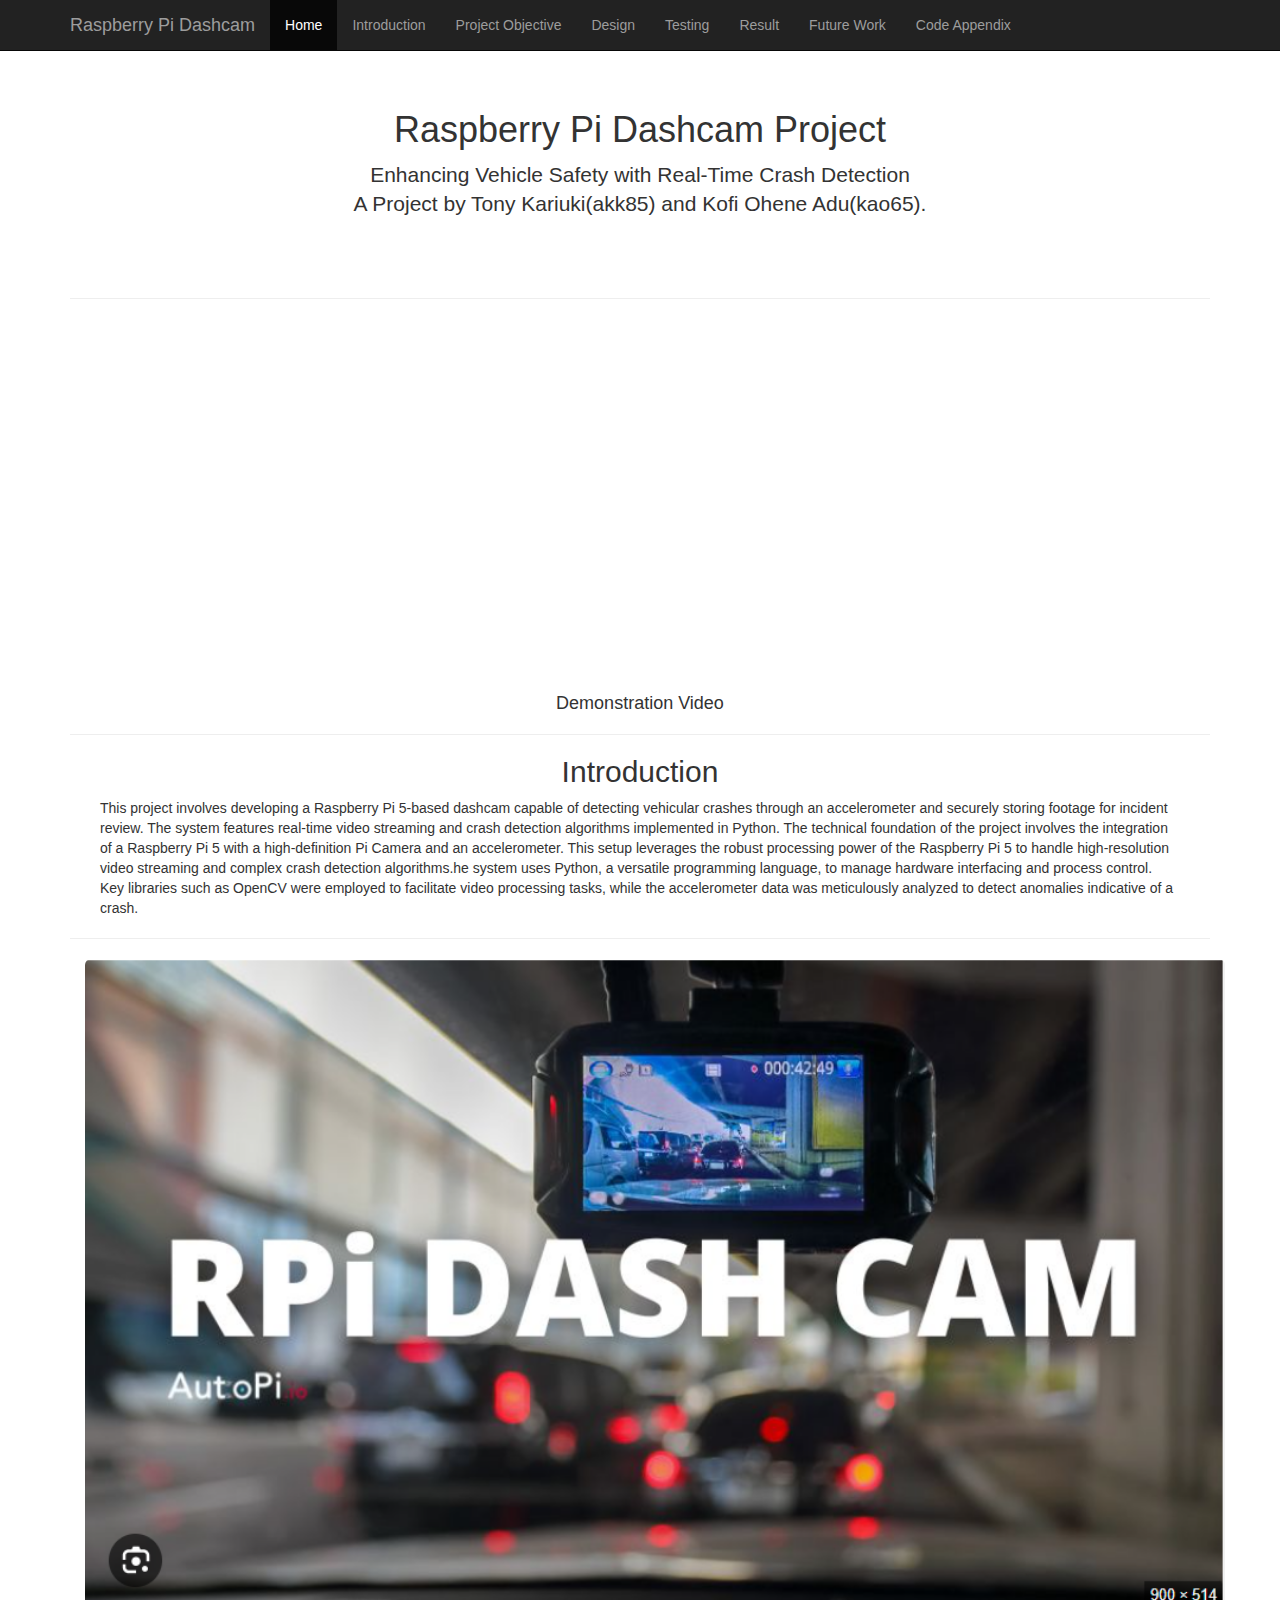
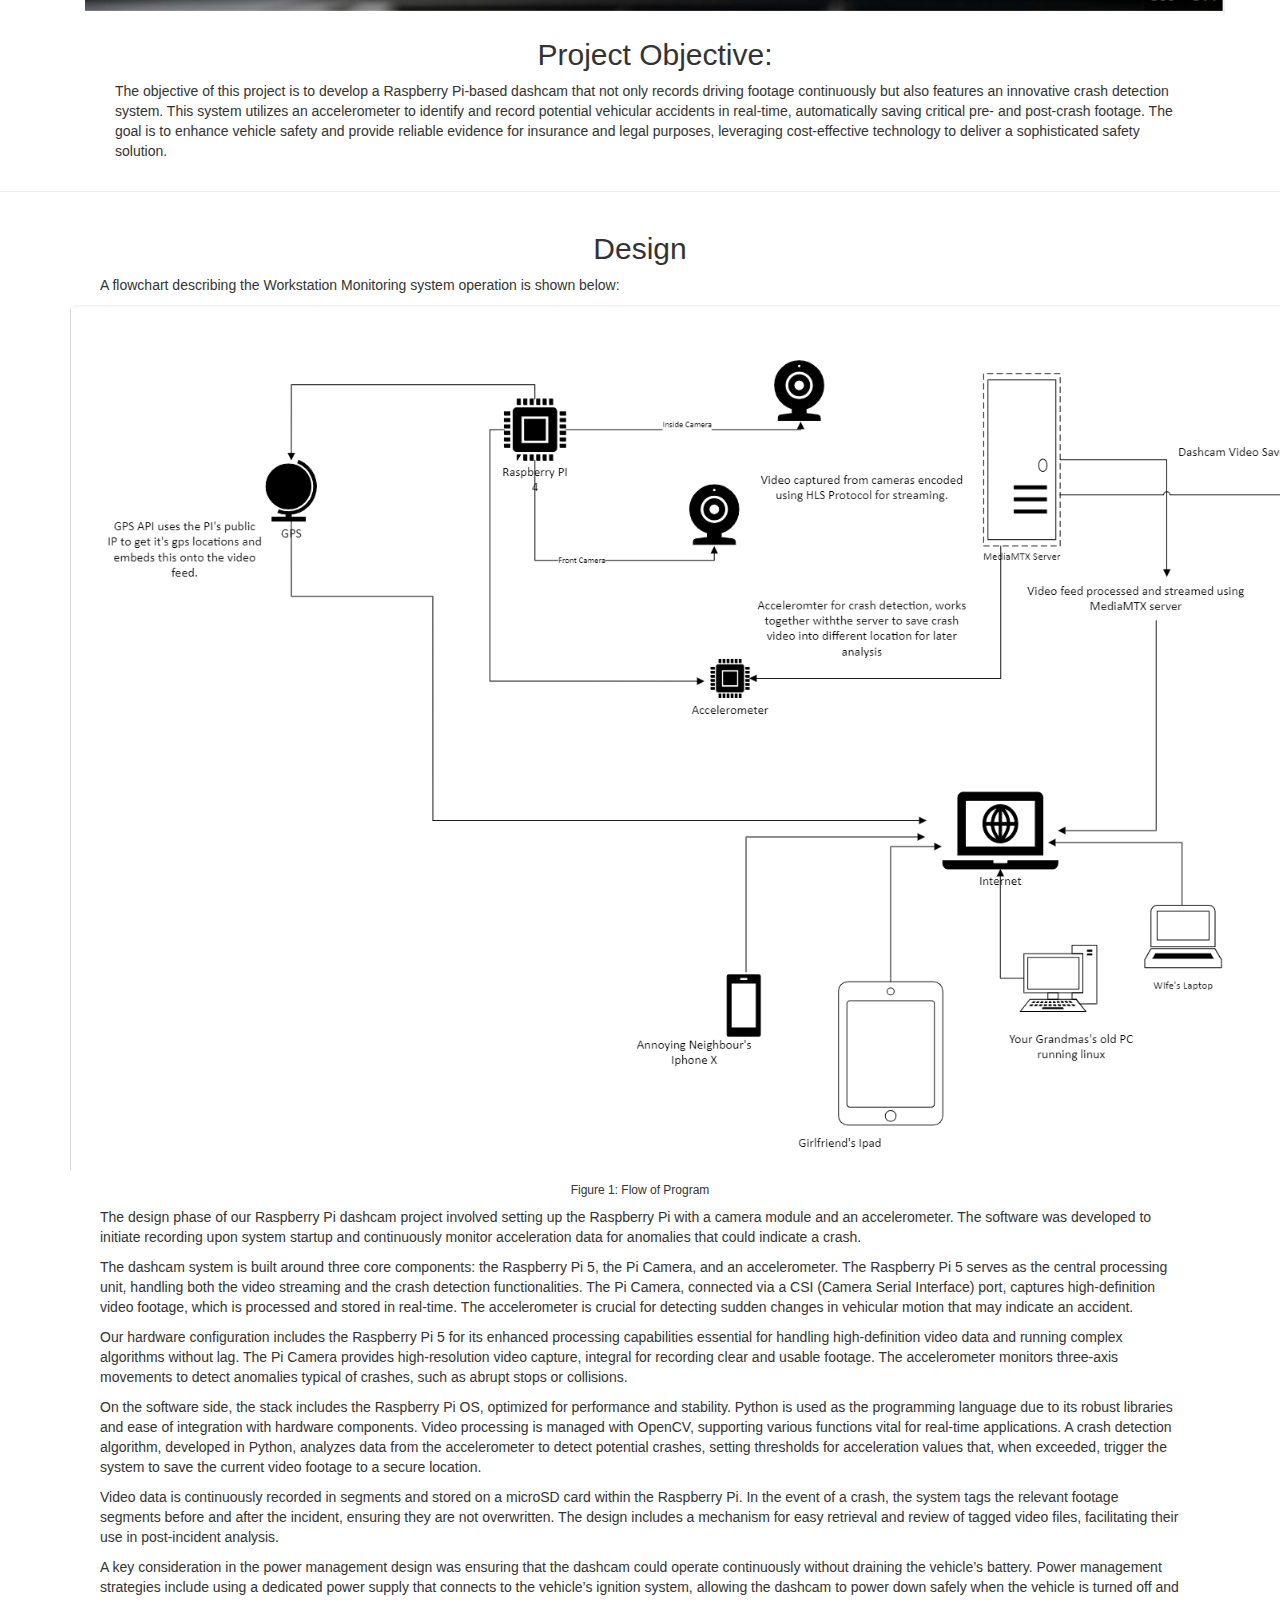
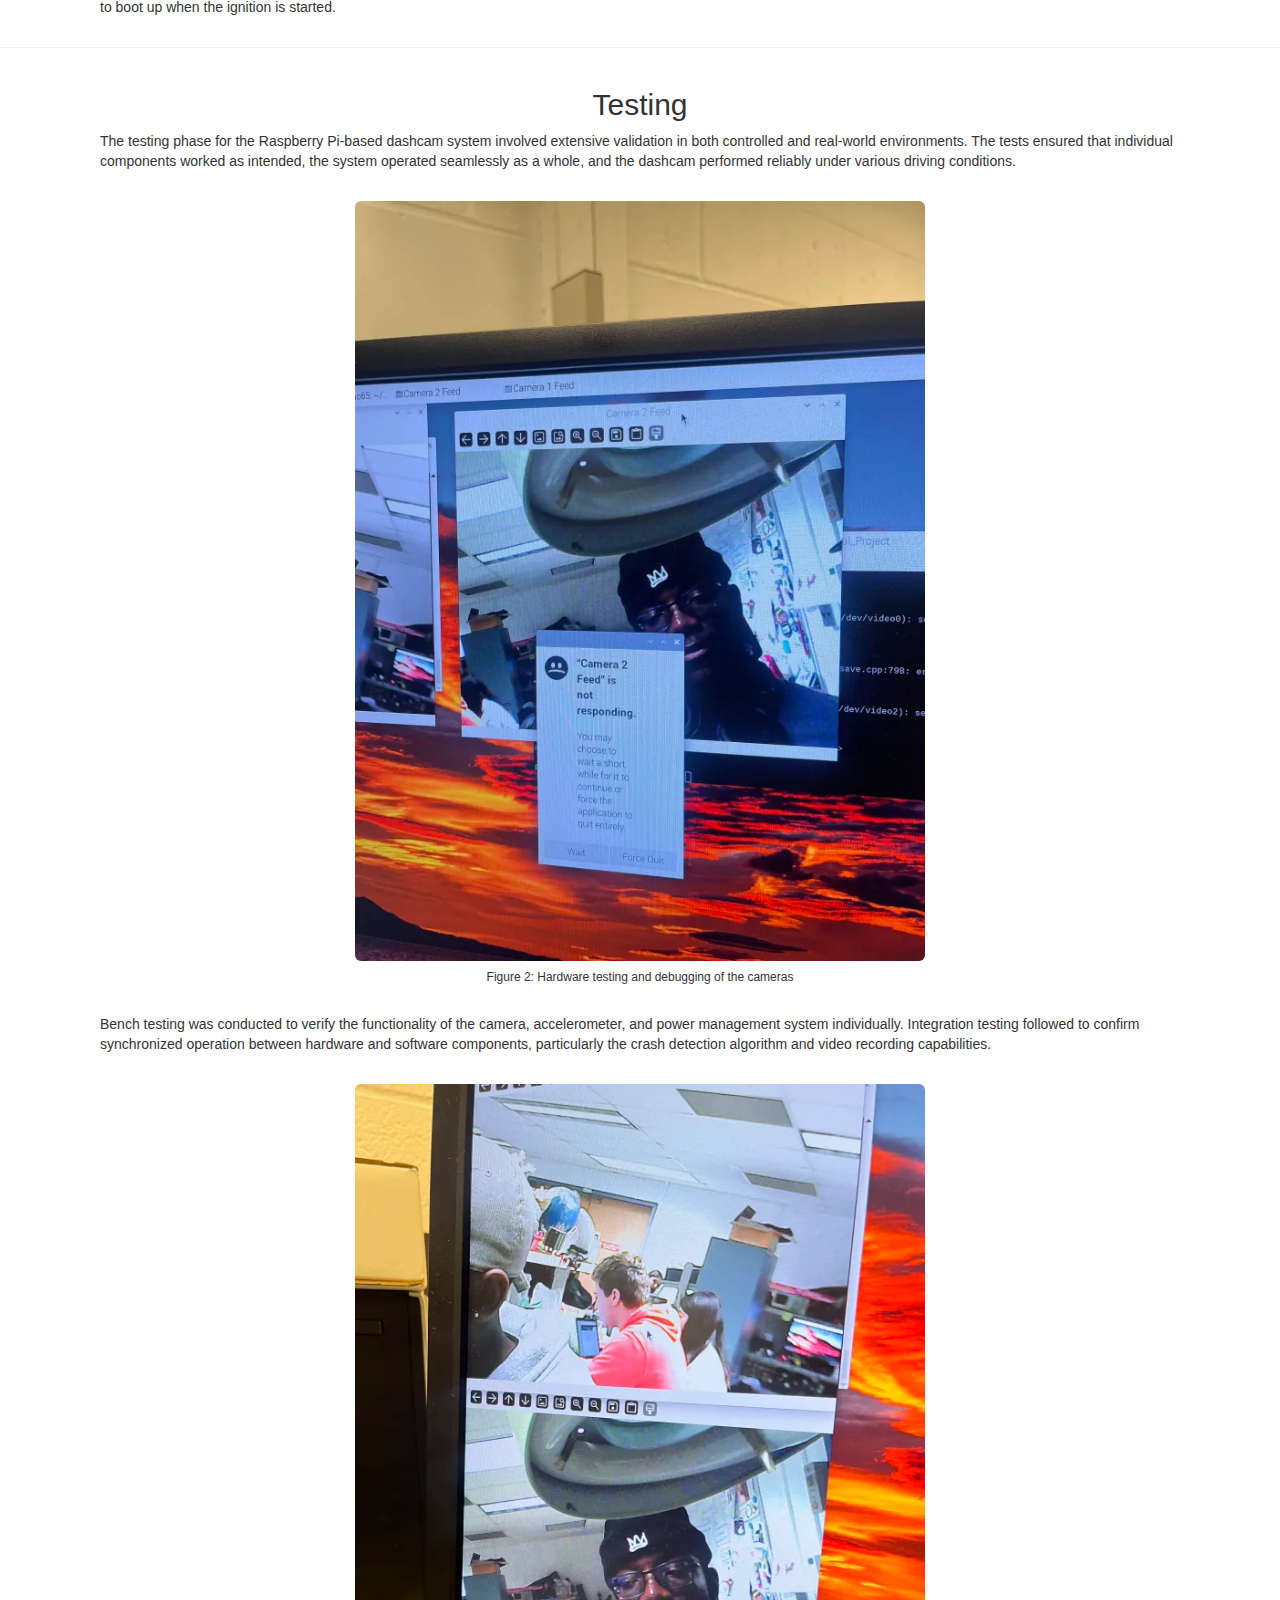
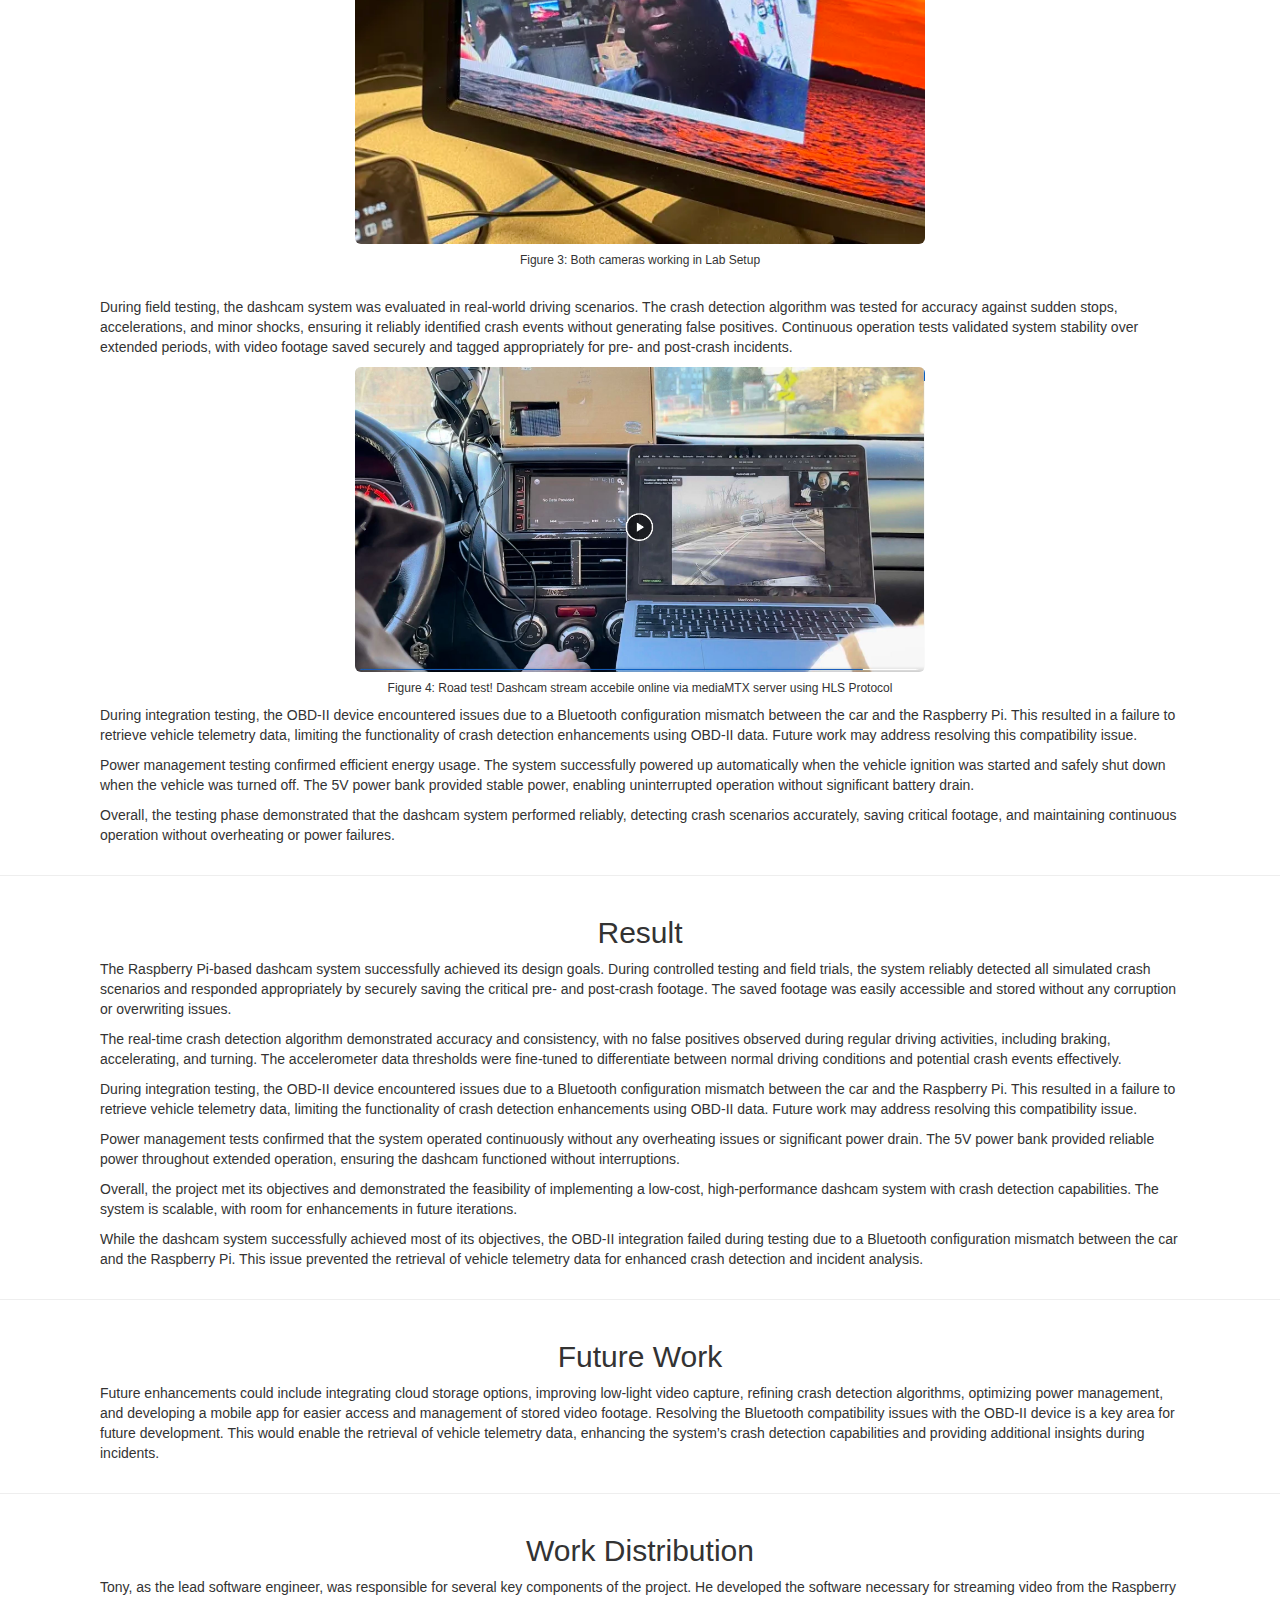
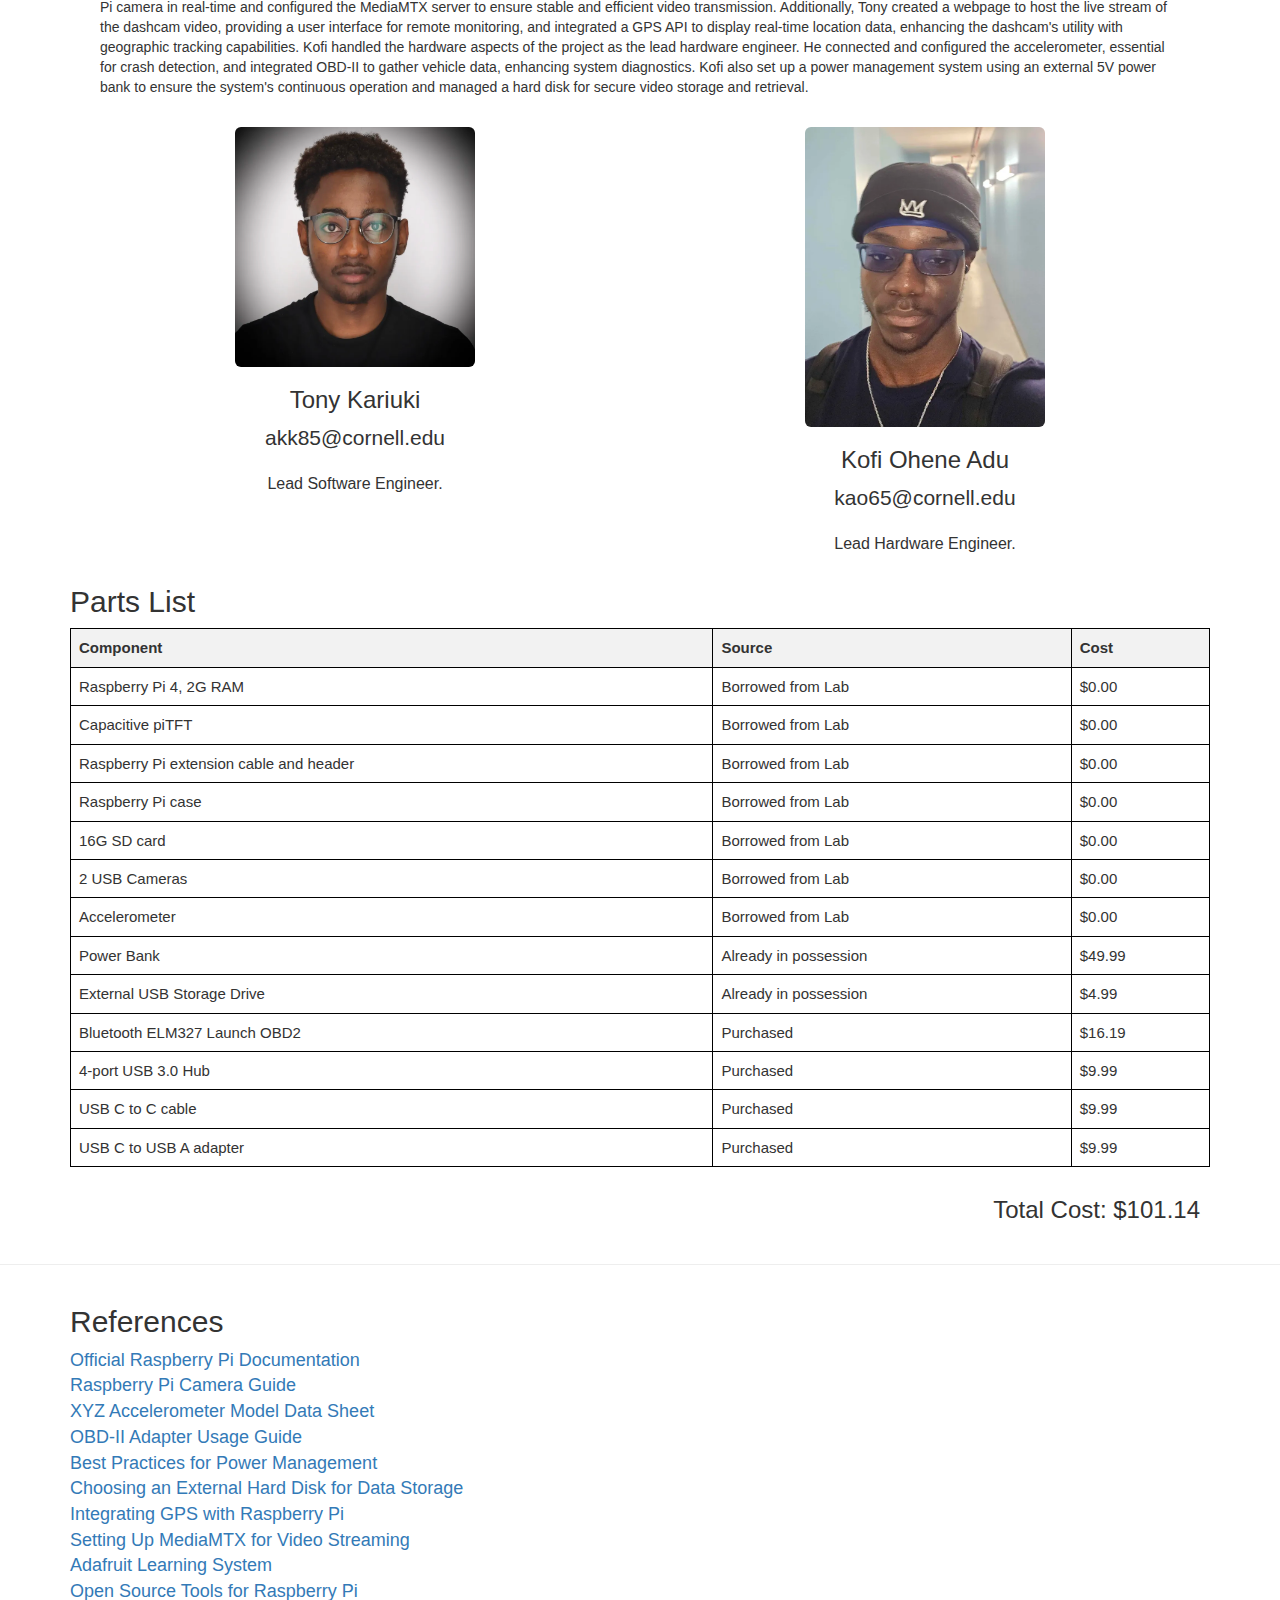
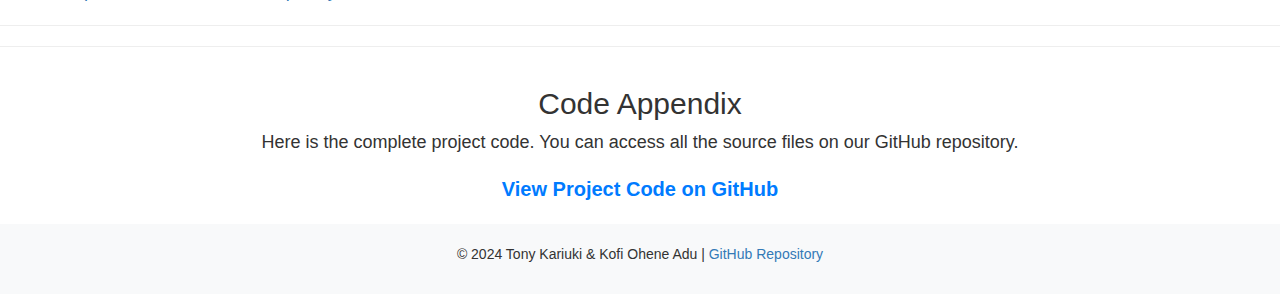
<file: dashcam/index.html>
<!DOCTYPE html>
<html lang="en">
  <head>
    <meta charset="utf-8">
    <meta http-equiv="X-UA-Compatible" content="IE=edge">
    <meta name="viewport" content="width=device-width, initial-scale=1">
    <!-- The above 3 meta tags *must* come first in the head; any other head content must come *after* these tags -->
    <meta name="description" content="A Raspberry Pi-based dashcam project with real-time crash detection and video streaming capabilities.">
    <meta name="author" content="Tony Kariuki and Kofi Ohene Adu">


    <title>Raspberry Pi Dashcam Project</title>

    <!-- Bootstrap core CSS -->
    <link href="dist/css/bootstrap.min.css" rel="stylesheet">

    <!-- IE10 viewport hack for Surface/desktop Windows 8 bug -->
    <!-- <link href="../../assets/css/ie10-viewport-bug-workaround.css" rel="stylesheet"> -->

    <!-- Custom styles for this template -->
    <link href="starter-template.css" rel="stylesheet">

    <!-- Just for debugging purposes. Don't actually copy these 2 lines! -->
    <!--[if lt IE 9]><script src="../../assets/js/ie8-responsive-file-warning.js"></script><![endif]-->
    <!-- <script src="../../assets/js/ie-emulation-modes-warning.js"></script> -->

    <!-- HTML5 shim and Respond.js for IE8 support of HTML5 elements and media queries -->
    <!--[if lt IE 9]>
      <script src="https://oss.maxcdn.com/html5shiv/3.7.3/html5shiv.min.js"></script>
      <script src="https://oss.maxcdn.com/respond/1.4.2/respond.min.js"></script>
    <![endif]-->
  </head>

  <body>

    <nav class="navbar navbar-inverse navbar-fixed-top">
      <div class="container">
        <div class="navbar-header">
          <button type="button" class="navbar-toggle collapsed" data-toggle="collapse" data-target="#navbar" aria-expanded="false" aria-controls="navbar">
            <span class="sr-only">Toggle navigation</span>
            <span class="icon-bar"></span>
            <span class="icon-bar"></span>
            <span class="icon-bar"></span>
          </button>
          <a class="navbar-brand" href="#">Raspberry Pi Dashcam</a>
        </div>
        <div id="navbar" class="collapse navbar-collapse">
          <ul class="nav navbar-nav">
            <li class="active"><a href="#">Home</a></li>
            <li><a href="#intro">Introduction</a></li>
            <li><a href="#obj">Project Objective</a></li>
            <li><a href="#design">Design</a></li>
            <li><a href="#testing">Testing</a></li>
            <li><a href="#result">Result</a></li>
            <li><a href="#futurework">Future Work</a></li>
            <li><a href="#Codeappendix">Code Appendix</a></li>
          </ul>
        </div><!--/.nav-collapse -->
      </div>
    </nav>

    <div class="container">

      <div class="starter-template">
        <h1>Raspberry Pi Dashcam Project</h1>
        <p class="lead">Enhancing Vehicle Safety with Real-Time Crash Detection
          <br>A Project by Tony Kariuki(akk85) and Kofi Ohene Adu(kao65).</p>
      </div>
      
      <hr>
      <div class="center-block">
          <iframe width="640" height="360" src="https://www.youtube.com/embed?v=et91Gea6CPk" frameborder="0" allowfullscreen></iframe>
          <h4 style="text-align:center;">Demonstration Video</h4>
          <!-- <video controls width="540" height="360" poster="pics/car-video-recorder_382352-23836.jpg">
            <source src="videos/PIDash.mp4" type="video/mp4">
            <source src="videos/PIDash.mp4" type="video/webm"> -->
            <!-- Display this text if the video tag isn't supported -->
        </video>
      </div>
      <hr id="intro">

      <div style="text-align:center;">
              <h2>Introduction</h2>
              <p style="text-align: left;padding: 0px 30px;"> This project involves developing a Raspberry Pi 5-based dashcam capable of detecting vehicular crashes 
                through an accelerometer and securely storing footage for incident review. The system features 
                real-time video streaming and crash detection algorithms implemented in Python. The technical foundation of the project involves the integration of a Raspberry Pi 5 
                with a high-definition Pi Camera and an accelerometer. This setup leverages the robust 
                processing power of the Raspberry Pi 5 to handle high-resolution video streaming and 
                complex crash detection algorithms.he system uses Python, a versatile programming language, to manage hardware interfacing 
                and process control. Key libraries such as OpenCV were employed to facilitate video 
                processing tasks, while the accelerometer data was meticulously analyzed to detect 
                anomalies indicative of a crash.</p>
                
      </div>

      <hr id='obj'>

      <div class="container" style="text-align:center;">
          <img class="img-rounded" src="pics/RPI.PNG" alt="Raspberry Pi Dashcam" width="100%">
          <h2>Project Objective:</h2>
          <p style="text-align: left;padding: 0px 30px;"> The objective of this project is to develop a Raspberry Pi-based dashcam that not only records driving footage continuously 
            but also features an innovative crash detection system. This system utilizes an accelerometer 
            to identify and record potential vehicular accidents in real-time, automatically saving critical 
            pre- and post-crash footage. The goal is to enhance vehicle safety and provide reliable evidence
            for insurance and legal purposes, leveraging cost-effective technology to deliver a 
            sophisticated safety solution.</p>
      </div>
      </div>
      <hr id='design'>

      <div class="container"  style="text-align:center;">
        <h2>Design</h2>
        <p style="text-align: left;padding: 0px 30px;">A flowchart describing the Workstation Monitoring system operation is shown below:</p>
              
        <div style="text-align:center;">
          <img class="img-rounded" src="pics/flowchart.jpg" alt="Generic placeholder image" style = "width:150%;">
          <h6>Figure 1: Flow of Program</h6>
      </div>
        <p style="text-align: left;padding: 0px 30px;">The design phase of our Raspberry Pi dashcam project involved setting up the Raspberry Pi with a camera module and an accelerometer. The software was developed to initiate recording upon system startup and continuously monitor acceleration data for anomalies that could indicate a crash.</p>
      
        <p style="text-align: left;padding: 0px 30px;">The dashcam system is built around three core components: the Raspberry Pi 5, the Pi Camera, and an accelerometer. The Raspberry Pi 5 serves as the central processing unit, handling both the video streaming and the crash detection functionalities. The Pi Camera, connected via a CSI (Camera Serial Interface) port, captures high-definition video footage, which is processed and stored in real-time. The accelerometer is crucial for detecting sudden changes in vehicular motion that may indicate an accident.</p>
      
        <p style="text-align: left;padding: 0px 30px;">Our hardware configuration includes the Raspberry Pi 5 for its enhanced processing capabilities essential for handling high-definition video data and running complex algorithms without lag. The Pi Camera provides high-resolution video capture, integral for recording clear and usable footage. The accelerometer monitors three-axis movements to detect anomalies typical of crashes, such as abrupt stops or collisions.</p>
      
        <p style="text-align: left;padding: 0px 30px;">On the software side, the stack includes the Raspberry Pi OS, optimized for performance and stability. Python is used as the programming language due to its robust libraries and ease of integration with hardware components. Video processing is managed with OpenCV, supporting various functions vital for real-time applications. A crash detection algorithm, developed in Python, analyzes data from the accelerometer to detect potential crashes, setting thresholds for acceleration values that, when exceeded, trigger the system to save the current video footage to a secure location.</p>
      
        <p style="text-align: left;padding: 0px 30px;">Video data is continuously recorded in segments and stored on a microSD card within the Raspberry Pi. In the event of a crash, the system tags the relevant footage segments before and after the incident, ensuring they are not overwritten. The design includes a mechanism for easy retrieval and review of tagged video files, facilitating their use in post-incident analysis.</p>
      
        <p style="text-align: left;padding: 0px 30px;">A key consideration in the power management design was ensuring that the dashcam could operate continuously without draining the vehicle’s battery. Power management strategies include using a dedicated power supply that connects to the vehicle’s ignition system, allowing the dashcam to power down safely when the vehicle is turned off and to boot up when the ignition is started.</p>
      </div>
      
    
      <hr id="testing">
      <div class="container"  style="text-align:center;">
          <h2>Testing</h2>
          <p style="text-align: left; padding: 0px 30px;">
              The testing phase for the Raspberry Pi-based dashcam system involved extensive validation in both controlled and real-world environments. The tests ensured that individual components worked as intended, the system operated seamlessly as a whole, and the dashcam performed reliably under various driving conditions.
          </p>
          <br>

          <div style="text-align:center;">
            <img class="img-rounded" src="pics/figure1.jpg" alt="Generic placeholder image" style="width:50%;">
            <h6>Figure 2: Hardware testing and debugging of the cameras</h6>
        </div>
        <br>
          <p style="text-align: left; padding: 0px 30px;">
              Bench testing was conducted to verify the functionality of the camera, accelerometer, and power management system individually. Integration testing followed to confirm synchronized operation between hardware and software components, particularly the crash detection algorithm and video recording capabilities.
          </p>
          <br>

          <div style="text-align:center;">
            <img class="img-rounded" src="pics/Figure2.jpg" alt="Generic placeholder image" style="width:50%;">
            <h6>Figure 3: Both cameras working in Lab Setup</h6>
        </div>
        <br>
          <p style="text-align: left; padding: 0px 30px;">
              During field testing, the dashcam system was evaluated in real-world driving scenarios. The crash detection algorithm was tested for accuracy against
              sudden stops, accelerations, and minor shocks, ensuring it reliably identified crash events without generating false positives. 
              Continuous operation tests validated system stability over extended periods, with video footage saved securely and tagged 
              appropriately for pre- and post-crash incidents.
          </p>
          <div style="text-align:center;">
            <img class="img-rounded" src="pics/drivetest2.JPG" alt="Generic placeholder image" style="width:50%;">
            <h6>Figure 4: Road test! Dashcam stream accebile online via mediaMTX server using HLS Protocol</h6>
        </div>
          <p style="text-align: left; padding: 0px 30px;">
            During integration testing, the OBD-II device encountered issues due to a Bluetooth configuration mismatch between the car and the Raspberry Pi. This resulted in a failure to retrieve vehicle telemetry data, limiting the functionality of crash detection enhancements using OBD-II data. Future work may address resolving this compatibility issue.
        </p>
        
          <p style="text-align: left; padding: 0px 30px;">
              Power management testing confirmed efficient energy usage. The system successfully powered up automatically when the vehicle ignition was started and safely shut down when the vehicle was turned off. The 5V power bank provided stable power, enabling uninterrupted operation without significant battery drain.
          </p>
          <p style="text-align: left; padding: 0px 30px;">
              Overall, the testing phase demonstrated that the dashcam system performed reliably, detecting crash scenarios accurately, saving critical footage, and maintaining continuous operation without overheating or power failures.
          </p>
      </div>


      <hr id="result">
      <div class="container"  style="text-align:center;">
          <h2>Result</h2>
          <p style="text-align: left; padding: 0px 30px;">
              The Raspberry Pi-based dashcam system successfully achieved its design goals. During controlled testing and field trials, the system reliably detected all simulated crash scenarios and responded appropriately by securely saving the critical pre- and post-crash footage. The saved footage was easily accessible and stored without any corruption or overwriting issues.
          </p>
          <p style="text-align: left; padding: 0px 30px;">
              The real-time crash detection algorithm demonstrated accuracy and consistency, with no false positives observed during regular driving activities, including braking, accelerating, and turning. The accelerometer data thresholds were fine-tuned to differentiate between normal driving conditions and potential crash events effectively.
          </p>

          <p style="text-align: left; padding: 0px 30px;">
            During integration testing, the OBD-II device encountered issues due to a Bluetooth configuration mismatch between the car and the Raspberry Pi. This resulted in a failure to retrieve vehicle telemetry data, limiting the functionality of crash detection enhancements using OBD-II data. Future work may address resolving this compatibility issue.
        </p>        
          <p style="text-align: left; padding: 0px 30px;">
              Power management tests confirmed that the system operated continuously without any overheating issues or significant power drain. The 5V power bank provided reliable power throughout extended operation, ensuring the dashcam functioned without interruptions.
          </p>
          <p style="text-align: left; padding: 0px 30px;">
              Overall, the project met its objectives and demonstrated the feasibility of implementing a low-cost, high-performance dashcam system with crash detection capabilities. The system is scalable, with room for enhancements in future iterations.
          </p>
          <p style="text-align: left; padding: 0px 30px;">
            While the dashcam system successfully achieved most of its objectives, the OBD-II integration failed during testing due to a Bluetooth configuration mismatch between the car and the Raspberry Pi. This issue prevented the retrieval of vehicle telemetry data for enhanced crash detection and incident analysis.
        </p>
        
      </div>
      
  
      <hr id="futurework">
      <div class="container"  style="text-align:center;">
          <h2>Future Work</h2>
            <p style="text-align: left; padding: 0px 30px;">
              Future enhancements could include integrating cloud storage options, improving low-light video capture, refining crash detection algorithms, optimizing power management, and developing a mobile app for easier access and management of stored video footage.
              Resolving the Bluetooth compatibility issues with the OBD-II device is a key area for future development. This would enable the retrieval of vehicle telemetry data, enhancing the system’s crash detection capabilities and providing additional insights during incidents.
          </p>
      </div>
      
    <hr>

    <div class="container"  style="text-align:center;">
          <h2>Work Distribution</h2>
          <p style="text-align: left; padding: 0px 30px;"> 
            Tony, as the lead software engineer, was responsible for several key components of the project. He developed 
            the software necessary for streaming video from the Raspberry Pi camera in real-time and configured the MediaMTX 
            server to ensure stable and efficient video transmission. Additionally, Tony created a webpage to host the live stream 
            of the dashcam video, providing a user interface for remote monitoring, and integrated a GPS API to display 
            real-time location data, enhancing the dashcam's utility with geographic tracking capabilities. Kofi handled the hardware aspects of the project as the lead hardware engineer. He connected and configured 
            the accelerometer, essential for crash detection, and integrated OBD-II to gather vehicle data, enhancing 
            system diagnostics. Kofi also set up a power management system using an external 5V power bank to ensure 
            the system's continuous operation and managed a hard disk for secure video storage and retrieval.
          </p>
          <br>
  
          <div class="col-md-6" style="font-size:16px; margin-bottom:20px;">
            <img class="img-rounded" src="pics/tony.jpg" alt="Tony's image" width="240" height="240">
            <h3>Tony Kariuki</h3>
            <p class="lead">akk85@cornell.edu</p>
            <p>Lead Software Engineer.
        </div>
        
          <div class="col-md-6" style="font-size:16px">
              <img class="img-rounded" src="pics/kofi.webp" alt="Generic placeholder image" width="240" height="300">
              <h3>Kofi Ohene Adu</h3>
              <p class="lead">kao65@cornell.edu</p>
              <p>Lead Hardware Engineer.

          </div>
      </div>
      <div class="container"  style="font-size:15px;">
        <h2>Parts List</h2>
        <table style="width:100%; border-collapse: collapse; border: 1px solid black; text-align: left;">
          <thead>
            <tr style="border: 1px solid black; background-color: #f2f2f2;">
              <th style="padding: 8px; border: 1px solid black;">Component</th>
              <th style="padding: 8px; border: 1px solid black;">Source</th>
              <th style="padding: 8px; border: 1px solid black;">Cost</th>
            </tr>
          </thead>
          <tbody>
            <!-- Borrowed Components -->
            <tr style="border: 1px solid black;">
              <td style="padding: 8px; border: 1px solid black;">Raspberry Pi 4, 2G RAM</td>
              <td style="padding: 8px; border: 1px solid black;">Borrowed from Lab</td>
              <td style="padding: 8px; border: 1px solid black;">$0.00</td>
            </tr>
            <tr style="border: 1px solid black;">
              <td style="padding: 8px; border: 1px solid black;">Capacitive piTFT</td>
              <td style="padding: 8px; border: 1px solid black;">Borrowed from Lab</td>
              <td style="padding: 8px; border: 1px solid black;">$0.00</td>
            </tr>
            <tr style="border: 1px solid black;">
              <td style="padding: 8px; border: 1px solid black;">Raspberry Pi extension cable and header</td>
              <td style="padding: 8px; border: 1px solid black;">Borrowed from Lab</td>
              <td style="padding: 8px; border: 1px solid black;">$0.00</td>
            </tr>
            <tr style="border: 1px solid black;">
              <td style="padding: 8px; border: 1px solid black;">Raspberry Pi case</td>
              <td style="padding: 8px; border: 1px solid black;">Borrowed from Lab</td>
              <td style="padding: 8px; border: 1px solid black;">$0.00</td>
            </tr>
            <tr style="border: 1px solid black;">
              <td style="padding: 8px; border: 1px solid black;">16G SD card</td>
              <td style="padding: 8px; border: 1px solid black;">Borrowed from Lab</td>
              <td style="padding: 8px; border: 1px solid black;">$0.00</td>
            </tr>
            <tr style="border: 1px solid black;">
              <td style="padding: 8px; border: 1px solid black;">2 USB Cameras</td>
              <td style="padding: 8px; border: 1px solid black;">Borrowed from Lab</td>
              <td style="padding: 8px; border: 1px solid black;">$0.00</td>
            </tr>
            <tr style="border: 1px solid black;">
              <td style="padding: 8px; border: 1px solid black;">Accelerometer</td>
              <td style="padding: 8px; border: 1px solid black;">Borrowed from Lab</td>
              <td style="padding: 8px; border: 1px solid black;">$0.00</td>
            </tr>
            <!-- Purchased Components -->
            <tr style="border: 1px solid black;">
              <td style="padding: 8px; border: 1px solid black;">Power Bank</td>
              <td style="padding: 8px; border: 1px solid black;">Already in possession</td>
              <td style="padding: 8px; border: 1px solid black;">$49.99</td>
            </tr>
            <tr style="border: 1px solid black;">
              <td style="padding: 8px; border: 1px solid black;">External USB Storage Drive</td>
              <td style="padding: 8px; border: 1px solid black;">Already in possession</td>
              <td style="padding: 8px; border: 1px solid black;">$4.99</td>
            </tr>
            <tr style="border: 1px solid black;">
              <td style="padding: 8px; border: 1px solid black;">Bluetooth ELM327 Launch OBD2</td>
              <td style="padding: 8px; border: 1px solid black;">Purchased</td>
              <td style="padding: 8px; border: 1px solid black;">$16.19</td>
            </tr>
            <tr style="border: 1px solid black;">
              <td style="padding: 8px; border: 1px solid black;">4-port USB 3.0 Hub</td>
              <td style="padding: 8px; border: 1px solid black;">Purchased</td>
              <td style="padding: 8px; border: 1px solid black;">$9.99</td>
            </tr>
            <tr style="border: 1px solid black;">
              <td style="padding: 8px; border: 1px solid black;">USB C to C cable</td>
              <td style="padding: 8px; border: 1px solid black;">Purchased</td>
              <td style="padding: 8px; border: 1px solid black;">$9.99</td>
            </tr>
            <tr style="border: 1px solid black;">
              <td style="padding: 8px; border: 1px solid black;">USB C to USB A adapter</td>
              <td style="padding: 8px; border: 1px solid black;">Purchased</td>
              <td style="padding: 8px; border: 1px solid black;">$9.99</td>
            </tr>
          </tbody>
        </table>
        <h3 style="text-align:right; padding: 10px;">Total Cost: $101.14</h3>
      </div>
      
      <hr>
      <div class="container"  style="font-size:18px">
        <h2>References</h2>
        <a href="https://www.raspberrypi.org/documentation/">Official Raspberry Pi Documentation</a><br>
        <a href="https://www.raspberrypi.org/documentation/accessories/camera.html">Raspberry Pi Camera Guide</a><br>
        <a href="https://www.example.com/accelerometer-datasheet">XYZ Accelerometer Model Data Sheet</a><br>
        <a href="https://www.example.com/obd-ii-guide">OBD-II Adapter Usage Guide</a><br>
        <a href="https://www.example.com/power-management">Best Practices for Power Management</a><br>
        <a href="https://www.example.com/hard-disk-info">Choosing an External Hard Disk for Data Storage</a><br>
        <a href="https://www.example.com/gps-module">Integrating GPS with Raspberry Pi</a><br>
        <a href="https://www.example.com/mediamtx-setup">Setting Up MediaMTX for Video Streaming</a><br>
        <a href="https://learn.adafruit.com/">Adafruit Learning System</a><br>
        <a href="https://www.opensource.org/rpi-tools">Open Source Tools for Raspberry Pi</a><br>
      </div>
      
    <hr>

    <hr id="Codeappendix">
    <div class="container"  style="text-align:center;">
        <h2>Code Appendix</h2>
        <p style="font-size: 18px; margin-bottom: 20px;">
            Here is the complete project code. You can access all the source files on our GitHub repository.
        </p>
        <!-- Embedded GitHub Repository Link -->
        <a href="https://github.com/Kaylam60/PIDash" target="_blank" 
           style="text-decoration: none; font-size: 20px; color: #007bff; font-weight: bold;">
            View Project Code on GitHub
        </a>
    </div>
    
    <footer style="background-color: #f8f9fa; padding: 20px; text-align: center; margin-top: 20px;">
      <p>© 2024 Tony Kariuki & Kofi Ohene Adu | <a href="https://github.com/Kaylam60/PIDash" target="_blank">GitHub Repository</a></p>
  </footer>
  
    </div><!-- /.container -->




    <!-- Bootstrap core JavaScript
    ================================================== -->
    <!-- Placed at the end of the document so the pages load faster -->
    <script src="https://ajax.googleapis.com/ajax/libs/jquery/1.12.4/jquery.min.js"></script>
    <script>window.jQuery || document.write('<script src="../../assets/js/vendor/jquery.min.js"><\/script>')</script>
    <script src="dist/js/bootstrap.min.js"></script>
    <!-- IE10 viewport hack for Surface/desktop Windows 8 bug -->
    <!-- <script src="../../assets/js/ie10-viewport-bug-workaround.js"></script> -->
     <script>
    // Smooth Scrolling
    document.querySelectorAll('a[href^="#"]').forEach(anchor => {
        anchor.addEventListener('click', function (e) {
            e.preventDefault();
            const target = document.querySelector(this.getAttribute('href'));
            target.scrollIntoView({
                behavior: 'smooth',
                block: 'start'
            });
        });
    });

    // Navbar Active Link Highlight
    const navbarLinks = document.querySelectorAll('.navbar-nav li a');
    const sections = document.querySelectorAll('section, div[id]');

    window.addEventListener('scroll', () => {
        let currentSection = '';
        sections.forEach(section => {
          const sectionTop = section.getBoundingClientRect().top + window.scrollY - document.querySelector('.navbar').offsetHeight;
            if (window.scrollY >= sectionTop) {
                currentSection = section.getAttribute('id');
            }
        });

        navbarLinks.forEach(link => {
            link.parentElement.classList.remove('active');
            if (link.getAttribute('href').substring(1) === currentSection) {
                link.parentElement.classList.add('active');
            }
        });
    });
</script>

  </body>
</html>
</file>
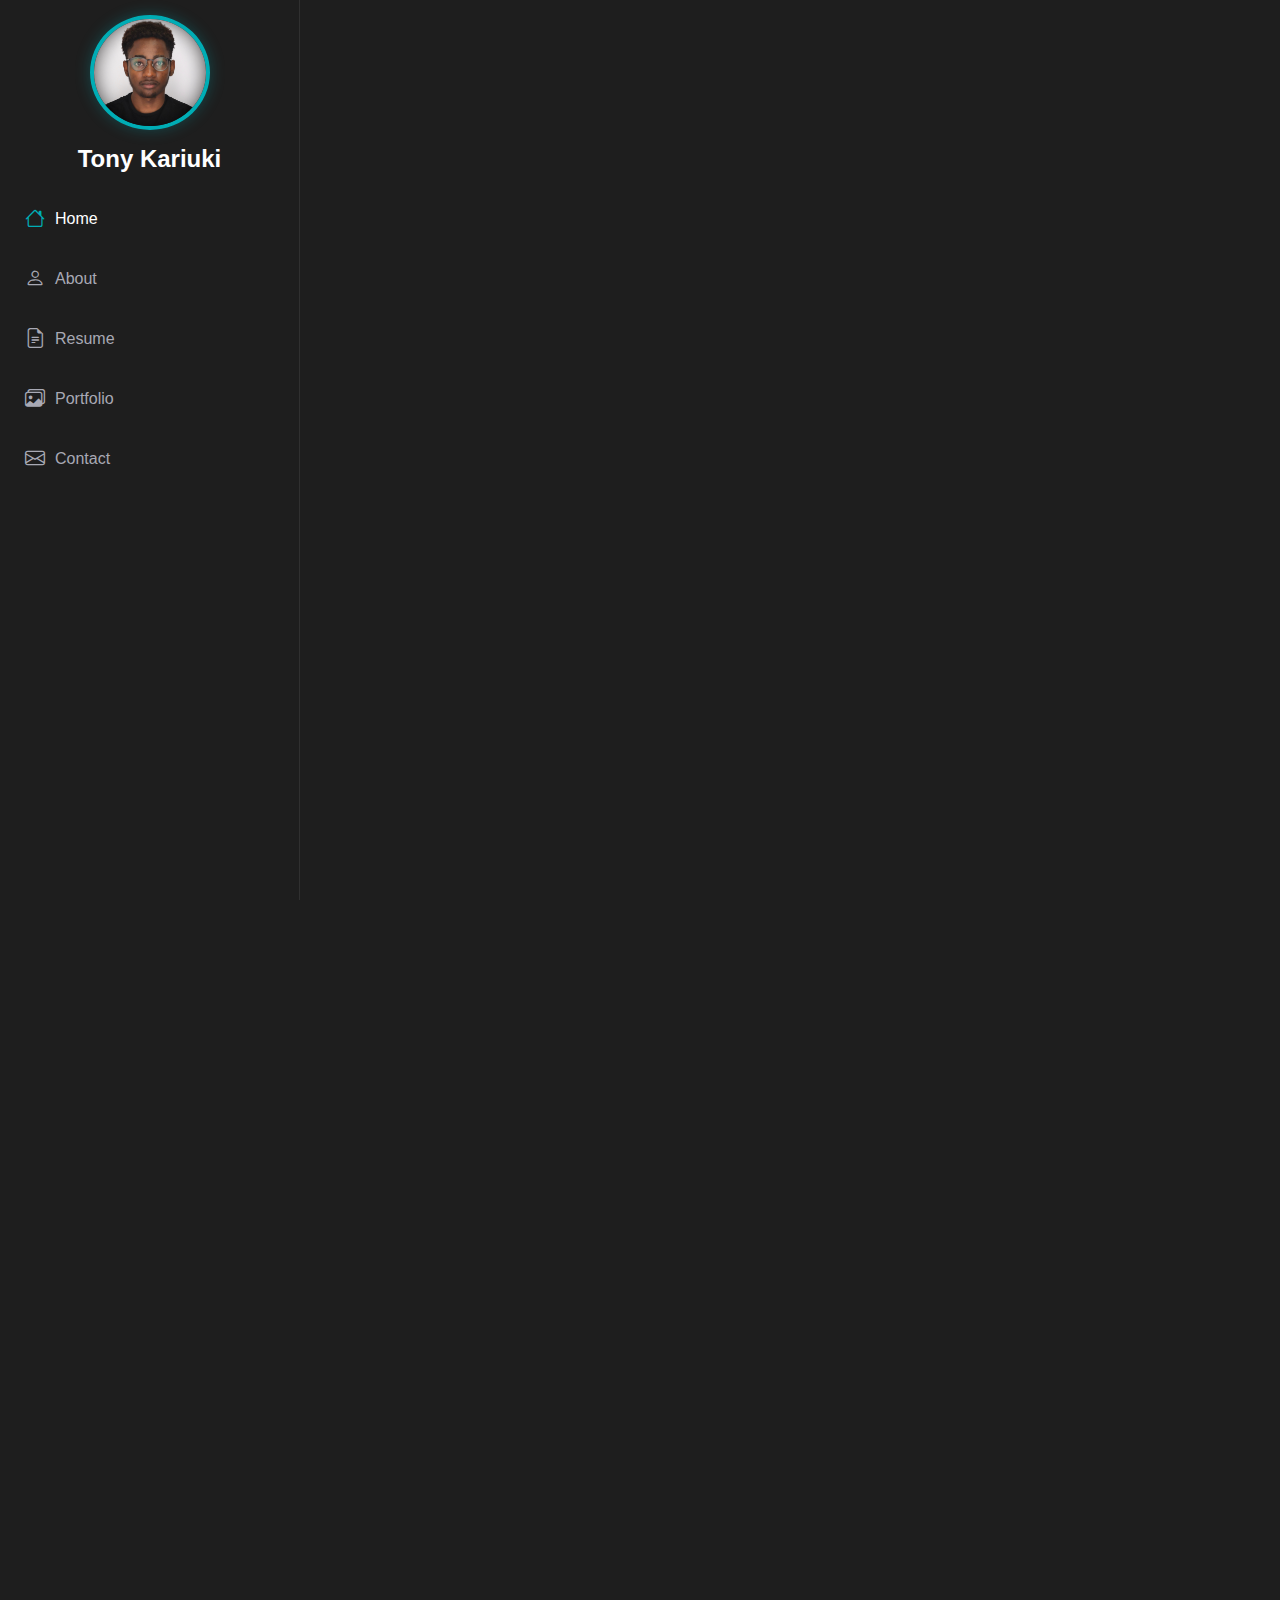
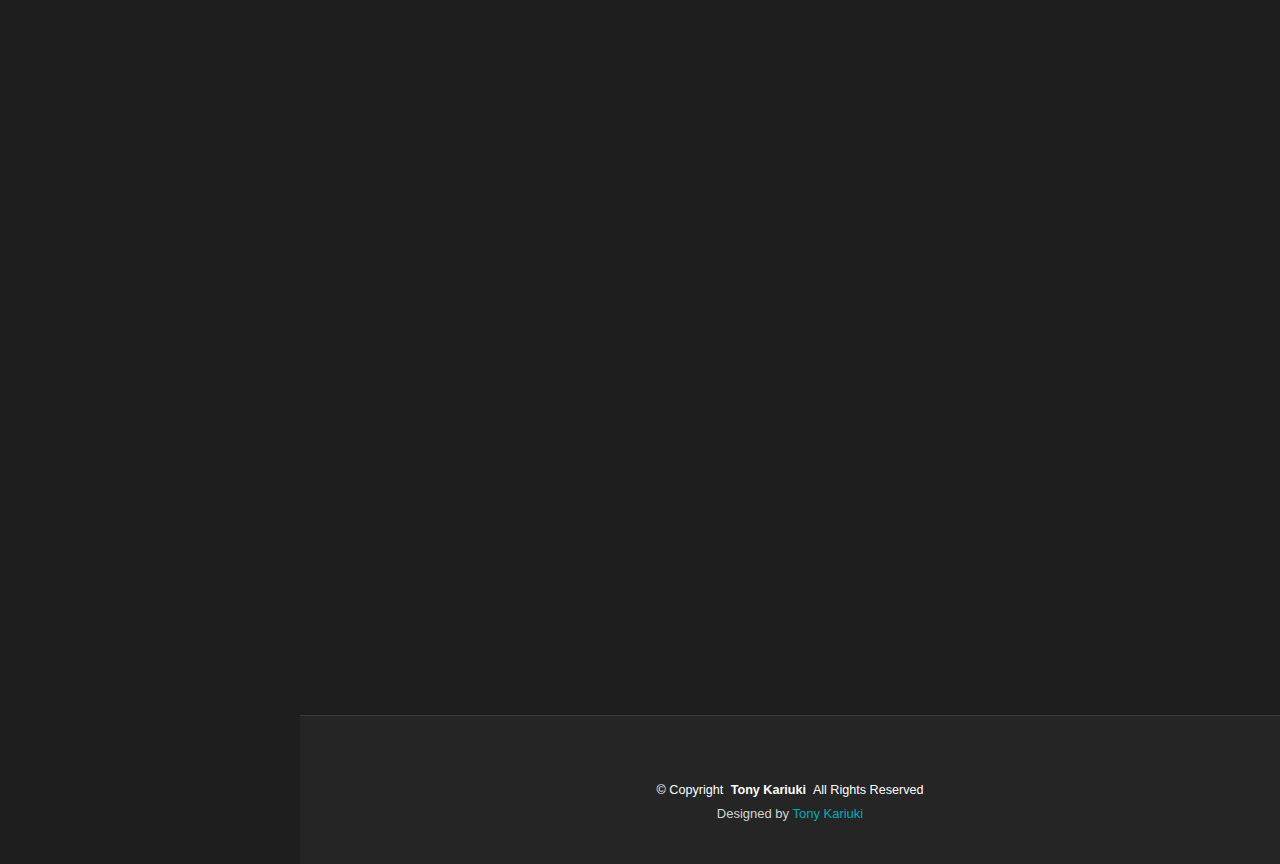
<file: multicore-processor.html>
<!DOCTYPE html>
<html lang="en">
<head>
    <meta charset="utf-8">
    <meta content="width=device-width, initial-scale=1.0" name="viewport">
    <title>MultiCore Processor Project</title>
    <meta content="Exploring multicore processor design and analysis through practical labs." name="description">
    <meta content="multicore processor, computer architecture, Verilog, FPGA" name="keywords">

    <!-- Favicons -->
    <link href="assets/img/favicon.png" rel="icon">
    <link href="assets/img/apple-touch-icon.png" rel="apple-touch-icon">

    <!-- Fonts -->
    <link href="https://fonts.googleapis.com" rel="preconnect">
    <link href="https://fonts.gstatic.com" rel="preconnect" crossorigin>
    <link href="https://fonts.googleapis.com/css2?family=Roboto:ital,wght@0,100;0,300;0,400;0,500;0,700;0,900&display=swap" rel="stylesheet">

    <!-- Vendor CSS Files -->
    <link href="assets/vendor/bootstrap/css/bootstrap.min.css" rel="stylesheet">
    <link href="assets/vendor/bootstrap-icons/bootstrap-icons.css" rel="stylesheet">
    <link href="assets/vendor/aos/aos.css" rel="stylesheet">
    <link href="assets/vendor/glightbox/css/glightbox.min.css" rel="stylesheet">
    <link href="assets/vendor/swiper/swiper-bundle.min.css" rel="stylesheet">

    <!-- Main CSS File -->
    <link href="assets/css/main.css" rel="stylesheet">
</head>

<body>
    <header id="header" class="header dark-background d-flex flex-column">
        <i class="header-toggle d-xl-none bi bi-list"></i>
        <div class="profile-img">
            <img src="assets/img/hero-bg.jpg" alt="" class="img-fluid rounded-circle">
        </div>
        <a href="index.html" class="logo d-flex align-items-center justify-content-center">
            <h1 class="sitename">Tony Kariuki</h1>
        </a>
        <nav id="navmenu" class="navmenu">
            <ul>
                <li><a href="index.html" class="active"><i class="bi bi-house navicon"></i>Home</a></li>
                <li><a href="index.html#about"><i class="bi bi-person navicon"></i> About</a></li>
                <li><a href="index.html#resume"><i class="bi bi-file-earmark-text navicon"></i> Resume</a></li>
                <li><a href="index.html#portfolio"><i class="bi bi-images navicon"></i> Portfolio</a></li>
                <li><a href="index.html#contact"><i class="bi bi-envelope navicon"></i> Contact</a></li>
            </ul>
        </nav>
    </header>

    <main class="main">
        <section id="project-details" class="project-details section">
            <div class="container">
                <div class="section-title" data-aos="fade-up">
                    <h2>MultiCore Processor</h2>
                    <p>An in-depth look at the design and analysis of multicore processors in our semester-long project.</p>
                </div>
                <div class="row" data-aos="fade-up" data-aos-delay="100">
                    <div class="col-lg-12">
                        <img src="assets/img/portfolio/multicore-processor.png" class="img-fluid" alt="MultiCore Processor">
                    </div>
                </div>
                <div class="row" data-aos="fade-up" data-aos-delay="300">
                    <div class="col-lg-12">
                        <p>
                            This semester long project is broken up into four lab assignments. For each lab we built a baseline design and an alternative design. We implemented our own testing strategies. We then evaluated the impacts of the baseline and alternative designs based on cycle time, area, and energy. </p>
                            <ul style="list-style-type:circle;">
                                <li>We exercised RTL design skills using Verilog as our hardware description language</li>
                                <li>We developed skills including version control using Git, Linux/Unix development, and working as a team of design and verification engineers</li>
                                <li>We learned functional level and register transfer level modeling</li>
                                <li>We designed a control unit and datapath with a split design pattern, requiring us to learn how to build a datapath and an FSM control unit as well as how the control unit and datapath communicate.</li>
                                <li>We learned about the encapsulation design principle and message interface design pattern through the ready/valid signal protocol</li>
                                <li>We practiced hierarchy design principles by defining and instantiating modules. </li>
                                <li>We used an incremental development design methodology by beginning with a baseline design before moving on to an alternate design.</li>
                            </ul>
                            <p>All the computer architecture themes practiced in the labs are relevant to how computer architecture, design, and verification are implemented in industry.
                           </p>
                           <!-- Insert the Lab Diagrams Section Here -->
                           <div class="col-lg-12">
                            <h3>Lab Diagrams</h3>
                            <div class="row">
                                <div class="col-md-6">
                                    <figure>
                                        <img src="assets/img/portfolio/Lab1.png" alt="Lab 1 - Fixed-Latency Iterative Integer Multiplier" class="img-fluid">
                                        <figcaption>Figure 1: Datapath for Fixed-Latency Iterative Integer Multiplier</figcaption>
                                    </figure>
                                </div>
                                <div class="col-md-6">
                                    <figure>
                                        <img src="assets/img/portfolio/Lab2.png" alt="Lab 2 - Datapath for Pipelined Processor" class="img-fluid">
                                        <figcaption>Figure 2: Datapath for Pipelined Processor</figcaption>
                                    </figure>
                                    
                                </div>
                                <div class="col-md-6">
                                    <figure>
                                        <img src="assets/img/portfolio/Lab3.png" alt="Lab 3 - Datapath for Blocking Cache" class="img-fluid">
                                        <figcaption>Figure 3: Datapath for Blocking Cache</figcaption>
                                    </figure>
                                </div>
                                <div class="col-md-6">
                                    <figure>
                                        <img src="assets/img/portfolio/Lab4.png" alt="Lab 4 - Single-Core and Multi-Core System Processor System" class="img-fluid">
                                        <figcaption>Figure 4: Single-Core and Multi-Core System Processor System</figcaption>
                                    </figure>
                                </div>
                            </div>
                        </div> 
                            <div>
                                <a href="assets/files/ece4750-lab1.pdf" target="_blank">
                                    <p>View Lab 1 : Iterative Integer Multiplier</p></a>
                                    <a href="assets/files/ece4750-lab2.pdf" target="_blank">
                                    <p>View Lab 2: Pipelined Processor</p></a>
                                    <a href="assets/files/ece4750-lab3.pdf" target="_blank">
                                    <p>View Lab 3: Blocking Cache</p></a>
                                    <a href="assets/files/ece4750-lab4.pdf" target="_blank">
                                    <p>View Lab 4: Single-Core and Multi-Core Processor System</p></a>
                                    <p></p>
                            <button onclick= "window.open('https://www.csl.cornell.edu/courses/ece4750/index.shtml',' _blank') ;" > Click here to see the class's website </p>
                            <p class = "mb-0"><small><i>Note: this website changes every fall semester</i></small></p></button>

                          </div>
                </div>
            </div>
        </section>
    </main>

    <footer id="footer" class="footer position-relative light-background">
        <div class="container">
            <div class="copyright text-center ">
                <p>© <span>Copyright</span> <strong class="px-1 sitename">Tony Kariuki</strong> <span>All Rights Reserved</span></p>
            </div>
            <div class="credits">
                Designed by <a href="https://www.linkedin.com/in/antony-kariuki/">Tony Kariuki</a>
            </div>
        </div>
    </footer>

    <a href="#" id="scroll-top" class="scroll-top d-flex align-items-center justify-content-center"><i class="bi bi-arrow-up-short"></i></a>

    <script src="assets/vendor/bootstrap/js/bootstrap.bundle.min.js"></script>
    <script src="assets/vendor/php-email-form/validate.js"></script>
    <script src="assets/vendor/aos/aos.js"></script>
    <script src="assets/vendor/glightbox/js/glightbox.min.js"></script>
    <script src="assets/vendor/swiper/swiper-bundle.min.js"></script>
    <script src="assets/js/main.js"></script>
</body>
</html>
</file>
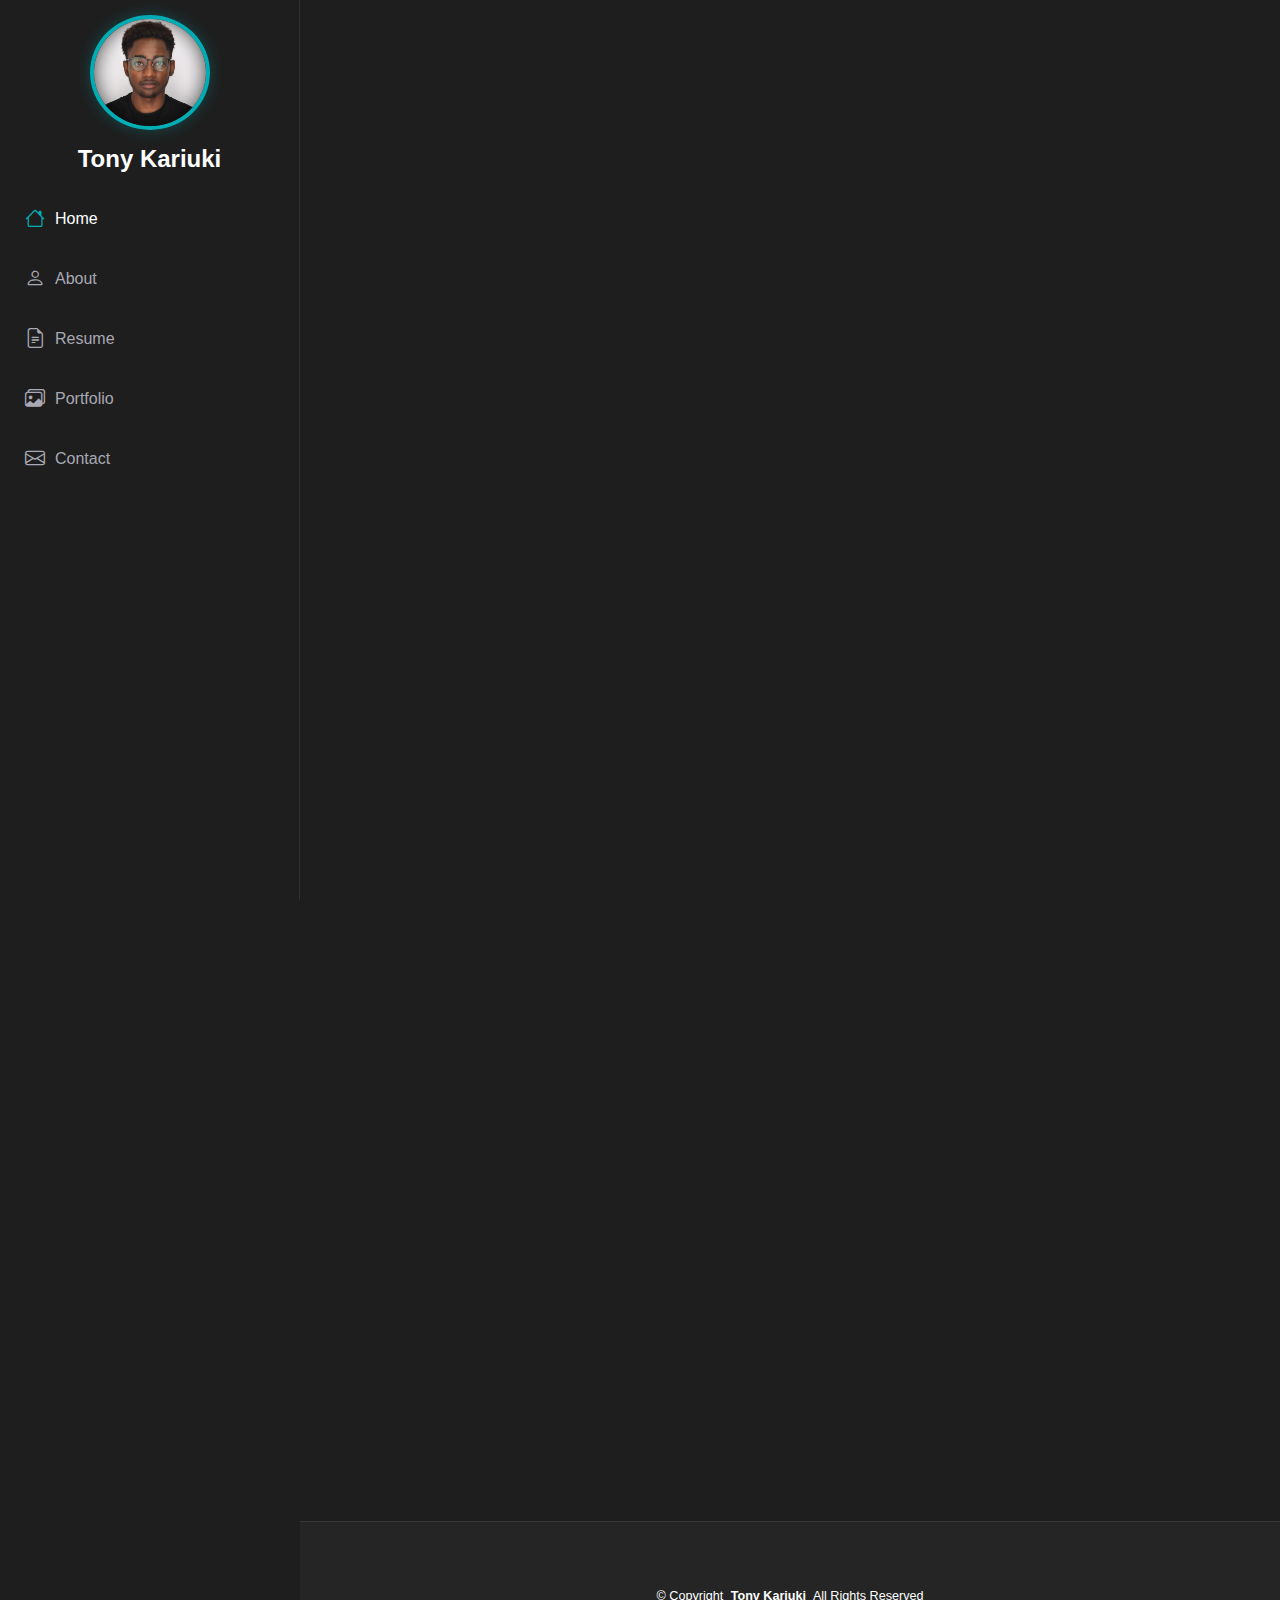
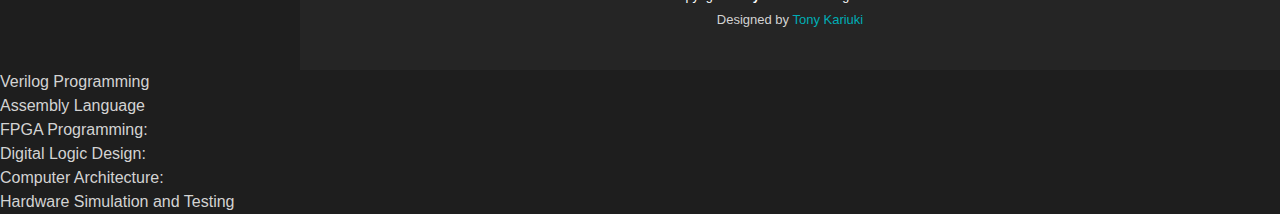
<file: piezo-sensing-mat.html>
<!DOCTYPE html>
<html lang="en">

<head>
  <meta charset="utf-8">
  <meta content="width=device-width, initial-scale=1.0" name="viewport">
  <title>Piezoelectric Smart Doormat</title>
  <meta content="" name="description">
  <meta content="" name="keywords">

  <!-- Favicons -->
  <link href="assets/img/favicon.png" rel="icon">
  <link href="assets/img/apple-touch-icon.png" rel="apple-touch-icon">

  <!-- Fonts -->
  <link href="https://fonts.googleapis.com" rel="preconnect">
  <link href="https://fonts.gstatic.com" rel="preconnect" crossorigin>
  <link href="https://fonts.googleapis.com/css2?family=Roboto:ital,wght@0,100;0,300;0,400;0,500;0,700;0,900&family=Poppins:ital,wght@0,100;0,200;0,300;0,400;0,500;0,600;0,700;0,800;0,900&display=swap" rel="stylesheet">

  <!-- Vendor CSS Files -->
  <link href="assets/vendor/bootstrap/css/bootstrap.min.css" rel="stylesheet">
  <link href="assets/vendor/bootstrap-icons/bootstrap-icons.css" rel="stylesheet">
  <link href="assets/vendor/aos/aos.css" rel="stylesheet">
  <link href="assets/vendor/glightbox/css/glightbox.min.css" rel="stylesheet">
  <link href="assets/vendor/swiper/swiper-bundle.min.css" rel="stylesheet">

  <!-- Main CSS File -->
  <link href="assets/css/main.css" rel="stylesheet">

</head>

<body>

  <!-- Header -->
  <header id="header" class="header dark-background d-flex flex-column">
    <i class="header-toggle d-xl-none bi bi-list"></i>
    <div class="profile-img">
      <img src="assets/img/hero-bg.jpg" alt="" class="img-fluid rounded-circle">
    </div>
    <a href="index.html" class="logo d-flex align-items-center justify-content-center">
      <h1 class="sitename">Tony Kariuki</h1>
    </a>
    <nav id="navmenu" class="navmenu">
      <ul>
        <li><a href="index.html" class="active"><i class="bi bi-house navicon"></i>Home</a></li>
        <li><a href="index.html#about"><i class="bi bi-person navicon"></i> About</a></li>
        <li><a href="index.html#resume"><i class="bi bi-file-earmark-text navicon"></i> Resume</a></li>
        <li><a href="index.html#portfolio"><i class="bi bi-images navicon"></i> Portfolio</a></li>
        <li><a href="index.html#contact"><i class="bi bi-envelope navicon"></i> Contact</a></li>
      </ul>
    </nav>

  </header><!-- End Header -->

  <!-- Main Content -->
  <main class="main">

    <!-- Project Details Section -->
    <section id="project-details" class="project-details section">
      <div class="container">
        <div class="section-title" data-aos="fade-up">
          <h2>Piezo Based Visitor Sensing Welcome Mat</h2>
          <p>A detailed overview of the Piezo Based Visitor Sensing Welcome Mat Project.</p>
        </div>
          <div class="row" data-aos="fade-up" data-aos-delay="100">
          <div class="col-lg-12">
            <img src="assets/img/portfolio/piezo.png" class="img-fluid" alt="Single Cycle MIPS Processor">
          </div>
          </div>
        <div class="row" data-aos="fade-up" data-aos-delay="200">
          <div class="col-lg-12">
            <h3>Project Overview</h3>
            <p>Utilizing resources from <a href="https://makerclub.ece.cornell.edu/" target="_blank">Cornell Maker Club</a>, I designed a smart doormat that would notify me when any guest / visitor steps on the doormat.
                This innovative doormat operates using a 555 timer IC and a piezoelectric sensor, working in tandem with basic electronic components such as resistors, capacitors, diodes, and transistors. 
                These components collectively relay a signal whenever someone steps on the mat. 
                The piezoelectric sensors leverage the piezoelectric effect to measure force and acceleration, converting this into electrical signals. 
                These signals activate a buzzer, alerting the user when someone steps on the mat. Ideally, the buzzer is placed close to the owner for immediate notification.</p>
            <div class="row" data-aos="fade-up" data-aos-delay="300">
              <div class="col-lg-12">
                <img src="assets/img/portfolio/piezoschematics.png" class="img-fluid" alt="Single Cycle MIPS Processor Circuitry">
              </div>
            </div>
            <div class="row" data-aos="fade-up" data-aos-delay="400">
                <div class="col-lg-12">
            <p>Equipped with a built-in piezoelectric sensor, the mat can continuously monitor pressure changes, detecting when someone or something is standing or sitting on it. 
                I plan to test the mat's responsiveness to various subjects, such as cats, dogs, Roombas, and packages left outside, to see if they trigger the alarm. 
                If you trust me with your cat for testing, please reach out.</p>
            <p><strong>Note:</strong> This project was primarily tested in a 12 x 20 sq ft dorm room. I have yet to explore potential limitations when scaling for larger rooms or spaces. 
                If time permits, I intend to revisit and enhance this project in the near future.</p>
          </div>
          <h3>Skills</h3>
          <ul>
            <li>Electronic Circuit Design</li>
            <li>Sensor Integration</li>
            <li>Signal Processing</li>
            <li>Embedded Systems</li>
            <li>Project Testing and Refinement</li>
            </ul>
          </div>
        </div>
      </div>
    </section><!-- End Project Details Section -->

  </main><!-- End Main Content -->

  <!-- Footer -->
  <footer id="footer" class="footer position-relative light-background">
    <div class="container">
      <div class="copyright text-center ">
        <p>© <span>Copyright</span> <strong class="px-1 sitename">Tony Kariuki</strong> <span>All Rights Reserved</span></p>
      </div>
      <div class="credits">
        Designed by <a href="https://www.linkedin.com/in/antony-kariuki/">Tony Kariuki</a>
      </div>
    </div>
  </footer><!-- End Footer -->

  <!-- Scroll Top -->
  <a href="#" id="scroll-top" class="scroll-top d-flex align-items-center justify-content-center"><i class="bi bi-arrow-up-short"></i></a>

  <!-- Vendor JS Files -->
  <script src="assets/vendor/bootstrap/js/bootstrap.bundle.min.js"></script>
  <script src="assets/vendor/php-email-form/validate.js"></script>
  <script src="assets/vendor/aos/aos.js"></script>
  <script src="assets/vendor/glightbox/js/glightbox.min.js"></script>
  <script src="assets/vendor/swiper/swiper-bundle.min.js"></script>
  <script src="assets/js/main.js"></script>

</body>

</html>



<li>Verilog Programming</li>
<li>Assembly Language</li>
<li>FPGA Programming:</li>
<li>Digital Logic Design:</li>
<li>Computer Architecture:</li>
<li>Hardware Simulation and Testing</li>
</file>
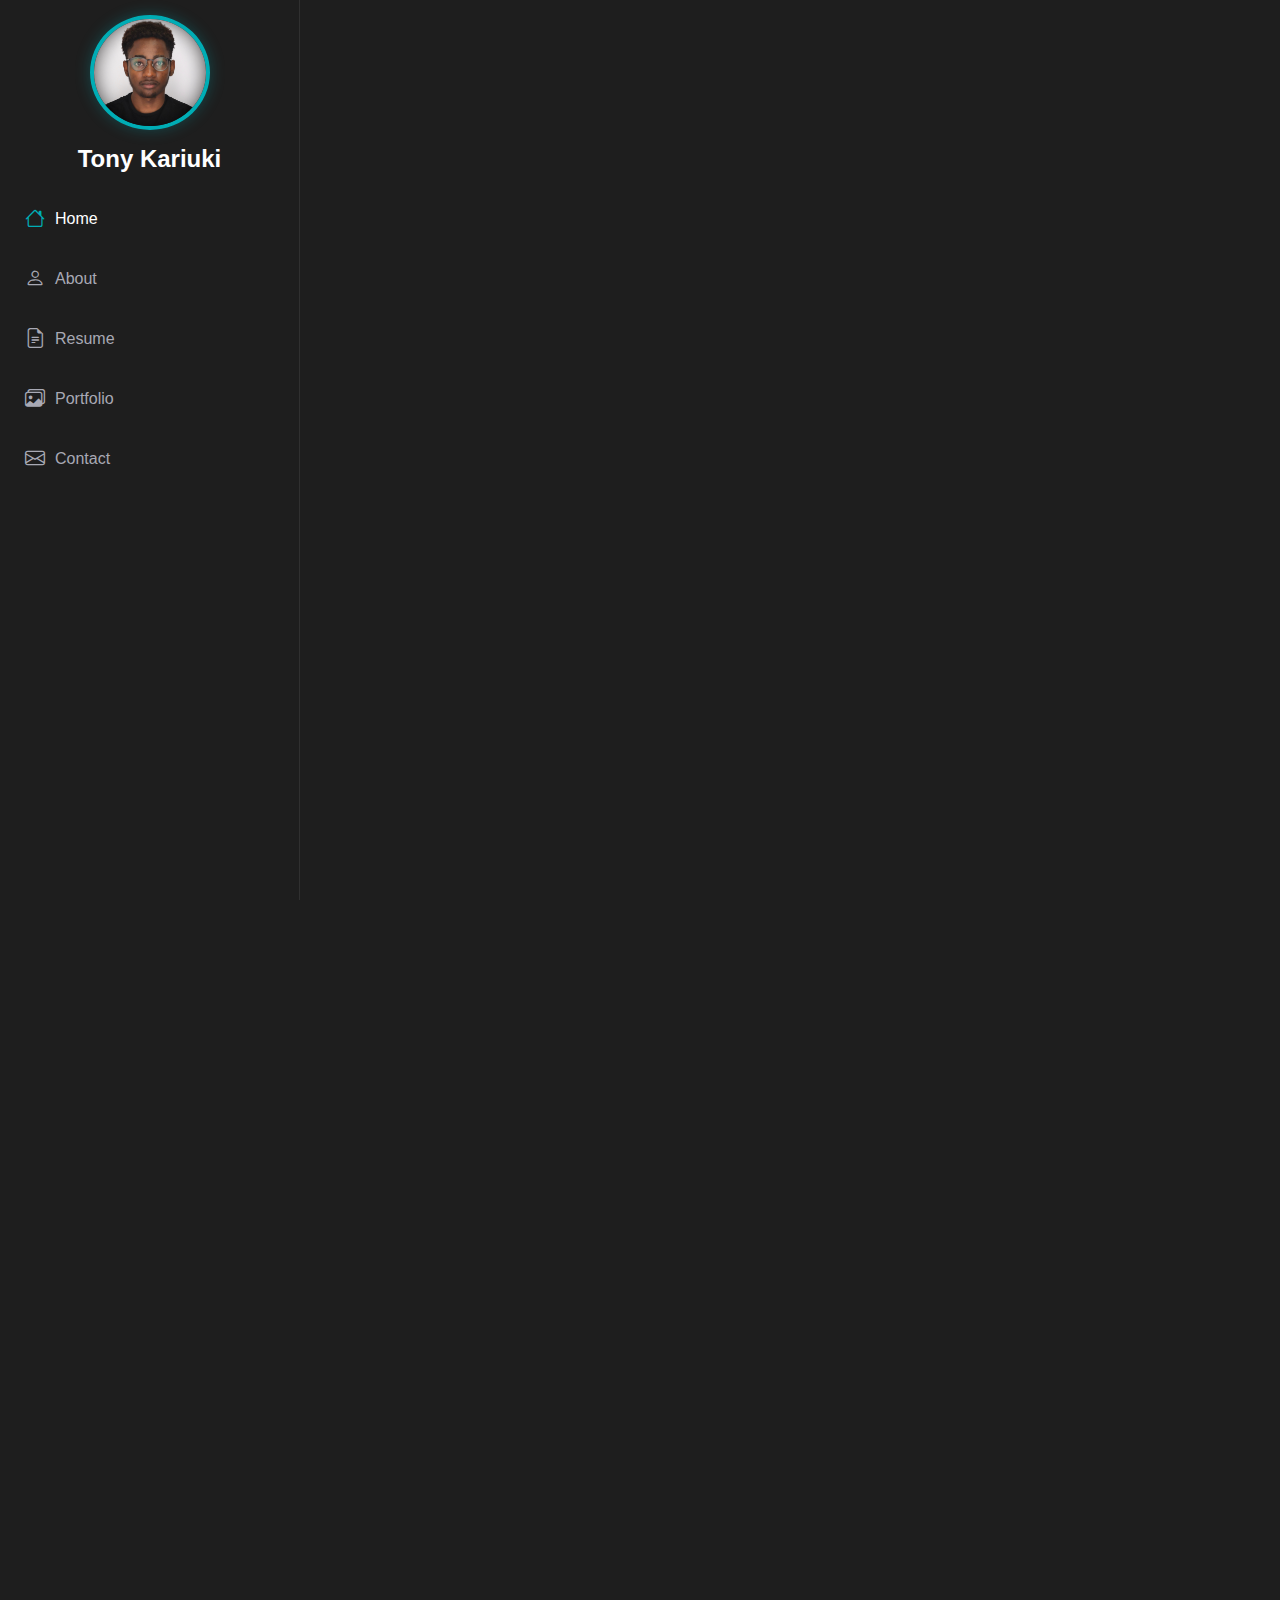
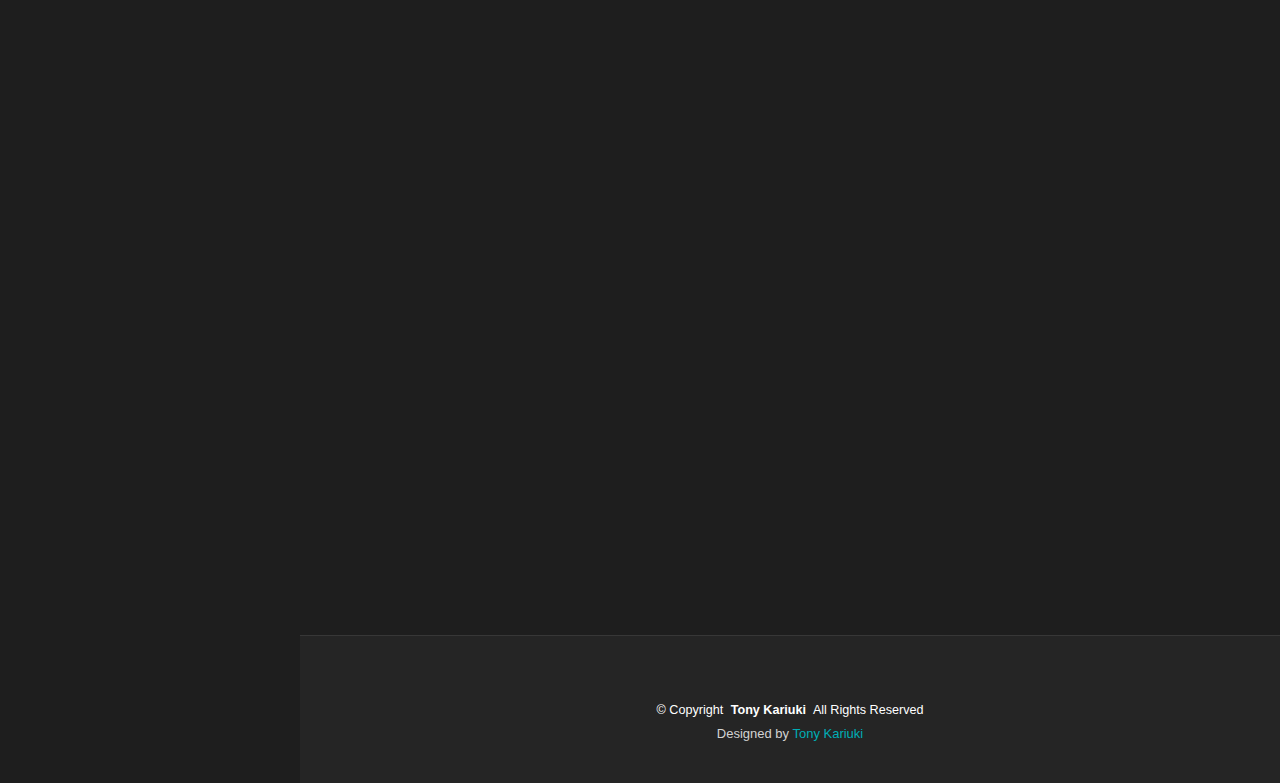
<file: rfid.html>
<!DOCTYPE html>
<html lang="en">

<head>
  <meta charset="utf-8">
  <meta content="width=device-width, initial-scale=1.0" name="viewport">
  <title>RFID Door Lock Project</title>
  <meta content="" name="description">
  <meta content="" name="keywords">

  <!-- Favicons -->
  <link href="assets/img/favicon.png" rel="icon">
  <link href="assets/img/apple-touch-icon.png" rel="apple-touch-icon">

  <!-- Fonts -->
  <link href="https://fonts.googleapis.com" rel="preconnect">
  <link href="https://fonts.gstatic.com" rel="preconnect" crossorigin>
  <link href="https://fonts.googleapis.com/css2?family=Roboto:ital,wght@0,100;0,300;0,400;0,500;0,700;0,900&family=Poppins:ital,wght@0,100;0,200;0,300;0,400;0,500;0,600;0,700;0,800;0,900&display=swap" rel="stylesheet">

  <!-- Vendor CSS Files -->
  <link href="assets/vendor/bootstrap/css/bootstrap.min.css" rel="stylesheet">
  <link href="assets/vendor/bootstrap-icons/bootstrap-icons.css" rel="stylesheet">
  <link href="assets/vendor/aos/aos.css" rel="stylesheet">
  <link href="assets/vendor/glightbox/css/glightbox.min.css" rel="stylesheet">
  <link href="assets/vendor/swiper/swiper-bundle.min.css" rel="stylesheet">

  <!-- Main CSS File -->
  <link href="assets/css/main.css" rel="stylesheet">

  <style>
    .project-details img {
      margin-bottom: 20px;
    }
    .project-details p {
      margin-bottom: 20px;
    }
  </style>
</head>

<body>

  <!-- Header -->
  <header id="header" class="header dark-background d-flex flex-column">
    <i class="header-toggle d-xl-none bi bi-list"></i>
    <div class="profile-img">
      <img src="assets/img/hero-bg.jpg" alt="" class="img-fluid rounded-circle">
    </div>
    <a href="index.html" class="logo d-flex align-items-center justify-content-center">
      <h1 class="sitename">Tony Kariuki</h1>
    </a>
    <nav id="navmenu" class="navmenu">
      <ul>
        <li><a href="index.html" class="active"><i class="bi bi-house navicon"></i>Home</a></li>
        <li><a href="index.html#about"><i class="bi bi-person navicon"></i> About</a></li>
        <li><a href="index.html#resume"><i class="bi bi-file-earmark-text navicon"></i> Resume</a></li>
        <li><a href="index.html#portfolio"><i class="bi bi-images navicon"></i> Portfolio</a></li>
        <li><a href="index.html#contact"><i class="bi bi-envelope navicon"></i> Contact</a></li>
      </ul>
    </nav>
    
  </header><!-- End Header -->

  <!-- Main Content -->
  <main class="main">

    <!-- Project Details Section -->
    <section id="project-details" class="project-details section">
      <div class="container">
        <div class="section-title" data-aos="fade-up">
        <h2>RFID Door Lock Project</h2>
        <p>A detailed overview of the RFID Door Lock Project.</p>
          <div class="project-overview" data-aos="fade-up" data-aos-delay="100">
        <div class="row" data-aos="fade-up" data-aos-delay="200">
          <div class="col-lg-12">
            <h3>Project Overview</h3>
            <p>The RFID Door Lock Project is an innovative venture aimed at transforming traditional door locks with advanced Radio Frequency Identification (RFID) technology. 
                This open source project exemplifies the integration of engineering expertise and creative design, highlighting how we can enhance our interaction with everyday surroundings.</p>
          </div>
        </div>
        <div class="row" data-aos="fade-up" data-aos-delay="300">
          <div class="col-lg-12">
            <img src="assets/img/portfolio/RFIDDoorLock.jpg" class="img-fluid" alt="RFID Door Lock Project">
          </div>
        </div>
        <div class="row" data-aos="fade-up" data-aos-delay="300">
          <div class="col-lg-12">
            <p>Embarking on this project, I sought to redefine door security by leveraging RFID technology. 
            The journey began with a thorough exploration of RFID systems, establishing a strong technical foundation. 
            The MFRC522 RFID Module, the heart of the system, enabled accurate reading of RFID cards, opening up numerous possibilities for secure access.</p>
            <p>The hardware assembly phase was pivotal. The key components included:</p>
            <ul>
              <li><strong>MFRC522 RFID Module:</strong> Central to reading RFID cards accurately.</li>
              <li><strong>Servo Motor:</strong> Provided a smooth and efficient mechanism for controlling the door lock.</li>
              <li><strong>LCD Display:</strong> Enhanced user interaction by displaying relevant information and feedback.</li>
              <li><strong>Arduino Board:</strong> Acted as the system's brain, ensuring seamless communication between components.</li>
            </ul>
          </div>
        </div>
        <div class="row" data-aos="fade-up" data-aos-delay="300">
          <div class="col-lg-12">
            <img src="assets/img/portfolio/rfid-circuitry.png" class="img-fluid" alt="RFID Door Lock Circuit">
          </div>
        </div>
        <div class="row" data-aos="fade-up" data-aos-delay="400">
          <div class="col-lg-12">
            <p>The project's software aspect brought the hardware to life. Custom code was developed to enable the microcontroller to communicate with RFID cards, 
            manage access, and maintain a detailed access log. Key features of the software included:</p>
            <ul>
              <li><strong>RFID Card Communication:</strong> Ensured accurate reading and verification of RFID cards.</li>
              <li><strong>Access Management:</strong> Allowed for easy registration and monitoring of RFID cards.</li>
              <li><strong>User Interface:</strong> Designed to be intuitive, making the system user-friendly.</li>
            </ul>
          </div>
        </div>
        <div class="row" data-aos="fade-up" data-aos-delay="400">
          <div class="col-lg-12">
            <p>Rigorous testing and refinement were integral to the project, embodying the essence of trial and error. The goal was not just functionality but an exceptional user experience. Processes for RFID card registration and access monitoring were simplified, and comprehensive user manuals and technical guides were created to facilitate ease of use.</p>
            <p>The RFID Door Lock Project showcases the potential of technological innovation to simplify and enhance daily life. By seamlessly integrating advanced RFID technology with intuitive design, this project stands as a testament to the power of engineering to create practical and user-friendly solutions.</p>

            <h3>Skills</h3>
            <ul>
              <li>RFID Technology:</strong> </li>
              <li>Microcontroller Programming:</strong> n</li>
              <li>Circuit Design:</li>
              <li>Embedded Systems:</li>
              <li>Servo Motor Control:</li>
              <li>User Interface Design:</li>
              <li>Software Development:</li>
              <li>Testing and Debugging:</li>
              <li>Technical Documentation:</li>
              <li>Security Systems:</li>
            </ul>

          </div>
        </div>
      </div>
    </section><!-- End Project Details Section -->

  </main><!-- End Main Content -->


  <!-- Footer -->
  <footer id="footer" class="footer position-relative light-background">
    <div class="container">
      <div class="copyright text-center ">
        <p>© <span>Copyright</span> <strong class="px-1 sitename">Tony Kariuki</strong> <span>All Rights Reserved</span></p>
      </div>
      <div class="credits">
        Designed by <a href="https://www.linkedin.com/in/antony-kariuki/">Tony Kariuki</a>
      </div>
    </div>
  </footer><!-- End Footer -->

  <!-- Scroll Top -->
  <a href="#" id="scroll-top" class="scroll-top d-flex align-items-center justify-content-center"><i class="bi bi-arrow-up-short"></i></a>

  <!-- Vendor JS Files -->
  <script src="assets/vendor/bootstrap/js/bootstrap.bundle.min.js"></script>
  <script src="assets/vendor/php-email-form/validate.js"></script>
  <script src="assets/vendor/aos/aos.js"></script>
  <script src="assets/vendor/glightbox/js/glightbox.min.js"></script>
  <script src="assets/vendor/swiper/swiper-bundle.min.js"></script>
  <script src="assets/js/main.js"></script>

</body>

</html>
</file>
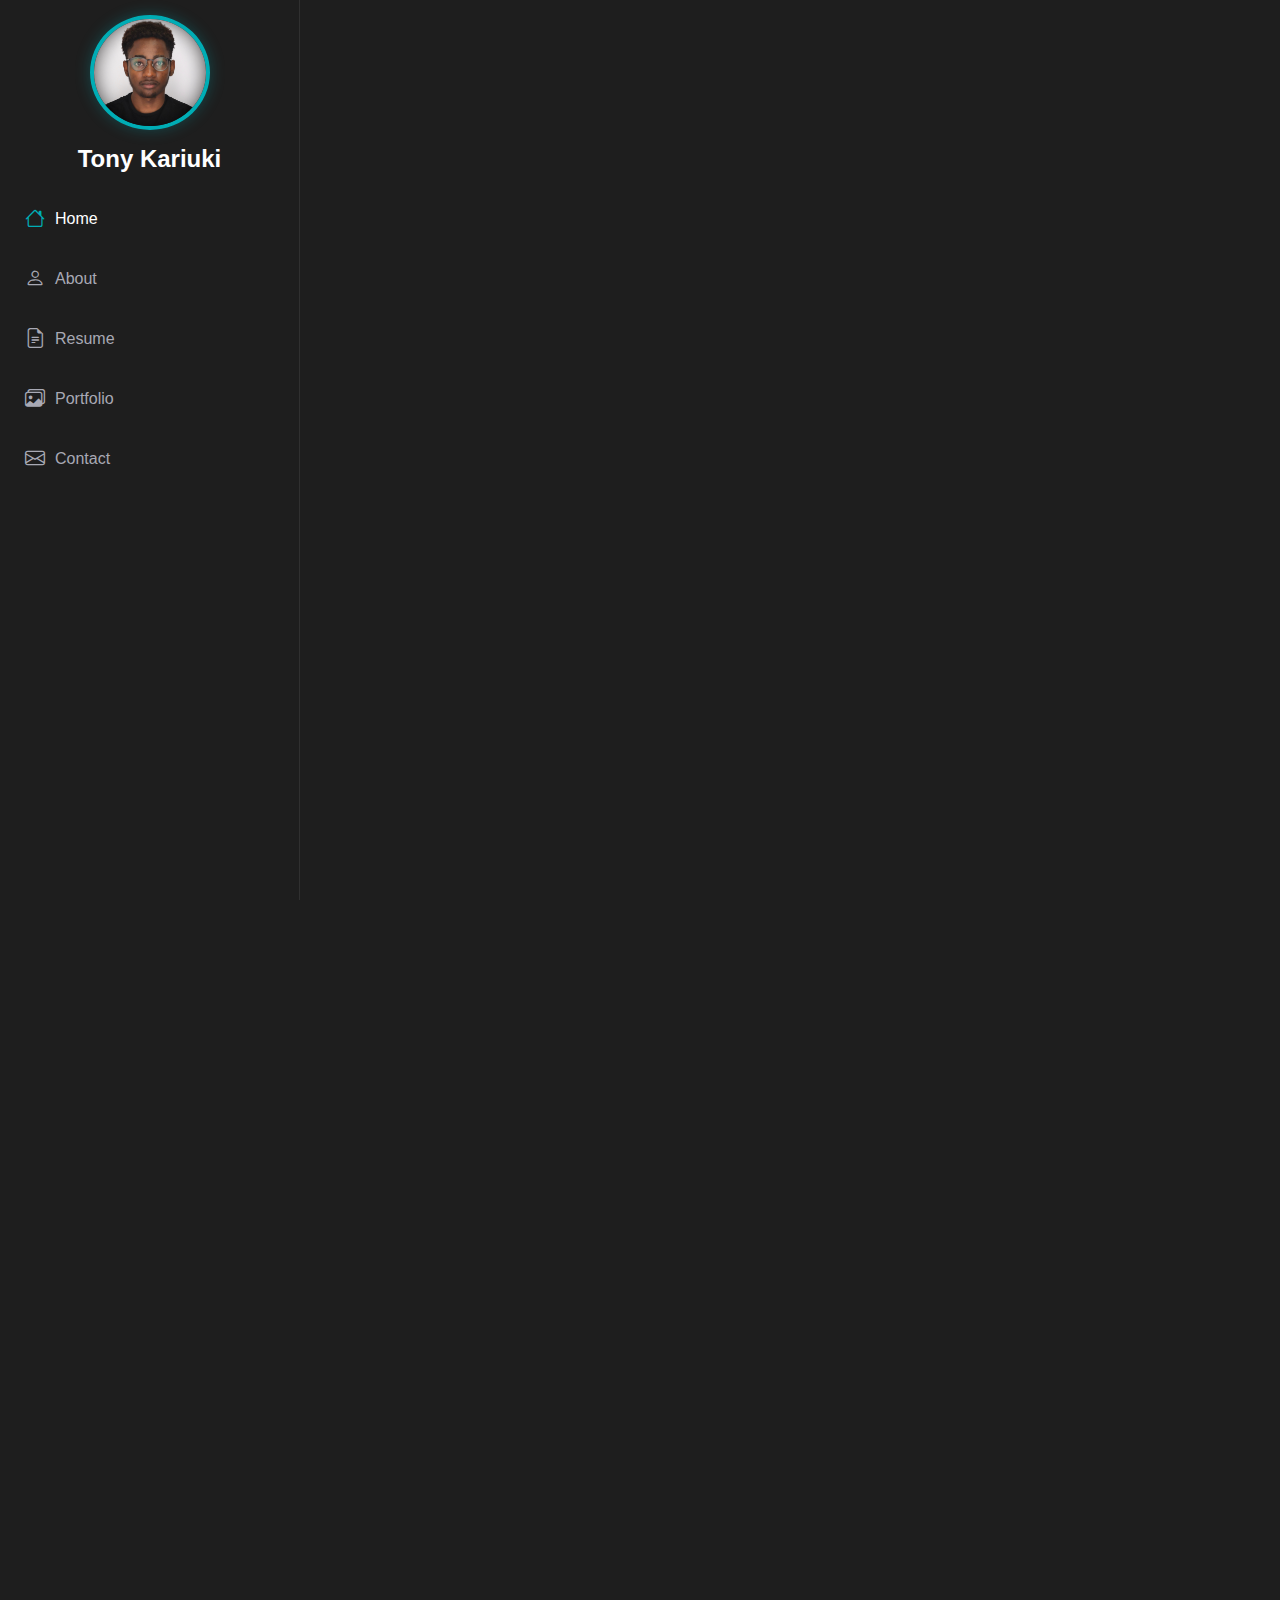
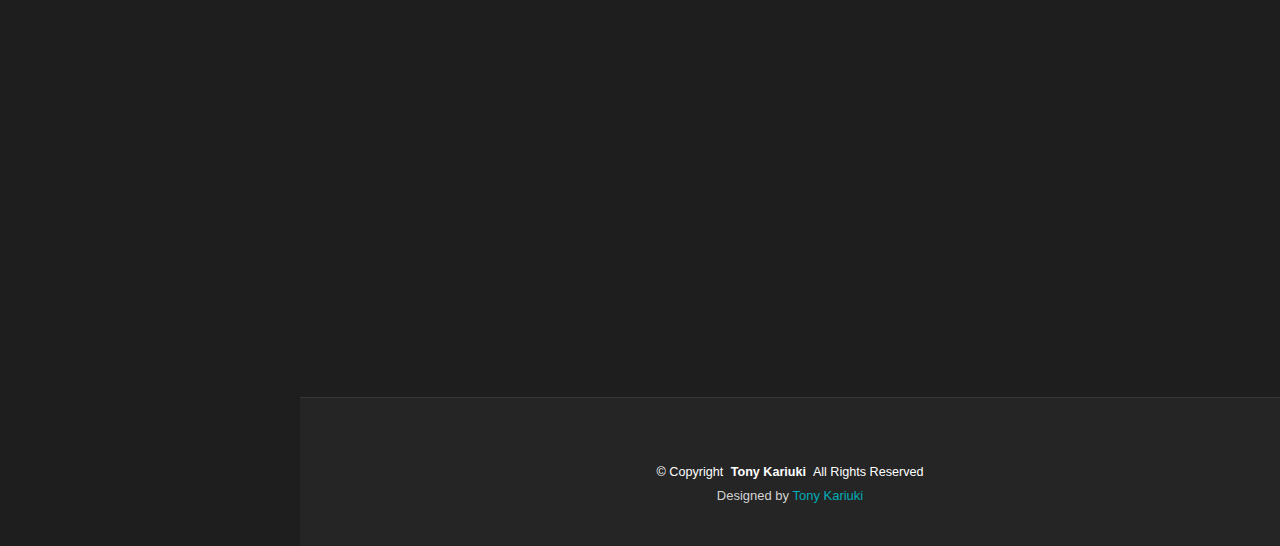
<file: robotics-arm.html>
<!DOCTYPE html>
<html lang="en">

<head>
  <meta charset="utf-8">
  <meta content="width=device-width, initial-scale=1.0" name="viewport">
  <title>Robotics Arm and AGV Project</title>
  <meta content="" name="description">
  <meta content="" name="keywords">

  <!-- Favicons -->
  <link href="assets/img/favicon.png" rel="icon">
  <link href="assets/img/apple-touch-icon.png" rel="apple-touch-icon">

  <!-- Fonts -->
  <link href="https://fonts.googleapis.com" rel="preconnect">
  <link href="https://fonts.gstatic.com" rel="preconnect" crossorigin>
  <link href="https://fonts.googleapis.com/css2?family=Roboto:ital,wght@0,100;0,300;0,400;0,500;0,700;0,900&family=Poppins:ital,wght@0,100;0,200;0,300;0,400;0,500;0,600;0,700;0,800;0,900&display=swap" rel="stylesheet">

  <!-- Vendor CSS Files -->
  <link href="assets/vendor/bootstrap/css/bootstrap.min.css" rel="stylesheet">
  <link href="assets/vendor/bootstrap-icons/bootstrap-icons.css" rel="stylesheet">
  <link href="assets/vendor/aos/aos.css" rel="stylesheet">
  <link href="assets/vendor/glightbox/css/glightbox.min.css" rel="stylesheet">
  <link href="assets/vendor/swiper/swiper-bundle.min.css" rel="stylesheet">

  <!-- Main CSS File -->
  <link href="assets/css/main.css" rel="stylesheet">

  <style>
    .project-overview img {
      margin-bottom: 20px; /* Adjust the value as needed */
    }
    .project-overview p {
      margin-top: 20px; /* Adjust the value as needed */
      margin-bottom: 20px; /* Adjust the value as needed */
    }
    .project-overview li {
      margin-bottom: 10px; /* Adjust the value as needed */
    }
  </style>
</head>

<body>

  <!-- Header -->
  <header id="header" class="header dark-background d-flex flex-column">
    <i class="header-toggle d-xl-none bi bi-list"></i>
    <div class="profile-img">
      <img src="assets/img/hero-bg.jpg" alt="" class="img-fluid rounded-circle">
    </div>
    <a href="index.html" class="logo d-flex align-items-center justify-content-center">
      <h1 class="sitename">Tony Kariuki</h1>
    </a>
    <nav id="navmenu" class="navmenu">
      <ul>
        <li><a href="index.html" class="active"><i class="bi bi-house navicon"></i>Home</a></li>
        <li><a href="index.html#about"><i class="bi bi-person navicon"></i> About</a></li>
        <li><a href="index.html#resume"><i class="bi bi-file-earmark-text navicon"></i> Resume</a></li>
        <li><a href="index.html#portfolio"><i class="bi bi-images navicon"></i> Portfolio</a></li>
        <li><a href="index.html#contact"><i class="bi bi-envelope navicon"></i> Contact</a></li>
      </ul>
    </nav>
    
  </header><!-- End Header -->

  <!-- Main Content -->
  <main class="main">

    <!-- Project Details Section -->
    <section id="project-details" class="project-details section">
      <div class="container">
        <div class="section-title" data-aos="fade-up">
          <h2>Robotics Arm and AGV(Autonomous Ground Vehicle) Project </h2>
          <p>A detailed overview of the Robotics Arm and Autonomous Ground Vehicle (AGV) project.</p>
          <div class="row" data-aos="fade-up" data-aos-delay="200">
          <div class="project-overview" data-aos="fade-up" data-aos-delay="100">
            <h3>Project Overview</h3>
          <p>Year 2050, robots are widely deployed in dangerous scenarios to replace human workers. The purpose of this project was to integrate state estimation, planning, and control components 
              in both a robotic arm and an Autonomous Ground Vehicle (AGV). The project demonstrated how these components work together to perform tasks such as 
              picking up objects and navigating through environments without need of humans.</p>
          <p>In the robotic arm scenario, the goal was to replace human workers in dangerous scenarios. 
            The robotics arm was programmed to pick up items like a tray, a can, and a wallet from a conveyor belt and place them in designated locations. 
            This involved using a particle filter for object detection and inverse kinematics for path planning.</p>
          <img src="assets/img/portfolio/robot.png" class="img-fluid" alt="Robotics Arm and AGV">
          <p>In the Car Project: Rescue Cathy, the scenario is set in a hospital where an AGV is used for a critical rescue mission. 
            The AGV navigates through rooms to collect medicines and triggers a call for a doctor. The AGV uses a particle filter for localization and a planner to determine the optimal path through the rooms. The sequence of room visits must be planned carefully to maximize the patient's survival time.</p>
          <img src="assets/img/portfolio/robot-arm.png" class="img-fluid" alt="Robotics Arm and AGV Circuitry">
          <h3>Skills</h3>
          <ul>
            <li>ROS (Robot Operating System)</li>
            <li>Path Planning Algorithms</li>
            <li>Particle Filtering Techniques</li>
            <li>Inverse Kinematics</li>
            <li>Python Programming</li>
            <li>Robot Control Systems</li>
            <li>Autonomous Navigation</li>
            <li>Problem-Solving</li>
            <li>Project Management</li>
            <li>Technical Documentation</li>
          </ul>
        </div>
      </div>
    </section><!-- End Project Details Section -->

  </main><!-- End Main Content -->

  <!-- Footer -->
  <footer id="footer" class="footer position-relative light-background">
    <div class="container">
      <div class="copyright text-center ">
        <p>© <span>Copyright</span> <strong class="px-1 sitename">Tony Kariuki</strong> <span>All Rights Reserved</span></p>
      </div>
      <div class="credits">
        Designed by <a href="https://www.linkedin.com/in/antony-kariuki/">Tony Kariuki</a>
      </div>
    </div>
  </footer><!-- End Footer -->

  <!-- Scroll Top -->
  <a href="#" id="scroll-top" class="scroll-top d-flex align-items-center justify-content-center"><i class="bi bi-arrow-up-short"></i></a>

  <!-- Vendor JS Files -->
  <script src="assets/vendor/bootstrap/js/bootstrap.bundle.min.js"></script>
  <script src="assets/vendor/php-email-form/validate.js"></script>
  <script src="assets/vendor/aos/aos.js"></script>
  <script src="assets/vendor/glightbox/js/glightbox.min.js"></script>
  <script src="assets/vendor/swiper/swiper-bundle.min.js"></script>
  <script src="assets/js/main.js"></script>

</body>

</html>
</file>
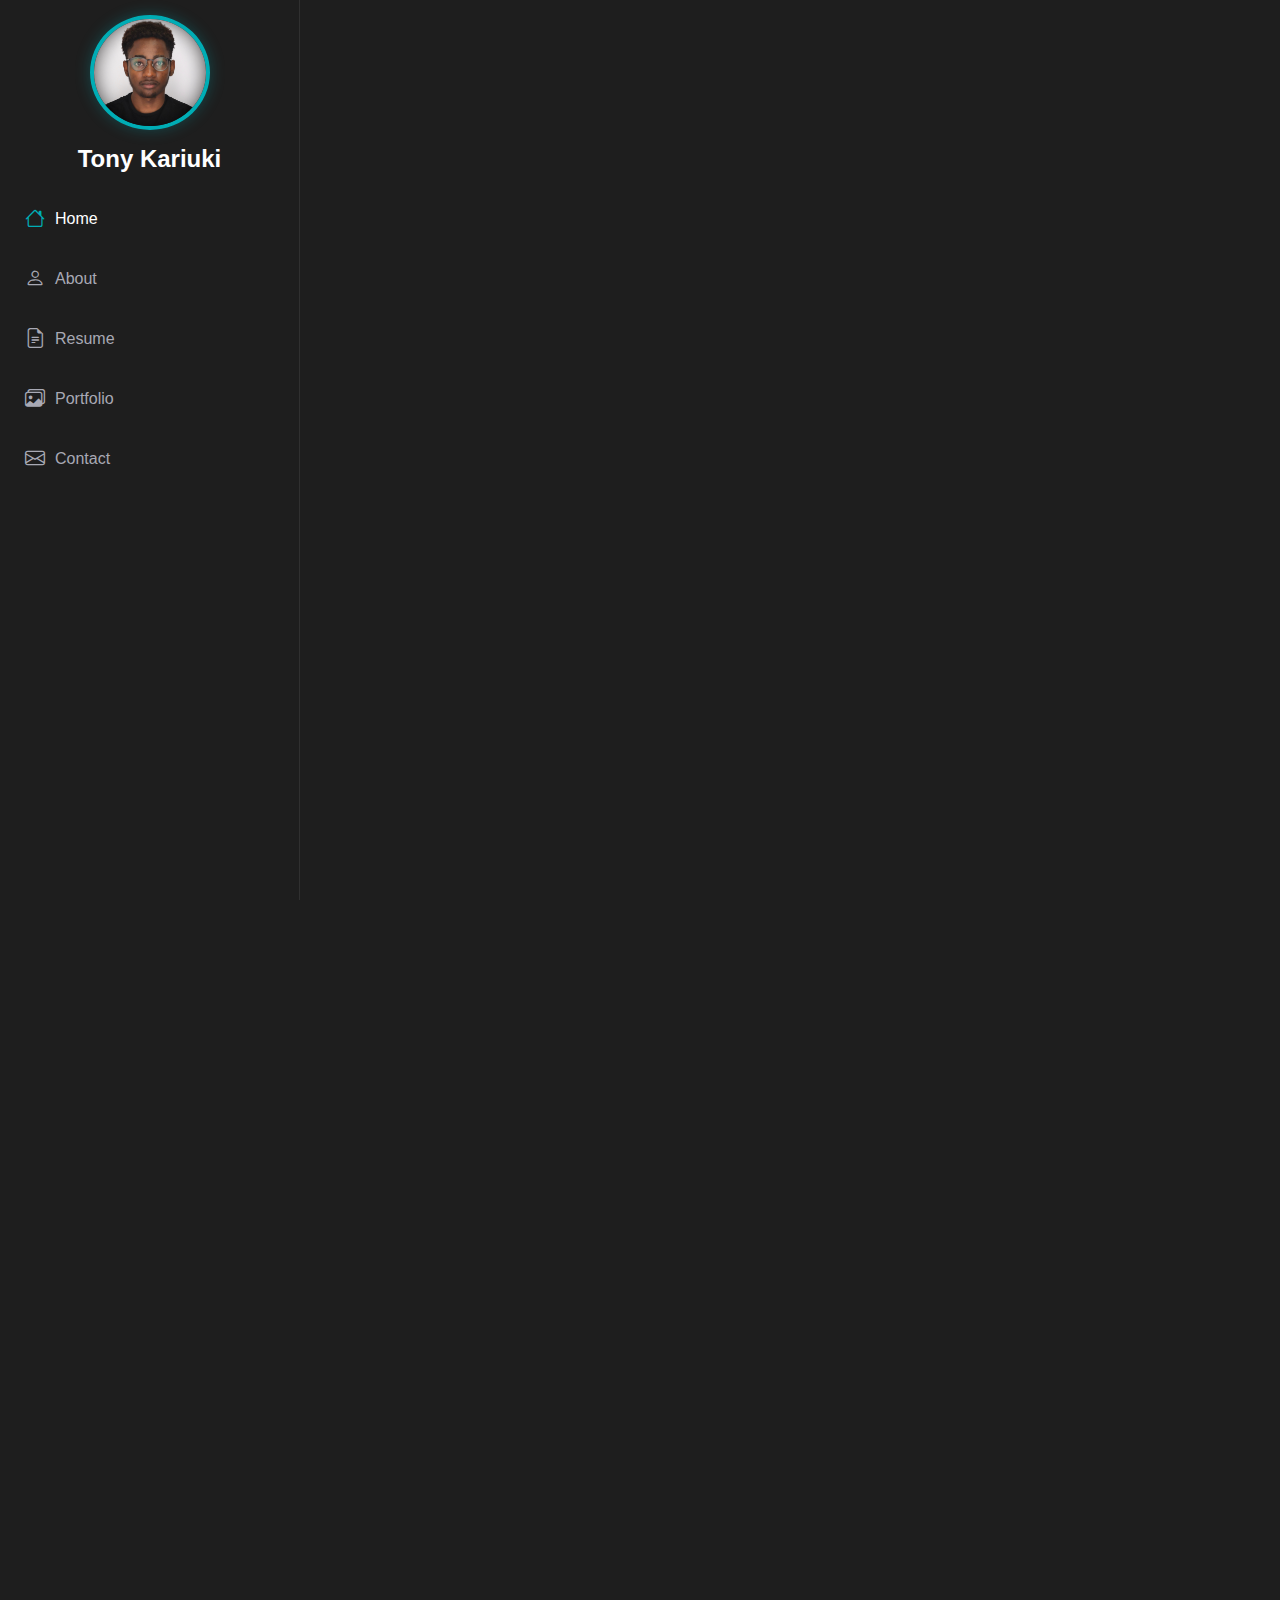
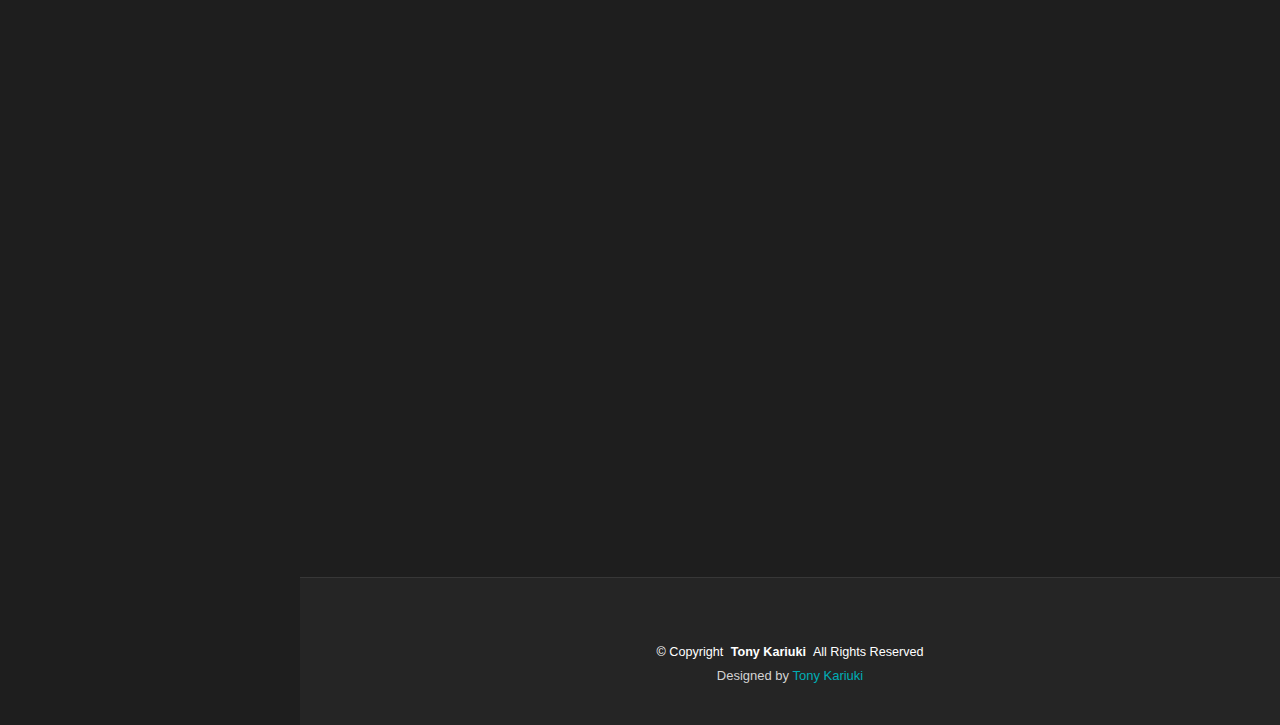
<file: sewer-navigation.html>
<!DOCTYPE html>
<html lang="en">

<head>
  <meta charset="utf-8">
  <meta content="width=device-width, initial-scale=1.0" name="viewport">
  <title>Sewer Navigation Game</title>
  <meta content="" name="description">
  <meta content="" name="keywords">

  <!-- Favicons -->
  <link href="assets/img/favicon.png" rel="icon">
  <link href="assets/img/apple-touch-icon.png" rel="apple-touch-icon">

  <!-- Fonts -->
  <link href="https://fonts.googleapis.com" rel="preconnect">
  <link href="https://fonts.gstatic.com" rel="preconnect" crossorigin>
  <link href="https://fonts.googleapis.com/css2?family=Roboto:ital,wght@0,100;0,300;0,400;0,500;0,700;0,900&family=Poppins:ital,wght@0,100;0,200;0,300;0,400;0,500;0,600;0,700;0,800;0,900&display=swap" rel="stylesheet">

  <!-- Vendor CSS Files -->
  <link href="assets/vendor/bootstrap/css/bootstrap.min.css" rel="stylesheet">
  <link href="assets/vendor/bootstrap-icons/bootstrap-icons.css" rel="stylesheet">
  <link href="assets/vendor/aos/aos.css" rel="stylesheet">
  <link href="assets/vendor/glightbox/css/glightbox.min.css" rel="stylesheet">
  <link href="assets/vendor/swiper/swiper-bundle.min.css" rel="stylesheet">

  <!-- Main CSS File -->
  <link href="assets/css/main.css" rel="stylesheet">

  <style>
    .project-details img {
      margin-bottom: 20px;
    }
    .project-details p {
      margin-bottom: 20px;
    }
  </style>
</head>

<body>

  <!-- Header -->
  <header id="header" class="header dark-background d-flex flex-column">
    <i class="header-toggle d-xl-none bi bi-list"></i>
    <div class="profile-img">
      <img src="assets/img/hero-bg.jpg" alt="" class="img-fluid rounded-circle">
    </div>
    <a href="index.html" class="logo d-flex align-items-center justify-content-center">
      <h1 class="sitename">Tony Kariuki</h1>
    </a>
    <nav id="navmenu" class="navmenu">
      <ul>
        <li><a href="index.html" class="active"><i class="bi bi-house navicon"></i>Home</a></li>
        <li><a href="index.html#about"><i class="bi bi-person navicon"></i> About</a></li>
        <li><a href="index.html#resume"><i class="bi bi-file-earmark-text navicon"></i> Resume</a></li>
        <li><a href="index.html#portfolio"><i class="bi bi-images navicon"></i> Portfolio</a></li>
        <li><a href="index.html#contact"><i class="bi bi-envelope navicon"></i> Contact</a></li>
      </ul>
    </nav>
    
  </header><!-- End Header -->

  <!-- Main Content -->
  <main class="main">

    <!-- Project Details Section -->
    <section id="project-details" class="project-details section">
      <div class="container">
        <div class="section-title" data-aos="fade-up">
          <h2>Sewer Navigation Game</h2>
          <p>A detailed overview of the Sewer Navigation Game.</p>
          <div class="project-overview" data-aos="fade-up" data-aos-delay="100">
        <div class="row" data-aos="fade-up" data-aos-delay="200">
          <div class="col-lg-12">
            <h3>Game Overview</h3>
            <p>The "Sewer Navigation Game" is an exciting and strategic adventure that takes you into the depths of the London sewer system. 
                In this game, you play as McDiver, an intrepid explorer tasked with navigating the labyrinthine tunnels to achieve two main goals: 
                finding a powerful hidden ring and escaping with as much treasure as possible.</p>
          </div>
        </div>
        <div class="row" data-aos="fade-up" data-aos-delay="300">
          <div class="col-lg-12">
            <p><b>Seek Phase:</b> Your first task is to find a hidden ring within the maze-like sewer system. 
                You start at the entrance of the sewers with only a limited view of the maze. Use a distance detector to measure how close you are to the ring, 
                guiding you through the tunnels. Explore the maze, uncovering new paths and deciding the best routes to reach the ring. The fewer steps you take to find the ring, 
                the higher your score multiplier will be in the next phase.</p>
          </div>
        </div>
        <div class="row" data-aos="fade-up" data-aos-delay="300">
          <div class="col-lg-12">
            <img src="assets/img/portfolio/sewer-seek.jpg" class="img-fluid" alt="Seek Phase">
          </div>
        </div>
        <div class="row" data-aos="fade-up" data-aos-delay="400">
          <div class="col-lg-12">
            <p><b>Scram Phase:</b> After finding the ring, you are transported to a lower level filled with toxic fumes. 
                Your goal is to escape the sewers within a set number of steps while collecting as much treasure as possible. 
                You now have a complete map of the lower level, showing all paths and treasure locations. 
                Plan your route carefully to maximize treasure collection while ensuring you reach the exit in time. 
                Toxic fumes are a constant threat, so you must balance the need for treasure with the urgency to escape. 
                The game ends if you fail to reach the exit in the allotted steps or if you collect all possible treasure and successfully escape.
                <p>                
                  <a href="https://github.com/akk85/Sewer-Navigation-Game.git" target="_blank" title="More Details" class="details-link"><i class="bi bi-link-45deg"></i>GitHub</a>
                </p>
                </a>
              </p>
          </div>
        </div>
        <div class="row" data-aos="fade-up" data-aos-delay="400">
          <div class="col-lg-12">
            <img src="assets/img/portfolio/sewer-scram.jpg" class="img-fluid" alt="Scram Phase">
          </div>
        </div>
        <div class="row" data-aos="fade-up" data-aos-delay="500">
          <div class="col-lg-12">
            <h3>Skills</h3>
            <ul>
              <li>Java Programming</li>
              <li>Graph Algorithms</li>
              <li>Dijkstra's shortest path algorithm</li>
              <li>Dynamic Programming</li>
              <li>A* search algorithm</li>
              <li>Concurrency</li>
              <li>Data Structures</li>
              <li>Problem-Solving</li>
              <li>Algorithm Development</li>
              <li>User Interface Design</li>
              <li>Optimization Techniques</li>
              <li>Debugging and Testing</li>
            </ul>
          </div>
        </div>
      </div>
    </section><!-- End Project Details Section -->

  </main><!-- End Main Content -->

  <!-- Footer -->
  <footer id="footer" class="footer position-relative light-background">
    <div class="container">
      <div class="copyright text-center ">
        <p>© <span>Copyright</span> <strong class="px-1 sitename">Tony Kariuki</strong> <span>All Rights Reserved</span></p>
      </div>
      <div class="credits">
        Designed by <a href="https://www.linkedin.com/in/antony-kariuki/">Tony Kariuki</a>
      </div>
    </div>
  </footer><!-- End Footer -->

  <!-- Scroll Top -->
  <a href="#" id="scroll-top" class="scroll-top d-flex align-items-center justify-content-center"><i class="bi bi-arrow-up-short"></i></a>

  <!-- Vendor JS Files -->
  <script src="assets/vendor/bootstrap/js/bootstrap.bundle.min.js"></script>
  <script src="assets/vendor/php-email-form/validate.js"></script>
  <script src="assets/vendor/aos/aos.js"></script>
  <script src="assets/vendor/glightbox/js/glightbox.min.js"></script>
  <script src="assets/vendor/swiper/swiper-bundle.min.js"></script>
  <script src="assets/js/main.js"></script>

</body>

</html>
</file>
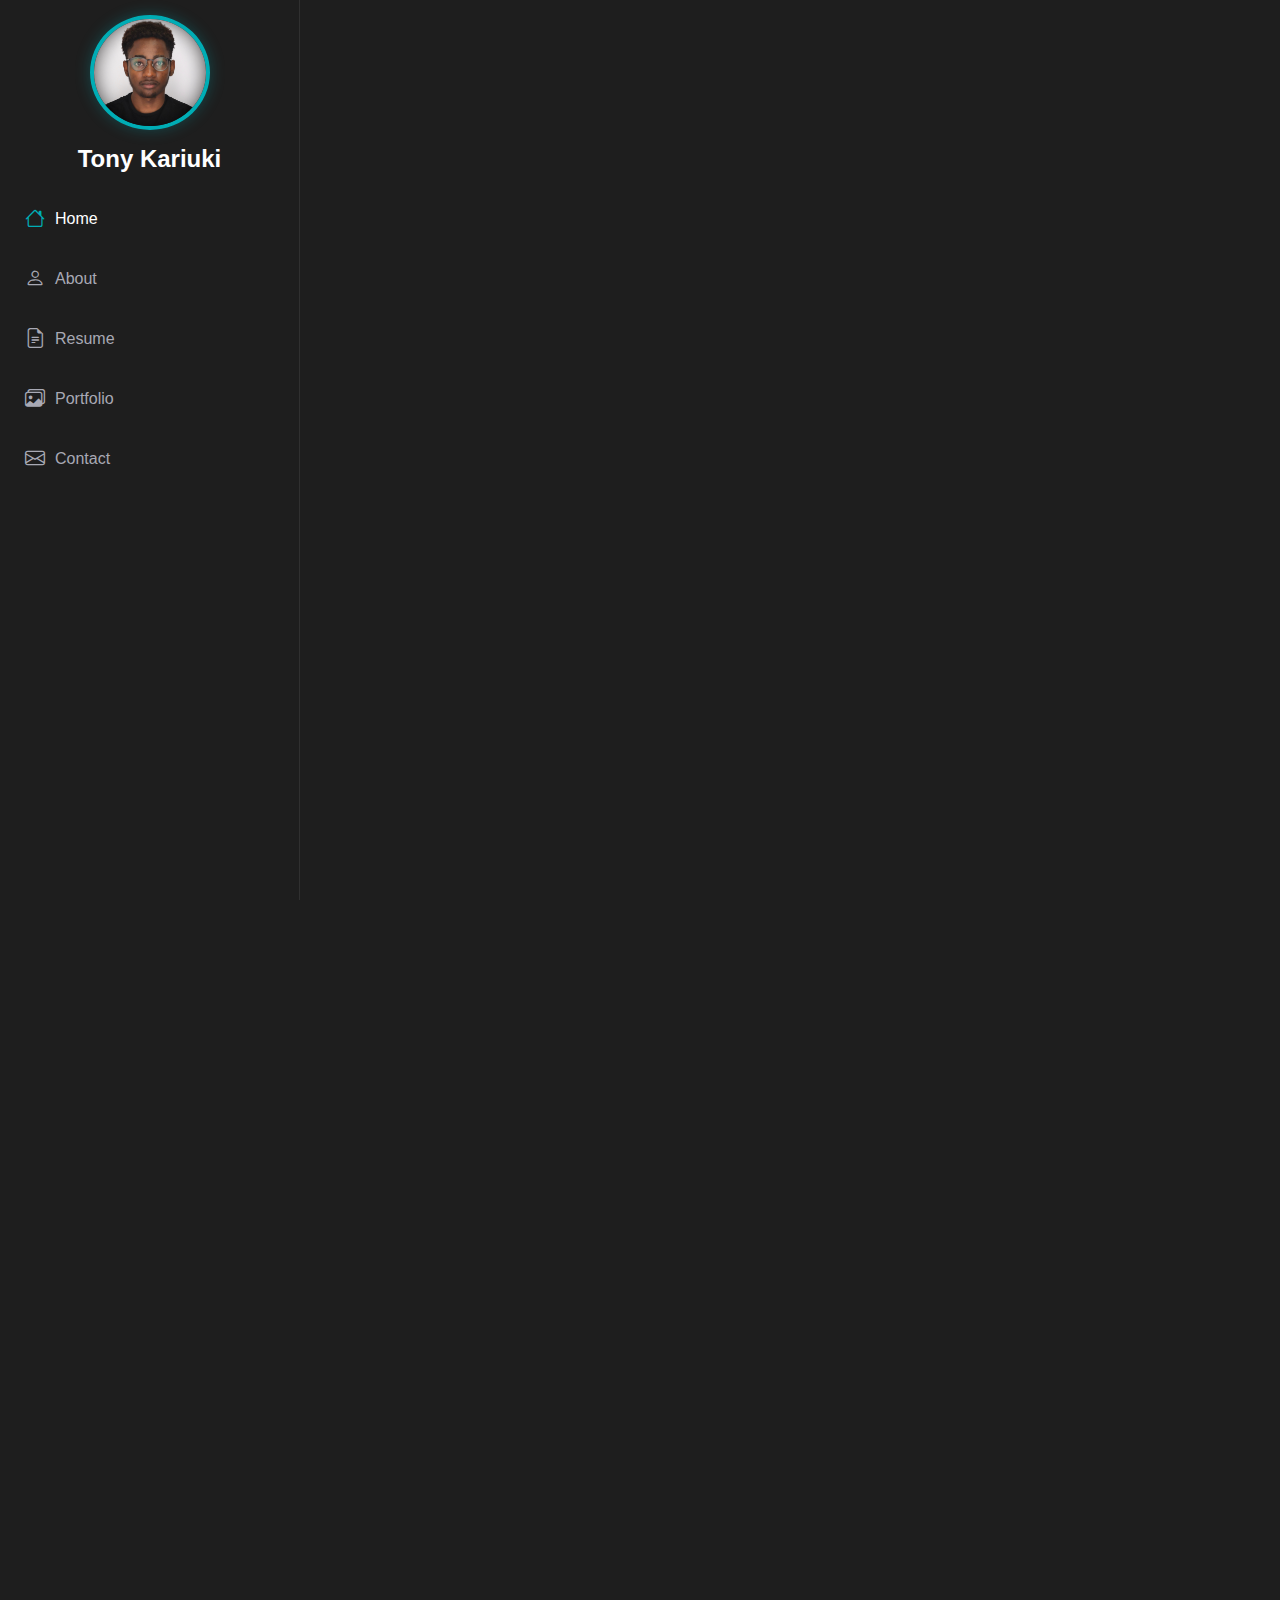
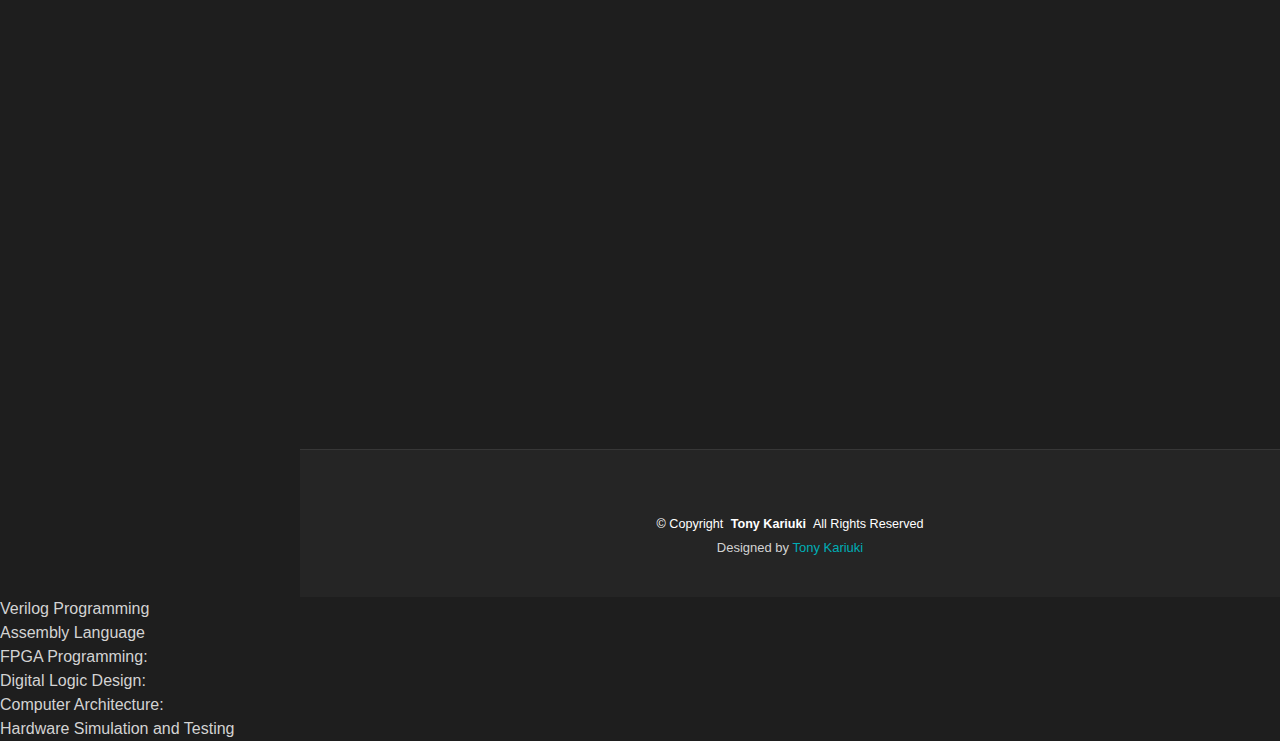
<file: single-cycle-mips.html>
<!DOCTYPE html>
<html lang="en">

<head>
  <meta charset="utf-8">
  <meta content="width=device-width, initial-scale=1.0" name="viewport">
  <title>Single Cycle MIPS Processor</title>
  <meta content="" name="description">
  <meta content="" name="keywords">

  <!-- Favicons -->
  <link href="assets/img/favicon.png" rel="icon">
  <link href="assets/img/apple-touch-icon.png" rel="apple-touch-icon">

  <!-- Fonts -->
  <link href="https://fonts.googleapis.com" rel="preconnect">
  <link href="https://fonts.gstatic.com" rel="preconnect" crossorigin>
  <link href="https://fonts.googleapis.com/css2?family=Roboto:ital,wght@0,100;0,300;0,400;0,500;0,700;0,900&family=Poppins:ital,wght@0,100;0,200;0,300;0,400;0,500;0,600;0,700;0,800;0,900&display=swap" rel="stylesheet">

  <!-- Vendor CSS Files -->
  <link href="assets/vendor/bootstrap/css/bootstrap.min.css" rel="stylesheet">
  <link href="assets/vendor/bootstrap-icons/bootstrap-icons.css" rel="stylesheet">
  <link href="assets/vendor/aos/aos.css" rel="stylesheet">
  <link href="assets/vendor/glightbox/css/glightbox.min.css" rel="stylesheet">
  <link href="assets/vendor/swiper/swiper-bundle.min.css" rel="stylesheet">

  <!-- Main CSS File -->
  <link href="assets/css/main.css" rel="stylesheet">

</head>

<body>

  <!-- Header -->
  <header id="header" class="header dark-background d-flex flex-column">
    <i class="header-toggle d-xl-none bi bi-list"></i>
    <div class="profile-img">
      <img src="assets/img/hero-bg.jpg" alt="" class="img-fluid rounded-circle">
    </div>
    <a href="index.html" class="logo d-flex align-items-center justify-content-center">
      <h1 class="sitename">Tony Kariuki</h1>
    </a>
    <nav id="navmenu" class="navmenu">
      <ul>
        <li><a href="index.html" class="active"><i class="bi bi-house navicon"></i>Home</a></li>
        <li><a href="index.html#about"><i class="bi bi-person navicon"></i> About</a></li>
        <li><a href="index.html#resume"><i class="bi bi-file-earmark-text navicon"></i> Resume</a></li>
        <li><a href="index.html#portfolio"><i class="bi bi-images navicon"></i> Portfolio</a></li>
        <li><a href="index.html#contact"><i class="bi bi-envelope navicon"></i> Contact</a></li>
      </ul>
    </nav>

  </header><!-- End Header -->

  <!-- Main Content -->
  <main class="main">

    <!-- Project Details Section -->
    <section id="project-details" class="project-details section">
      <div class="container">
        <div class="section-title" data-aos="fade-up">
          <h2>Single Cycle MIPS Processor</h2>
          <p>A detailed overview of the Single Cycle MIPS Processor project.</p>
        </div>
          <div class="row" data-aos="fade-up" data-aos-delay="100">
          <div class="col-lg-12">
            <img src="assets/img/portfolio/single-cycle-processor.png" class="img-fluid" alt="Single Cycle MIPS Processor">
          </div>
          </div>
        <div class="row" data-aos="fade-up" data-aos-delay="200">
          <div class="col-lg-12">
            <h3>Project Overview</h3>
            <p>This project involved the hardware implementation of a single cycle MIPS processor. 
              The processor was designed to execute a subset of the MIPS instruction set and was tested for functionality using a variety of test programs.
              This Project was to design, develop and complete a single cycle microprocessor in Verilog. 
              The microprocessor was to be programmed on an FPGA board so that I could write assembly code that would run on the processor and perform single cycle operations.</p>
            <div class="row" data-aos="fade-up" data-aos-delay="300">
              <div class="col-lg-12">
                <img src="assets/img/portfolio/SingleCycle2.png" class="img-fluid" alt="Single Cycle MIPS Processor Circuitry">
              </div>
            </div>
            <p>I took on the challenge of building a single-cycle processor for a digital design project. This processor operates by following five steps: fetching, decoding, 
              executing, handling memory, and writing back. My specific task was to make it work as a level monitor. I tackled this project during a digital logic and computer organization course. 
              The processor consisted of six crucial components, each written in Verilog: a Program Counter (PC) counter, Instruction RAM, Decoder, Register File, 
              and a versatile Arithmetic Logic Unit (ALU) that could perform various operations. To control these operations, I designed a control unit that selected 
              the necessary signals using multiplexers. In the end, I created an assembly program based on the class's instruction set, similar to MIPS. 
              This program turned the processor into a practical level monitor. When implemented on an FPGA board, it made LEDs light up according to specific conditions. 
              This project provided valuable insights into the real-world applications of computer architecture components. 
              It emphasized the importance of careful project planning and step-by-step development to manage complexity effectively. 
              Unfortunately, I can't share the project's code and designs, but I'm here to answer any questions about this fascinating journey into digital design.</p>
            <h3>Skills</h3>
            <ul>
              <li>Verilog Programming</li>
              <li>Assembly Language</li>
              <li>FPGA Programming:</li>
              <li>Digital Logic Design:</li>
              <li>Computer Architecture:</li>
              <li>Hardware Simulation and Testing</li>


            </ul>
          </div>
        </div>
      </div>
    </section><!-- End Project Details Section -->

  </main><!-- End Main Content -->

  <!-- Footer -->
  <footer id="footer" class="footer position-relative light-background">
    <div class="container">
      <div class="copyright text-center ">
        <p>© <span>Copyright</span> <strong class="px-1 sitename">Tony Kariuki</strong> <span>All Rights Reserved</span></p>
      </div>
      <div class="credits">
        Designed by <a href="https://www.linkedin.com/in/antony-kariuki/">Tony Kariuki</a>
      </div>
    </div>
  </footer><!-- End Footer -->

  <!-- Scroll Top -->
  <a href="#" id="scroll-top" class="scroll-top d-flex align-items-center justify-content-center"><i class="bi bi-arrow-up-short"></i></a>

  <!-- Vendor JS Files -->
  <script src="assets/vendor/bootstrap/js/bootstrap.bundle.min.js"></script>
  <script src="assets/vendor/php-email-form/validate.js"></script>
  <script src="assets/vendor/aos/aos.js"></script>
  <script src="assets/vendor/glightbox/js/glightbox.min.js"></script>
  <script src="assets/vendor/swiper/swiper-bundle.min.js"></script>
  <script src="assets/js/main.js"></script>

</body>

</html>



<li>Verilog Programming</li>
<li>Assembly Language</li>
<li>FPGA Programming:</li>
<li>Digital Logic Design:</li>
<li>Computer Architecture:</li>
<li>Hardware Simulation and Testing</li>
</file>
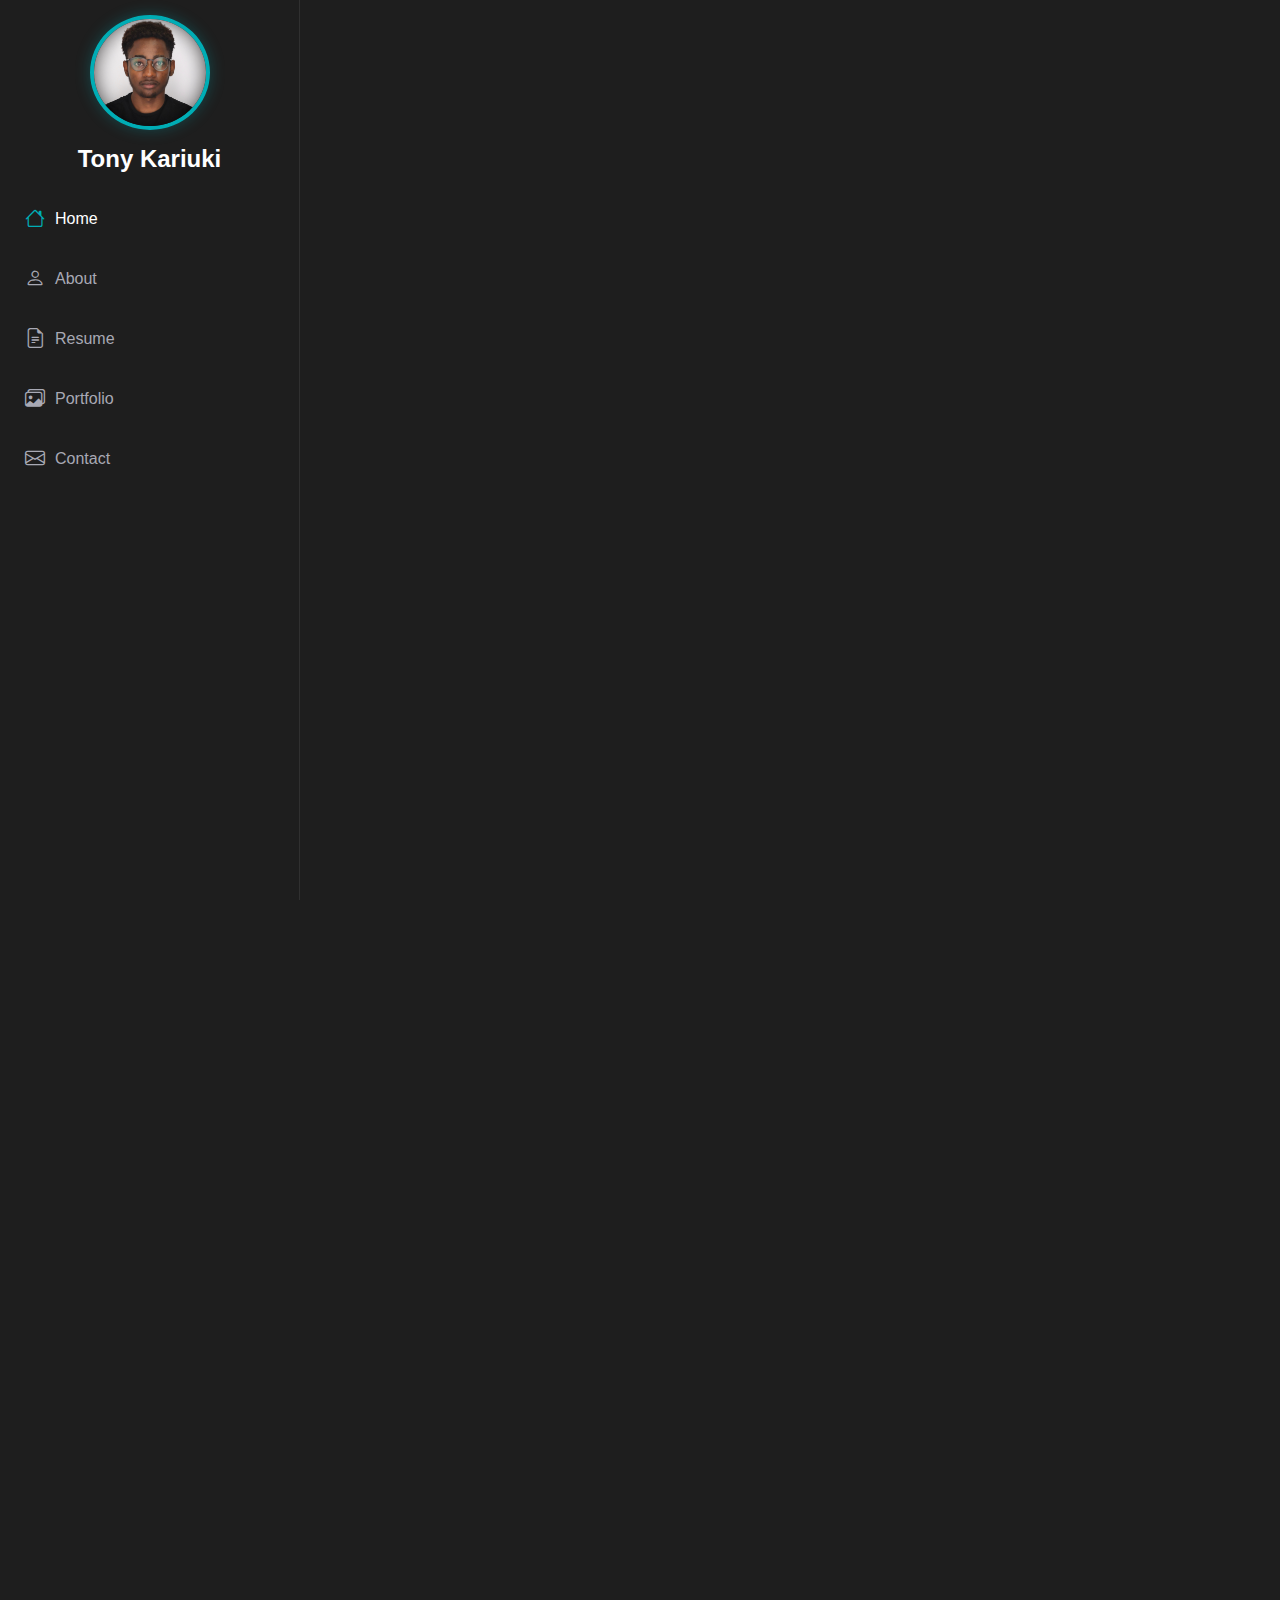
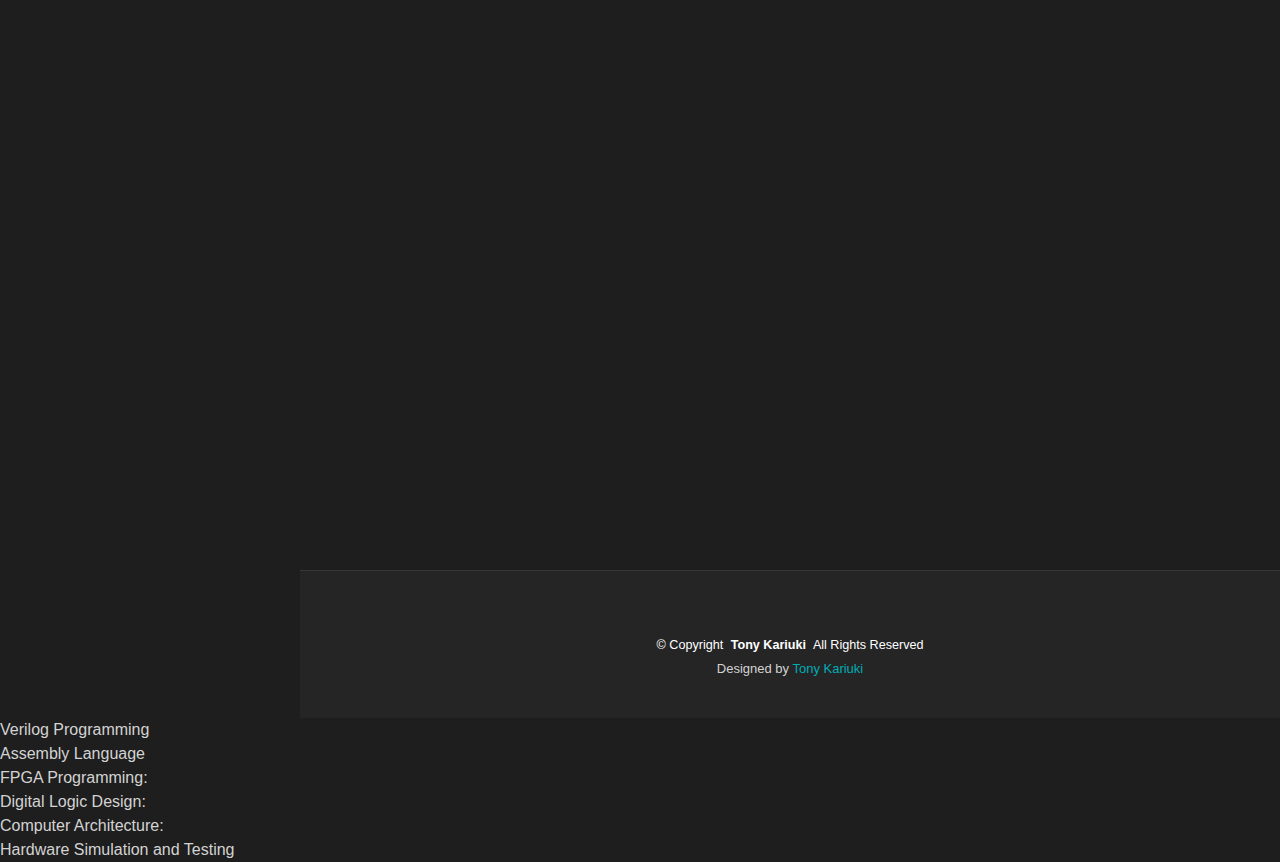
<file: smart-burglar.html>
<!DOCTYPE html>
<html lang="en">

<head>
  <meta charset="utf-8">
  <meta content="width=device-width, initial-scale=1.0" name="viewport">
  <title>Smart Burglar Alarm System</title>
  <meta content="" name="description">
  <meta content="" name="keywords">

  <!-- Favicons -->
  <link href="assets/img/favicon.png" rel="icon">
  <link href="assets/img/apple-touch-icon.png" rel="apple-touch-icon">

  <!-- Fonts -->
  <link href="https://fonts.googleapis.com" rel="preconnect">
  <link href="https://fonts.gstatic.com" rel="preconnect" crossorigin>
  <link href="https://fonts.googleapis.com/css2?family=Roboto:ital,wght@0,100;0,300;0,400;0,500;0,700;0,900&family=Poppins:ital,wght@0,100;0,200;0,300;0,400;0,500;0,600;0,700;0,800;0,900&display=swap" rel="stylesheet">

  <!-- Vendor CSS Files -->
  <link href="assets/vendor/bootstrap/css/bootstrap.min.css" rel="stylesheet">
  <link href="assets/vendor/bootstrap-icons/bootstrap-icons.css" rel="stylesheet">
  <link href="assets/vendor/aos/aos.css" rel="stylesheet">
  <link href="assets/vendor/glightbox/css/glightbox.min.css" rel="stylesheet">
  <link href="assets/vendor/swiper/swiper-bundle.min.css" rel="stylesheet">

  <!-- Main CSS File -->
  <link href="assets/css/main.css" rel="stylesheet">

</head>

<body>

  <!-- Header -->
  <header id="header" class="header dark-background d-flex flex-column">
    <i class="header-toggle d-xl-none bi bi-list"></i>
    <div class="profile-img">
      <img src="assets/img/hero-bg.jpg" alt="" class="img-fluid rounded-circle">
    </div>
    <a href="index.html" class="logo d-flex align-items-center justify-content-center">
      <h1 class="sitename">Tony Kariuki</h1>
    </a>
    <nav id="navmenu" class="navmenu">
      <ul>
        <li><a href="index.html" class="active"><i class="bi bi-house navicon"></i>Home</a></li>
        <li><a href="index.html#about"><i class="bi bi-person navicon"></i> About</a></li>
        <li><a href="index.html#resume"><i class="bi bi-file-earmark-text navicon"></i> Resume</a></li>
        <li><a href="index.html#portfolio"><i class="bi bi-images navicon"></i> Portfolio</a></li>
        <li><a href="index.html#contact"><i class="bi bi-envelope navicon"></i> Contact</a></li>
      </ul>
    </nav>

  </header><!-- End Header -->

  <!-- Main Content -->
  <main class="main">

    <!-- Project Details Section -->
    <section id="project-details" class="project-details section">
      <div class="container">
        <div class="section-title" data-aos="fade-up">
            <h2>Smart Burglar Alarm Project</h2>
            <p>A detailed overview of the Smart Burglar Alarm Project.</p>
            <div class="project-overview" data-aos="fade-up" data-aos-delay="100">
          <div class="row" data-aos="fade-up" data-aos-delay="100">
          <div class="col-lg-12">
            <h3>Project Overview</h3>
            <p>Using resources from the Cornell Maker Space, I designed a home-scalable smart burglar alarm that alerts the user in case of any unwanted intrusion. 
                This project utilized a PIR Motion Sensor, a UM3561 pinout, some batteries, and resistors to create an effective security solution.</p>
            </div>
        </div>
        <div class="row" data-aos="fade-up" data-aos-delay="300">
          <div class="col-lg-12">
            <img src="assets/img/portfolio/smart_alarm.jpg" class="img-fluid" alt="Single Cycle MIPS Processor">
          </div>
        </div>
        <div class="row" data-aos="fade-up" data-aos-delay="200">
          <div class="col-lg-12">
            <h3>Project Overview</h3>
            <p>The core of this project is the PIR (Passive Infrared) motion sensor, which detects motion to trigger the alarm system. When motion is detected, the PIR sensor sends a signal to the UM3561 IC, a sound-generating integrated circuit. This IC is programmed to produce various siren sounds, including those resembling a police siren, fire brigade siren, machine-gun sound, and ambulance siren. This setup enhances energy efficiency and overall functionality compared to traditional transmitters and receivers.</p>
            <p>To ensure the speaker functions optimally, I incorporated a transistor for current amplification. 
                The duration of the siren sound can be adjusted using the Time delay control regulator on the PIR sensor. 
                Additionally, for compatibility with PIR sensors that operate on AC voltage, I integrated a relay control mechanism.</p>
                <p>The hardware assembly phase was pivotal. The key components included:</p>
                <ul>
                  <li><strong>PIR Motion Sensor:</strong> Capable of detecting motion, it triggers the alarm system when an unauthorized entry is detected.</li>
                  <li><strong>UM3561 IC:</strong> A sound-generating integrated circuit programmed to produce various siren sounds, including police siren, fire brigade siren, machine-gun sound, and ambulance siren.</li>
                  <li><strong>Transistor:</strong> Used for current amplification to ensure the speaker functions optimally and produces a loud siren sound.</li>
                  <li><strong>Relay Control Mechanism:</strong> Ensures compatibility with PIR sensors operating on AC voltage, enhancing the system's versatility.</li>
                  <li><strong>Batteries and Resistors:</strong> Provide the necessary power and resistance for the circuit to function effectively.</li>
                </ul>
                
          </div>
            <div class="row" data-aos="fade-up" data-aos-delay="300">
              <div class="col-lg-12">
                <img src="assets/img/portfolio/smart-burglar-circuit.png" class="img-fluid" alt="Single Cycle MIPS Processor Circuitry">
              </div>
            </div>
            <p>This project, tested in a dorm room setup, demonstrated proficiency in designing and implementing reliable security solutions. 
                The system offers immediate alerts for any unauthorized movements and represents a cost-effective method to enhance home security.</p>

                <h3>Skills</h3>
                <ul>
                  <li>Electronics Circuit Design</li>
                  <li>Embedded Systems</li>
                  <li>Microcontroller Programming</li>
                  <li>Signal Processing</li>
                  <li>Hardware Integration</li>
                  <li>Power Management</li>
                  <li>Security Systems Design</li>
                  <li>Prototyping</li>
                  <li>Troubleshooting and Debugging</li>
                  <li>Technical Documentation</li>
                </ul>                
          </div>
        </div>
      </div>
    </section><!-- End Project Details Section -->

  </main><!-- End Main Content -->

  <!-- Footer -->
  <footer id="footer" class="footer position-relative light-background">
    <div class="container">
      <div class="copyright text-center ">
        <p>© <span>Copyright</span> <strong class="px-1 sitename">Tony Kariuki</strong> <span>All Rights Reserved</span></p>
      </div>
      <div class="credits">
        Designed by <a href="https://www.linkedin.com/in/antony-kariuki/">Tony Kariuki</a>
      </div>
    </div>
  </footer><!-- End Footer -->

  <!-- Scroll Top -->
  <a href="#" id="scroll-top" class="scroll-top d-flex align-items-center justify-content-center"><i class="bi bi-arrow-up-short"></i></a>

  <!-- Vendor JS Files -->
  <script src="assets/vendor/bootstrap/js/bootstrap.bundle.min.js"></script>
  <script src="assets/vendor/php-email-form/validate.js"></script>
  <script src="assets/vendor/aos/aos.js"></script>
  <script src="assets/vendor/glightbox/js/glightbox.min.js"></script>
  <script src="assets/vendor/swiper/swiper-bundle.min.js"></script>
  <script src="assets/js/main.js"></script>

</body>

</html>



<li>Verilog Programming</li>
<li>Assembly Language</li>
<li>FPGA Programming:</li>
<li>Digital Logic Design:</li>
<li>Computer Architecture:</li>
<li>Hardware Simulation and Testing</li>
</file>
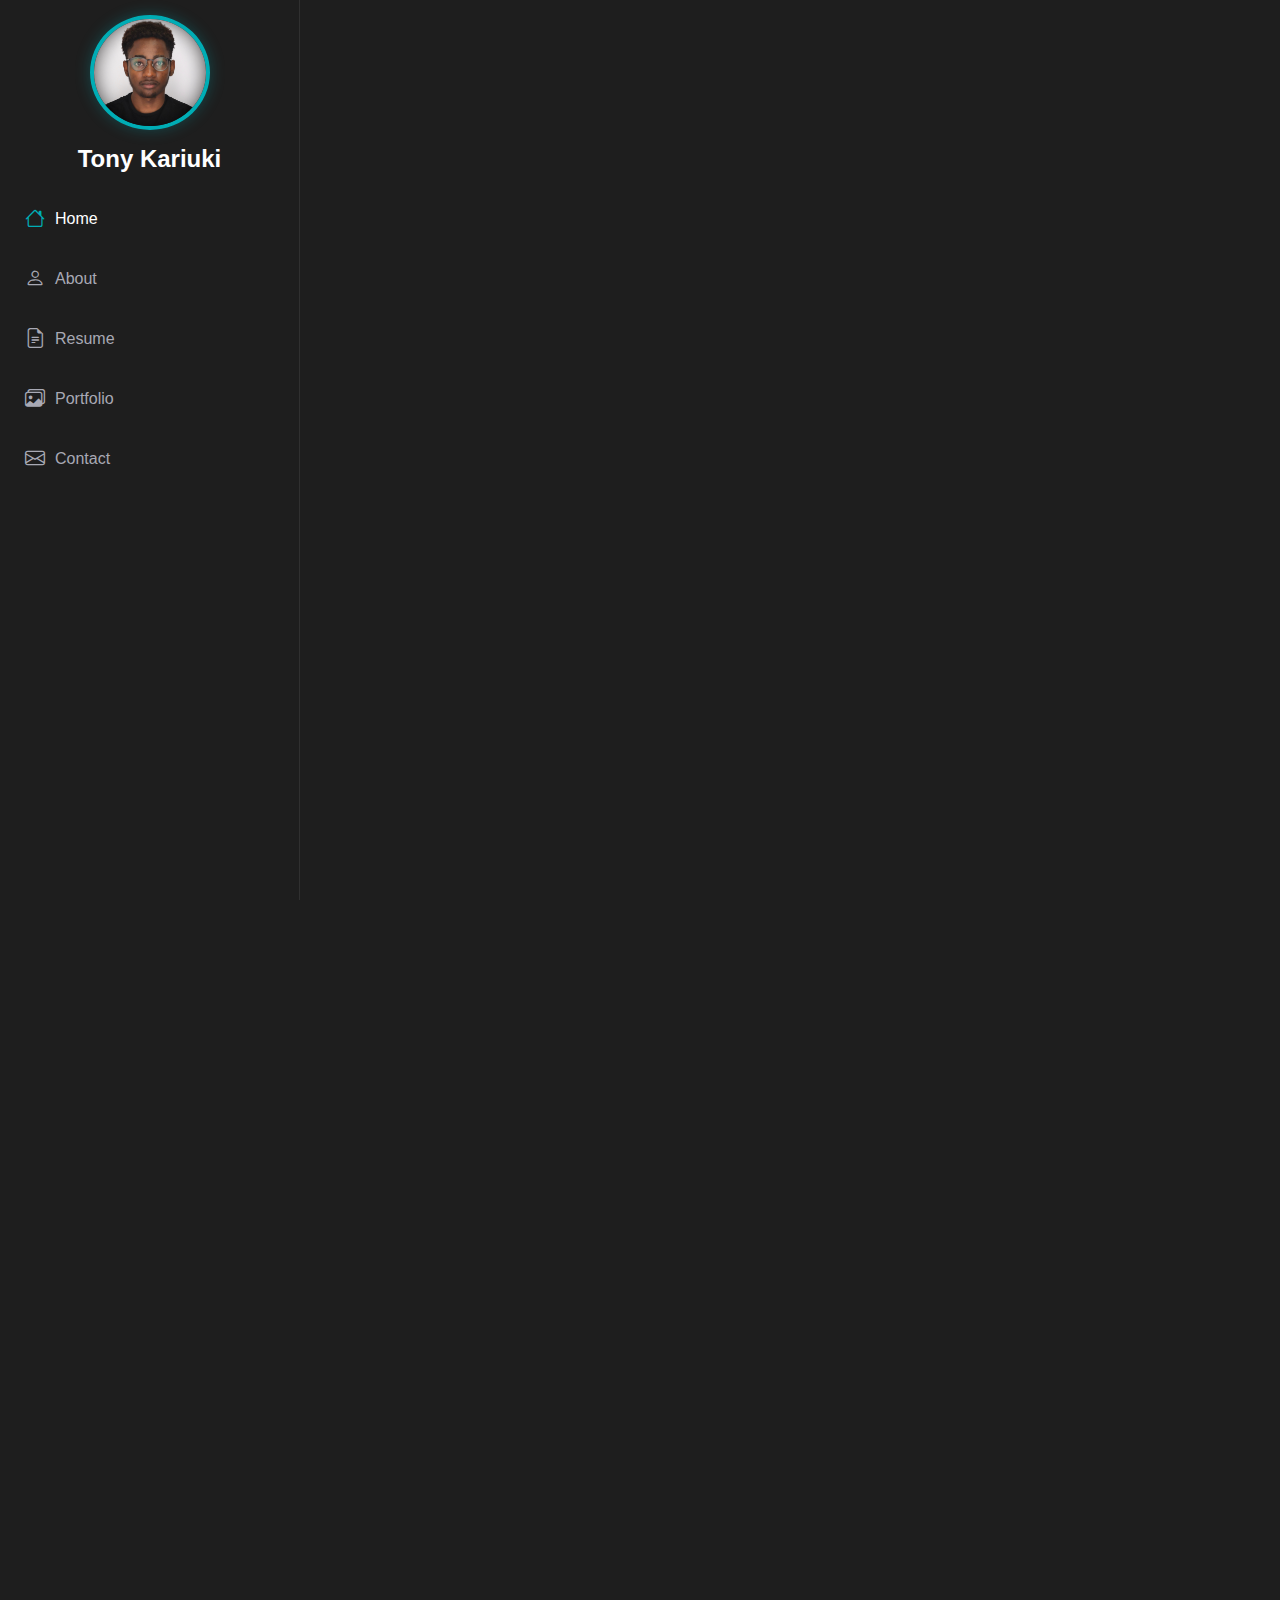
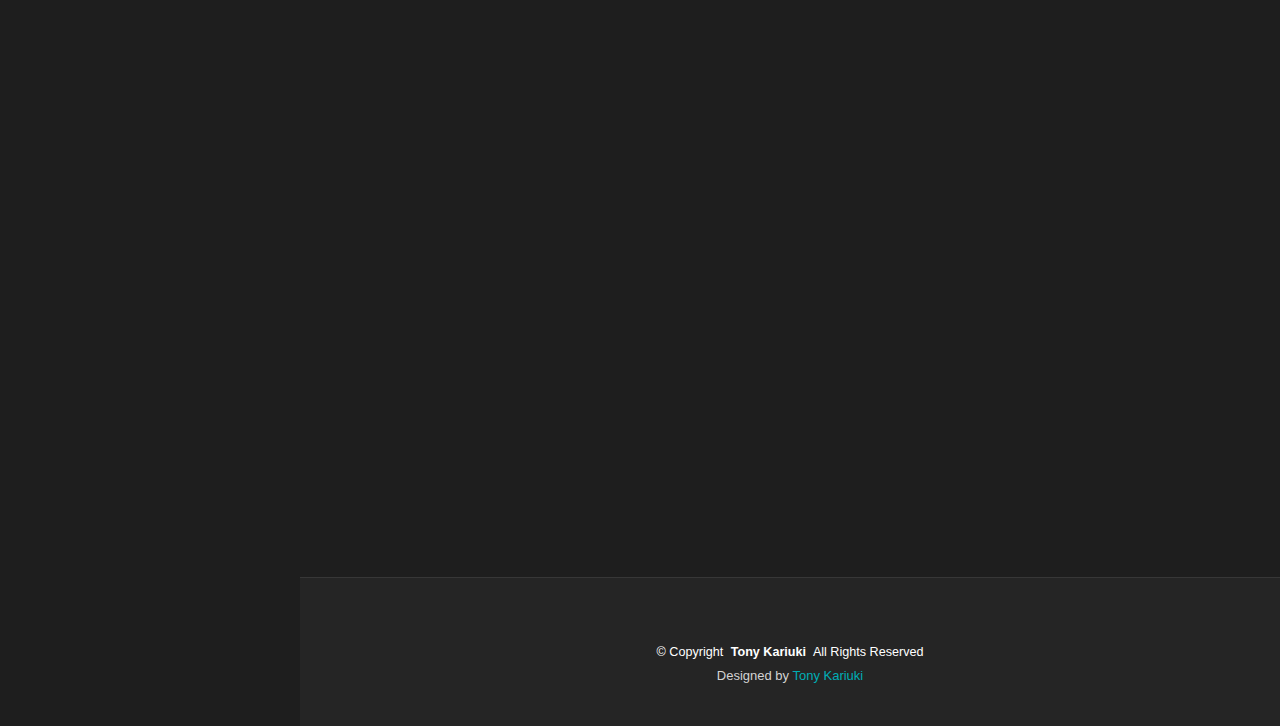
<file: smart-street-light.html>
<!DOCTYPE html>
<html lang="en">

<head>
  <meta charset="utf-8">
  <meta content="width=device-width, initial-scale=1.0" name="viewport">
  <title>Smart Adaptive StreetLights</title>
  <meta content="" name="description">
  <meta content="" name="keywords">

  <!-- Favicons -->
  <link href="assets/img/favicon.png" rel="icon">
  <link href="assets/img/apple-touch-icon.png" rel="apple-touch-icon">

  <!-- Fonts -->
  <link href="https://fonts.googleapis.com" rel="preconnect">
  <link href="https://fonts.gstatic.com" rel="preconnect" crossorigin>
  <link href="https://fonts.googleapis.com/css2?family=Roboto:ital,wght@0,100;0,300;0,400;0,500;0,700;0,900&family=Poppins:ital,wght@0,100;0,200;0,300;0,400;0,500;0,600;0,700;0,800;0,900&display=swap" rel="stylesheet">

  <!-- Vendor CSS Files -->
  <link href="assets/vendor/bootstrap/css/bootstrap.min.css" rel="stylesheet">
  <link href="assets/vendor/bootstrap-icons/bootstrap-icons.css" rel="stylesheet">
  <link href="assets/vendor/aos/aos.css" rel="stylesheet">
  <link href="assets/vendor/glightbox/css/glightbox.min.css" rel="stylesheet">
  <link href="assets/vendor/swiper/swiper-bundle.min.css" rel="stylesheet">

  <!-- Main CSS File -->
  <link href="assets/css/main.css" rel="stylesheet">

  <style>
    .project-details img {
      margin-bottom: 20px;
    }
    .project-details p {
      margin-bottom: 20px;
    }
  </style>
</head>

<body>

  <!-- Header -->
  <header id="header" class="header dark-background d-flex flex-column">
    <i class="header-toggle d-xl-none bi bi-list"></i>
    <div class="profile-img">
      <img src="assets/img/hero-bg.jpg" alt="" class="img-fluid rounded-circle">
    </div>
    <a href="index.html" class="logo d-flex align-items-center justify-content-center">
      <h1 class="sitename">Tony Kariuki</h1>
    </a>
    <nav id="navmenu" class="navmenu">
        <ul>
          <li><a href="index.html" class="active"><i class="bi bi-house navicon"></i>Home</a></li>
          <li><a href="index.html#about"><i class="bi bi-person navicon"></i> About</a></li>
          <li><a href="index.html#resume"><i class="bi bi-file-earmark-text navicon"></i> Resume</a></li>
          <li><a href="index.html#portfolio"><i class="bi bi-images navicon"></i> Portfolio</a></li>
          <li><a href="index.html#contact"><i class="bi bi-envelope navicon"></i> Contact</a></li>
        </ul>
      </nav>
  </header><!-- End Header -->

  <!-- Main Content -->
  <main class="main">

    <!-- Project Details Section -->
    <section id="project-details" class="project-details section">
      <div class="container">
        <div class="section-title" data-aos="fade-up">
            <h2>Smart Adaptive Streetlights</h2>
            <p>A detailed overview of the Smart Adaptive Streetlights project.</p>
          <div class="project-overview" data-aos="fade-up" data-aos-delay="100">        <div class="row" data-aos="fade-up" data-aos-delay="200">
          <div class="col-lg-12">
            <h3>Project Overview</h3>
        </div>
    </div>
    <div class="row" data-aos="fade-up" data-aos-delay="300">
      <div class="col-lg-12">
        <img src="assets/img/portfolio/smart_street_light.jpg" class="img-fluid" alt="Space Alien Invaders">
      </div>
    </div>
        <p>The Smart Adaptive Streetlights project focuses on creating an intelligent lighting system that adjusts its lights by reacting to ambient environmental conditions and motion detection. 
                Utilizing an onboard ambient light sensor, the system dynamically controls LED brightness to provide optimal lighting based on changes in natural light. 
                Additionally, the system incorporates IR break beam sensors to detect motion, further enhancing energy efficiency and comfort in urban settings by increasing light intensity 
                when motion is detected and dimming the lights when no motion is present.</p>
        <div class="row" data-aos="fade-up" data-aos-delay="300">
          <div class="col-lg-12">
            <h3>Hardware Components</h3>
            <ul>
              <li><strong>Microcontroller Board (FRDM-KL46ZF):</strong> Central control unit managing sensor inputs and LED brightness.</li>
              <li><strong>Ambient Light Sensor:</strong> Measures environmental light levels to adjust LED brightness accordingly.</li>
              <li><strong>LEDs:</strong> High-brightness LEDs controlled via PWM signals to simulate real streetlights.</li>
              <li><strong>IR Break Beam Sensor:</strong> Detects motion to adjust LED brightness based on detected movement.</li>
            </ul>
            <p>                
              <a href="https://github.com/akk85/CS-3420" target="_blank" title="More Details" class="details-link"><i class="bi bi-link-45deg"></i>GitHub</a>
            </p>
          </div>
        </div>
        <div class="row" data-aos="fade-up" data-aos-delay="300">
          <div class="col-lg-12">
            <img src="assets/img/portfolio/smart_street_light-circuit.png" class="img-fluid" alt="Space Alien Invaders">
          </div>
        </div>
        <div class="row" data-aos="fade-up" data-aos-delay="300">
          <div class="col-lg-12">
                <h3>Skills</h3>
                <ul>
                  <li>Embedded Systems Programming</li>
                  <li>Microcontroller Configuration</li>
                  <li>Sensor Integration and Data Processing</li>
                  <li>Pulse Width Modulation (PWM) Control</li>
                  <li>Analog to Digital Conversion (ADC)</li>
                  <li>Motion Detection and Response</li>
                  <li>Power Management and Efficiency Optimization</li>
                  <li>Prototyping and Circuit Design</li>
                  <li>Team Collaboration and Project Management</li>
                </ul>
                

        </div>
        </div>
      </div>
    </section><!-- End Project Details Section -->

  </main><!-- End Main Content -->

  <!-- Footer -->
  <footer id="footer" class="footer position-relative light-background">
    <div class="container">
      <div class="copyright text-center ">
        <p>© <span>Copyright</span> <strong class="px-1 sitename">Tony Kariuki</strong> <span>All Rights Reserved</span></p>
      </div>
      <div class="credits">
        Designed by <a href="https://www.linkedin.com/in/antony-kariuki/">Tony Kariuki</a>
      </div>
    </div>
  </footer><!-- End Footer -->

  <!-- Scroll Top -->
  <a href="#" id="scroll-top" class="scroll-top d-flex align-items-center justify-content-center"><i class="bi bi-arrow-up-short"></i></a>

  <!-- Vendor JS Files -->
  <script src="assets/vendor/bootstrap/js/bootstrap.bundle.min.js"></script>
  <script src="assets/vendor/php-email-form/validate.js"></script>
  <script src="assets/vendor/aos/aos.js"></script>
  <script src="assets/vendor/glightbox/js/glightbox.min.js"></script>
  <script src="assets/vendor/swiper/swiper-bundle.min.js"></script>
  <script src="assets/js/main.js"></script>

</body>

</html>
</file>
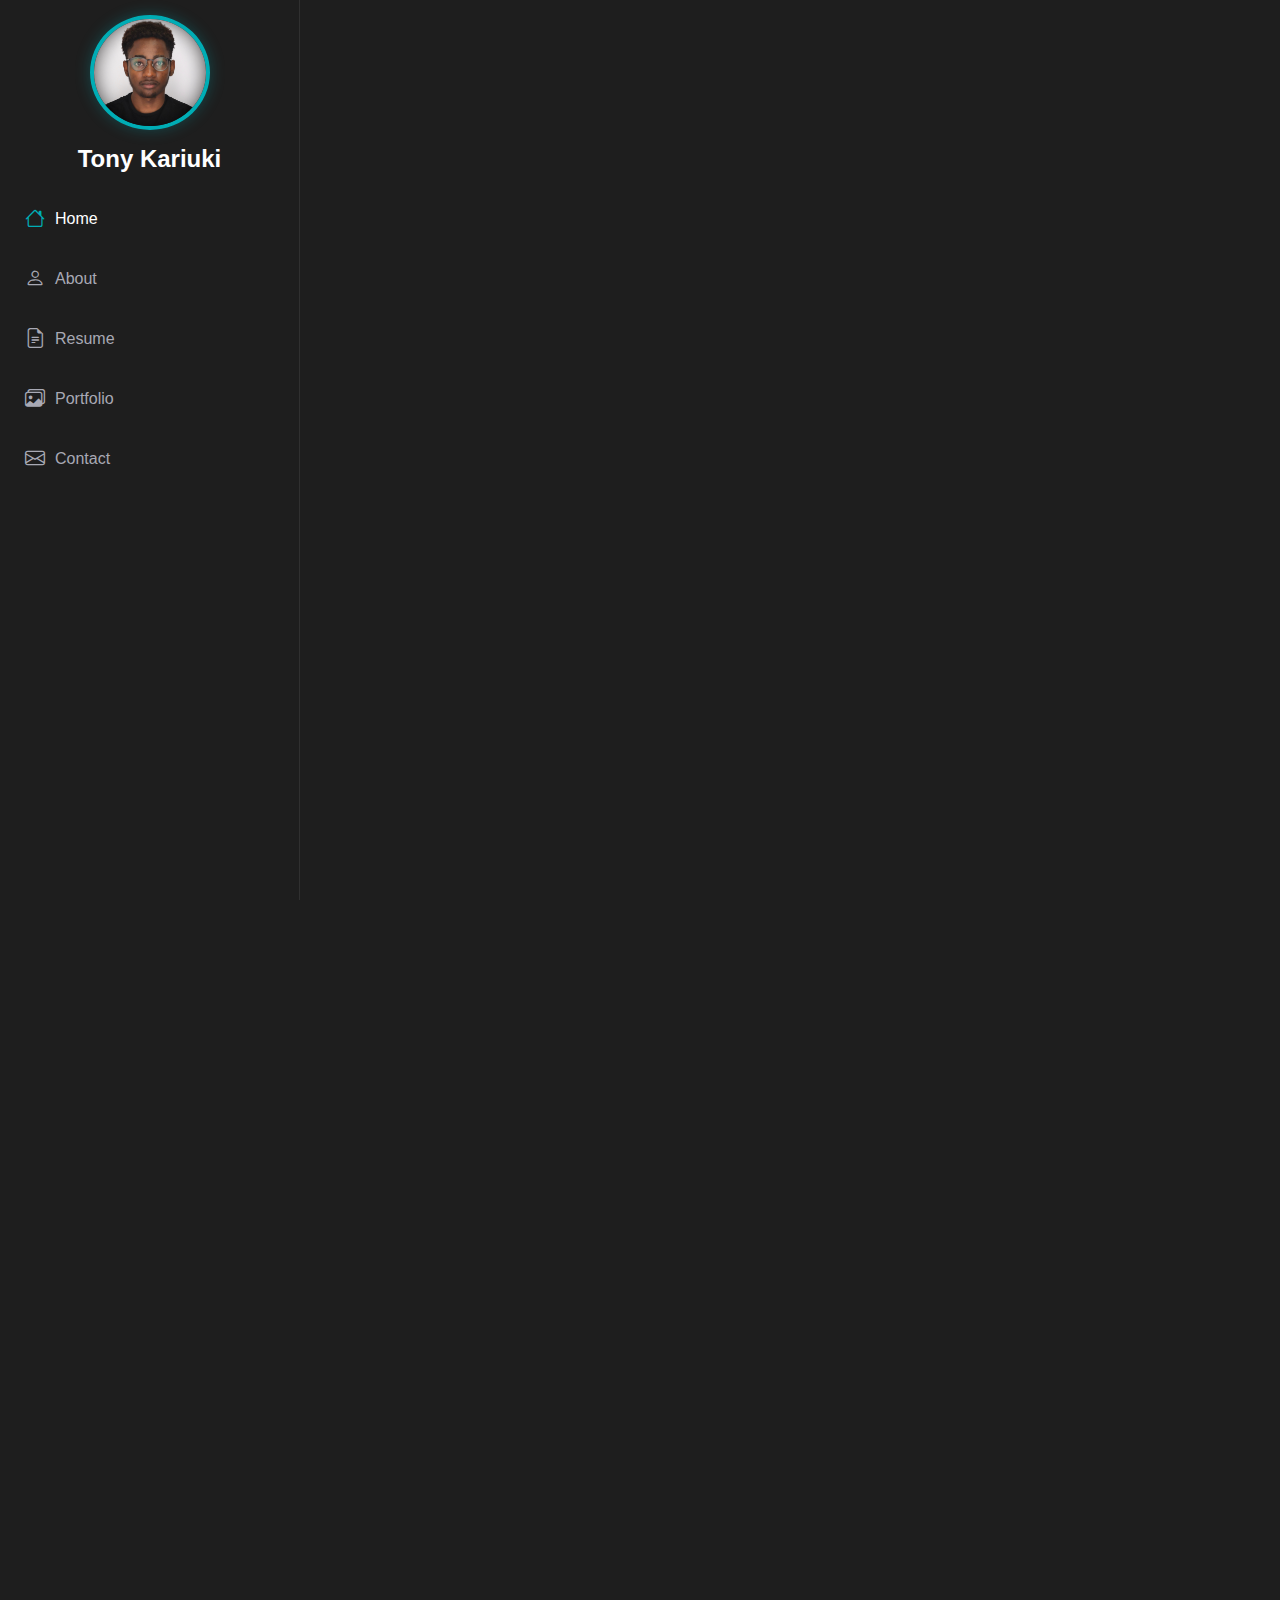
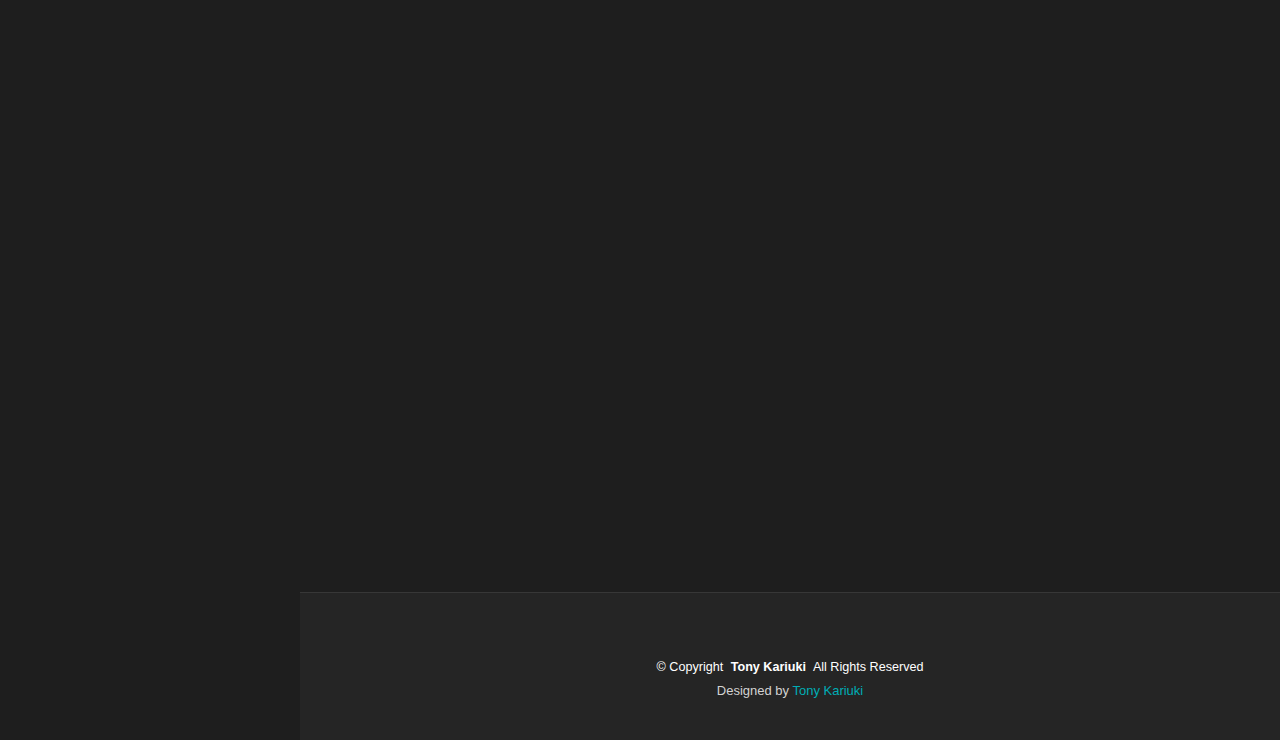
<file: space-invaders.html>
<!DOCTYPE html>
<html lang="en">

<head>
  <meta charset="utf-8">
  <meta content="width=device-width, initial-scale=1.0" name="viewport">
  <title>Space Alien Invaders game</title>
  <meta content="" name="description">
  <meta content="" name="keywords">

  <!-- Favicons -->
  <link href="assets/img/favicon.png" rel="icon">
  <link href="assets/img/apple-touch-icon.png" rel="apple-touch-icon">

  <!-- Fonts -->
  <link href="https://fonts.googleapis.com" rel="preconnect">
  <link href="https://fonts.gstatic.com" rel="preconnect" crossorigin>
  <link href="https://fonts.googleapis.com/css2?family=Roboto:ital,wght@0,100;0,300;0,400;0,500;0,700;0,900&family=Poppins:ital,wght@0,100;0,200;0,300;0,400;0,500;0,600;0,700;0,800;0,900&display=swap" rel="stylesheet">

  <!-- Vendor CSS Files -->
  <link href="assets/vendor/bootstrap/css/bootstrap.min.css" rel="stylesheet">
  <link href="assets/vendor/bootstrap-icons/bootstrap-icons.css" rel="stylesheet">
  <link href="assets/vendor/aos/aos.css" rel="stylesheet">
  <link href="assets/vendor/glightbox/css/glightbox.min.css" rel="stylesheet">
  <link href="assets/vendor/swiper/swiper-bundle.min.css" rel="stylesheet">

  <!-- Main CSS File -->
  <link href="assets/css/main.css" rel="stylesheet">

  <style>
    .project-details img {
      margin-bottom: 20px;
    }
    .project-details p {
      margin-bottom: 20px;
    }
  </style>
</head>

<body>

  <!-- Header -->
  <header id="header" class="header dark-background d-flex flex-column">
    <i class="header-toggle d-xl-none bi bi-list"></i>
    <div class="profile-img">
      <img src="assets/img/hero-bg.jpg" alt="" class="img-fluid rounded-circle">
    </div>
    <a href="index.html" class="logo d-flex align-items-center justify-content-center">
      <h1 class="sitename">Tony Kariuki</h1>
    </a>
    <nav id="navmenu" class="navmenu">
        <ul>
          <li><a href="index.html" class="active"><i class="bi bi-house navicon"></i>Home</a></li>
          <li><a href="index.html#about"><i class="bi bi-person navicon"></i> About</a></li>
          <li><a href="index.html#resume"><i class="bi bi-file-earmark-text navicon"></i> Resume</a></li>
          <li><a href="index.html#portfolio"><i class="bi bi-images navicon"></i> Portfolio</a></li>
          <li><a href="index.html#contact"><i class="bi bi-envelope navicon"></i> Contact</a></li>
        </ul>
      </nav>
  </header><!-- End Header -->

  <!-- Main Content -->
  <main class="main">

    <!-- Project Details Section -->
    <section id="project-details" class="project-details section">
      <div class="container">
        <div class="section-title" data-aos="fade-up">
          <h2>Space Alien Invaders Game</h2>
          <p>A detailed overview of the Space Alien Invaders Game.</p>
          <div class="project-overview" data-aos="fade-up" data-aos-delay="100">        <div class="row" data-aos="fade-up" data-aos-delay="200">
          <div class="col-lg-12">
            <h3>Game Overview</h3>
            <p>The Space Alien Invaders game is an exciting and engaging game that brings back the nostalgic feel of classic arcade games. 
                This is a replica/clone of the famous <a href="https://en.wikipedia.org/wiki/Space_Invaders" target="_blank"> 1978 Space Invaders arcade video game.  </a>
                This game was developed to not only provide entertainment but also to enhance programming skills and understanding of game development principles.</p>
          </div>
        </div>
        <div class="row" data-aos="fade-up" data-aos-delay="300">
          <div class="col-lg-12">
            <img src="assets/img/portfolio/space-alien-invaders.png" class="img-fluid" alt="Space Alien Invaders">
          </div>
        </div>
        <div class="row" data-aos="fade-up" data-aos-delay="300">
          <div class="col-lg-12">
            <p>The main objective of the Space Alien Invaders game is to defend the planet from waves of alien invaders. 
                Players control a spaceship, moving it horizontally across the bottom of the screen, and must shoot down the descending alien ships before they reach the player’s ship.</p>
            <p>The Space Alien Invaders game showcases the integration of programming skills, creativity, and problem-solving abilities to create an entertaining and challenging game. 
                It is a testament to the developer's ability to bring an idea to life and create an immersive gaming experience.</p>
                <p>                
                  <a href="https://github.com/akk85/Alien-Invaders.git" target="_blank" title="More Details" class="details-link"><i class="bi bi-link-45deg"></i>GitHub</a>
                </p>
            </div>
        </div>
        <div class="row" data-aos="fade-up" data-aos-delay="300">
          <div class="col-lg-12">
            <img src="assets/img/portfolio/alien-invaders2.png" class="img-fluid" alt="Space Alien Invaders">
          </div>
        </div>
        <div class="row" data-aos="fade-up" data-aos-delay="300">
          <div class="col-lg-12">
            <h3>Skills</h3>
            <ul>
              <li>Game Development</li>
              <li>Python Programming</li>
              <li>Object-Oriented Programming</li>
              <li>Graphics Rendering</li>
              <li>Collision Detection</li>
              <li>Event Handling</li>
              <li>Animation Techniques</li>
              <li>User Interface Design</li>
              <li>Problem-Solving</li>
              <li>Project Management</li>
            </ul>
            
        </div>
        </div>
      </div>
    </section><!-- End Project Details Section -->

  </main><!-- End Main Content -->

  <!-- Footer -->
  <footer id="footer" class="footer position-relative light-background">
    <div class="container">
      <div class="copyright text-center ">
        <p>© <span>Copyright</span> <strong class="px-1 sitename">Tony Kariuki</strong> <span>All Rights Reserved</span></p>
      </div>
      <div class="credits">
        Designed by <a href="https://www.linkedin.com/in/antony-kariuki/">Tony Kariuki</a>
      </div>
    </div>
  </footer><!-- End Footer -->

  <!-- Scroll Top -->
  <a href="#" id="scroll-top" class="scroll-top d-flex align-items-center justify-content-center"><i class="bi bi-arrow-up-short"></i></a>

  <!-- Vendor JS Files -->
  <script src="assets/vendor/bootstrap/js/bootstrap.bundle.min.js"></script>
  <script src="assets/vendor/php-email-form/validate.js"></script>
  <script src="assets/vendor/aos/aos.js"></script>
  <script src="assets/vendor/glightbox/js/glightbox.min.js"></script>
  <script src="assets/vendor/swiper/swiper-bundle.min.js"></script>
  <script src="assets/js/main.js"></script>

</body>

</html>
</file>
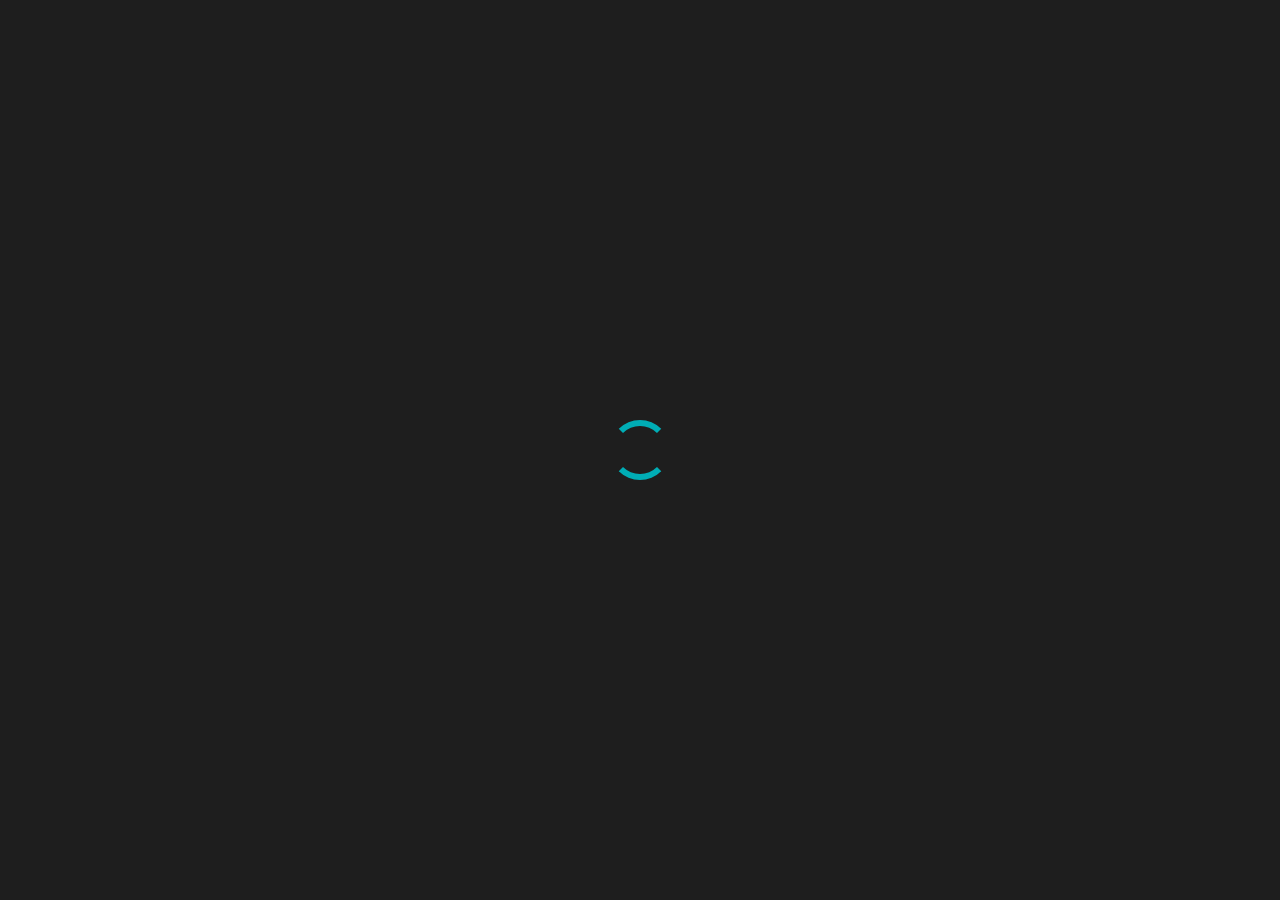
<file: starter-page.html>
<!DOCTYPE html>
<html lang="en">

<head>
  <meta charset="utf-8">
  <meta content="width=device-width, initial-scale=1.0" name="viewport">
  <title>Starter Page - iPortfolio Bootstrap Template</title>
  <meta content="" name="description">
  <meta content="" name="keywords">

  <!-- Favicons -->
  <link href="assets/img/favicon.png" rel="icon">
  <link href="assets/img/apple-touch-icon.png" rel="apple-touch-icon">

  <!-- Fonts -->
  <link href="https://fonts.googleapis.com" rel="preconnect">
  <link href="https://fonts.gstatic.com" rel="preconnect" crossorigin>
  <link href="https://fonts.googleapis.com/css2?family=Roboto:ital,wght@0,100;0,300;0,400;0,500;0,700;0,900;1,100;1,300;1,400;1,500;1,700;1,900&family=Poppins:ital,wght@0,100;0,200;0,300;0,400;0,500;0,600;0,700;0,800;0,900;1,100;1,200;1,300;1,400;1,500;1,600;1,700;1,800;1,900&family=Raleway:ital,wght@0,100;0,200;0,300;0,400;0,500;0,600;0,700;0,800;0,900;1,100;1,200;1,300;1,400;1,500;1,600;1,700;1,800;1,900&display=swap" rel="stylesheet">

  <!-- Vendor CSS Files -->
  <link href="assets/vendor/bootstrap/css/bootstrap.min.css" rel="stylesheet">
  <link href="assets/vendor/bootstrap-icons/bootstrap-icons.css" rel="stylesheet">
  <link href="assets/vendor/aos/aos.css" rel="stylesheet">
  <link href="assets/vendor/glightbox/css/glightbox.min.css" rel="stylesheet">
  <link href="assets/vendor/swiper/swiper-bundle.min.css" rel="stylesheet">

  <!-- Main CSS File -->
  <link href="assets/css/main.css" rel="stylesheet">

  <!-- =======================================================
  * Template Name: iPortfolio
  * Template URL: https://bootstrapmade.com/iportfolio-bootstrap-portfolio-websites-template/
  * Updated: Jun 29 2024 with Bootstrap v5.3.3
  * Author: BootstrapMade.com
  * License: https://bootstrapmade.com/license/
  ======================================================== -->
</head>

<body class="starter-page-page">

  <header id="header" class="header dark-background d-flex flex-column">
    <i class="header-toggle d-xl-none bi bi-list"></i>

    <div class="profile-img">
      <img src="assets/img/hero-bg.jpg" alt="" class="img-fluid rounded-circle">
    </div>

    <a href="index.html" class="logo d-flex align-items-center justify-content-center">
      <!-- Uncomment the line below if you also wish to use an image logo -->
      <!-- <img src="assets/img/logo.png" alt=""> -->
      <h1 class="sitename">Alex Smith</h1>
    </a>

    <div class="social-links text-center">
      <a href="#" class="twitter"><i class="bi bi-twitter-x"></i></a>
      <a href="#" class="facebook"><i class="bi bi-facebook"></i></a>
      <a href="#" class="instagram"><i class="bi bi-instagram"></i></a>
      <a href="#" class="google-plus"><i class="bi bi-skype"></i></a>
      <a href="#" class="linkedin"><i class="bi bi-linkedin"></i></a>
    </div>

    <nav id="navmenu" class="navmenu">
      <ul>
        <li><a href="#hero"><i class="bi bi-house navicon"></i>Home</a></li>
        <li><a href="#about"><i class="bi bi-person navicon"></i> About</a></li>
        <li><a href="#resume"><i class="bi bi-file-earmark-text navicon"></i> Resume</a></li>
        <li><a href="#portfolio"><i class="bi bi-images navicon"></i> Portfolio</a></li>
        <li><a href="#services"><i class="bi bi-hdd-stack navicon"></i> Services</a></li>
        <li class="dropdown"><a href="#"><i class="bi bi-menu-button navicon"></i> <span>Dropdown</span> <i class="bi bi-chevron-down toggle-dropdown"></i></a>
          <ul>
            <li><a href="#">Dropdown 1</a></li>
            <li class="dropdown"><a href="#"><span>Deep Dropdown</span> <i class="bi bi-chevron-down toggle-dropdown"></i></a>
              <ul>
                <li><a href="#">Deep Dropdown 1</a></li>
                <li><a href="#">Deep Dropdown 2</a></li>
                <li><a href="#">Deep Dropdown 3</a></li>
                <li><a href="#">Deep Dropdown 4</a></li>
                <li><a href="#">Deep Dropdown 5</a></li>
              </ul>
            </li>
            <li><a href="#">Dropdown 2</a></li>
            <li><a href="#">Dropdown 3</a></li>
            <li><a href="#">Dropdown 4</a></li>
          </ul>
        </li>
        <li><a href="#contact"><i class="bi bi-envelope navicon"></i> Contact</a></li>
      </ul>
    </nav>

  </header>

  <main class="main">

    <!-- Page Title -->
    <div class="page-title dark-background">
      <div class="container d-lg-flex justify-content-between align-items-center">
        <h1 class="mb-2 mb-lg-0">Starter Page</h1>
        <nav class="breadcrumbs">
          <ol>
            <li><a href="index.html">Home</a></li>
            <li class="current">Starter Page</li>
          </ol>
        </nav>
      </div>
    </div><!-- End Page Title -->

    <!-- Starter Section Section -->
    <section id="starter-section" class="starter-section section">

      <!-- Section Title -->
      <div class="container section-title" data-aos="fade-up">
        <h2>Starter Section</h2>
        <p>Necessitatibus eius consequatur ex aliquid fuga eum quidem sint consectetur velit</p>
      </div><!-- End Section Title -->

      <div class="container" data-aos="fade-up">
        <p>Use this page as a starter for your own custom pages.</p>
      </div>

    </section><!-- /Starter Section Section -->

  </main>

  <footer id="footer" class="footer position-relative light-background">

    <div class="container">
      <div class="copyright text-center ">
        <p>© <span>Copyright</span> <strong class="px-1 sitename">iPortfolio</strong> <span>All Rights Reserved</span></p>
      </div>
      <div class="credits">
        <!-- All the links in the footer should remain intact. -->
        <!-- You can delete the links only if you've purchased the pro version. -->
        <!-- Licensing information: https://bootstrapmade.com/license/ -->
        <!-- Purchase the pro version with working PHP/AJAX contact form: [buy-url] -->
        Designed by <a href="https://www.linkedin.com/in/antony-kariuki/">Tony Kariuki</a>
      </div>
    </div>

  </footer>

  <!-- Scroll Top -->
  <a href="#" id="scroll-top" class="scroll-top d-flex align-items-center justify-content-center"><i class="bi bi-arrow-up-short"></i></a>

  <!-- Preloader -->
  <div id="preloader"></div>

  <!-- Vendor JS Files -->
  <script src="assets/vendor/bootstrap/js/bootstrap.bundle.min.js"></script>
  <script src="assets/vendor/php-email-form/validate.js"></script>
  <script src="assets/vendor/aos/aos.js"></script>
  <script src="assets/vendor/typed.js/typed.umd.js"></script>
  <script src="assets/vendor/purecounter/purecounter_vanilla.js"></script>
  <script src="assets/vendor/waypoints/noframework.waypoints.js"></script>
  <script src="assets/vendor/glightbox/js/glightbox.min.js"></script>
  <script src="assets/vendor/imagesloaded/imagesloaded.pkgd.min.js"></script>
  <script src="assets/vendor/isotope-layout/isotope.pkgd.min.js"></script>
  <script src="assets/vendor/swiper/swiper-bundle.min.js"></script>

  <!-- Main JS File -->
  <script src="assets/js/main.js"></script>

</body>

</html>
</file>
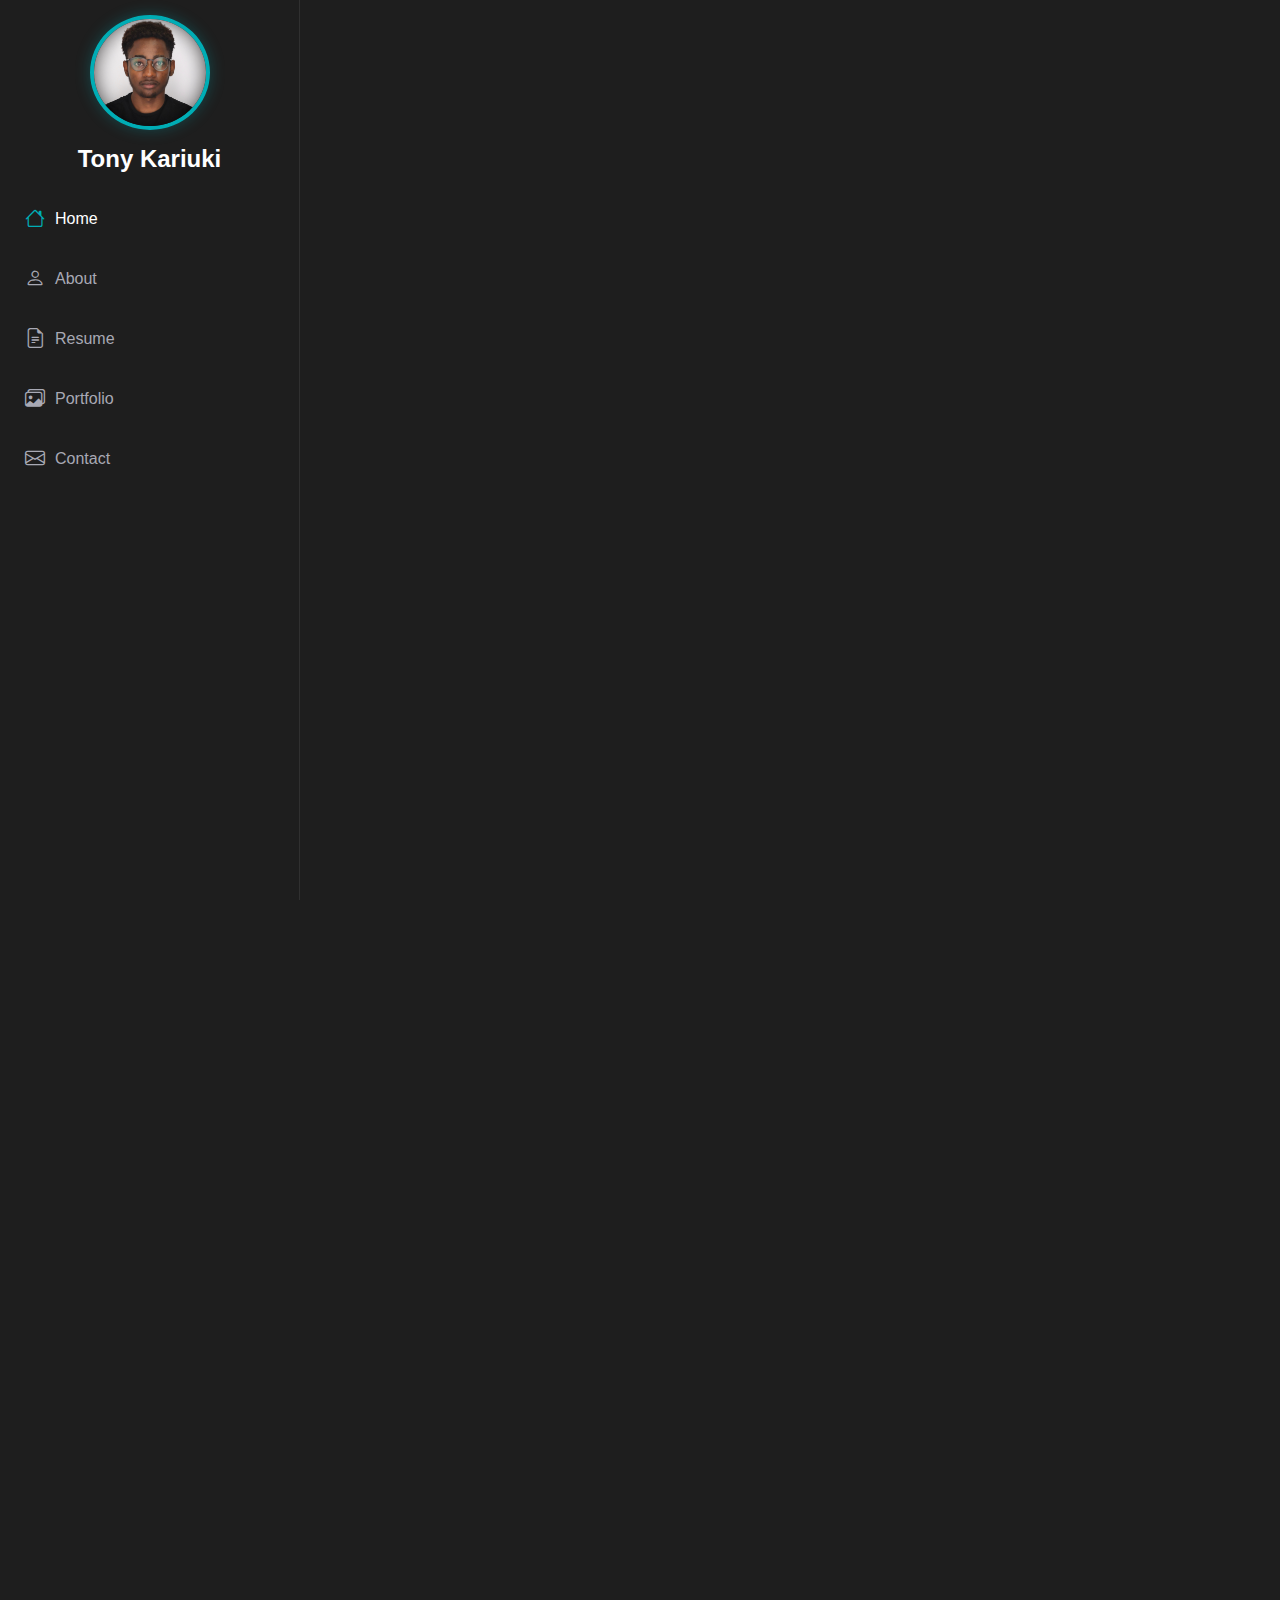
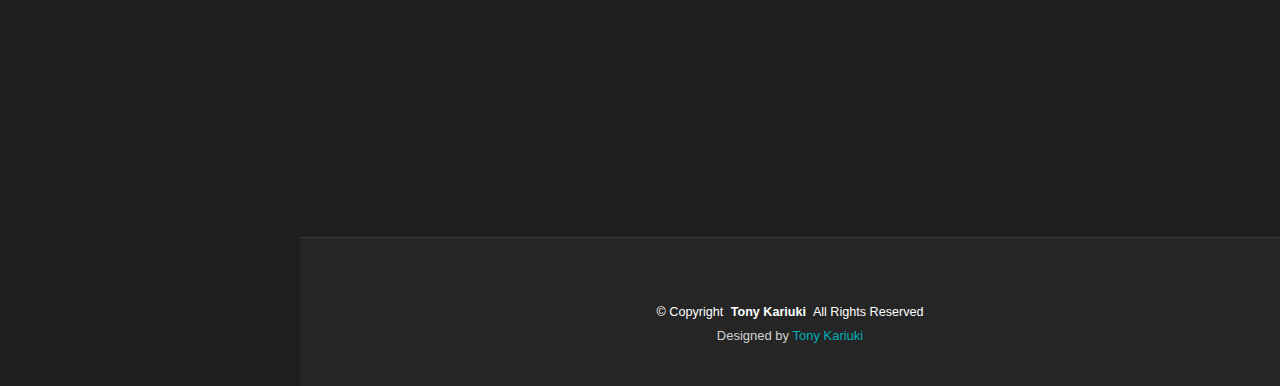
<file: sudoku-game.html>
<!DOCTYPE html>
<html lang="en">

<head>
  <meta charset="utf-8">
  <meta content="width=device-width, initial-scale=1.0" name="viewport">
  <title>Sudoku Game Project</title>
  <meta content="" name="description">
  <meta content="" name="keywords">

  <!-- Favicons -->
  <link href="assets/img/favicon.png" rel="icon">
  <link href="assets/img/apple-touch-icon.png" rel="apple-touch-icon">

  <!-- Fonts -->
  <link href="https://fonts.googleapis.com" rel="preconnect">
  <link href="https://fonts.gstatic.com" rel="preconnect" crossorigin>
  <link href="https://fonts.googleapis.com/css2?family=Roboto:ital,wght@0,100;0,300;0,400;0,500;0,700;0,900&family=Poppins:ital,wght@0,100;0,200;0,300;0,400;0,500;0,600;0,700;0,800;0,900&display=swap" rel="stylesheet">

  <!-- Vendor CSS Files -->
  <link href="assets/vendor/bootstrap/css/bootstrap.min.css" rel="stylesheet">
  <link href="assets/vendor/bootstrap-icons/bootstrap-icons.css" rel="stylesheet">
  <link href="assets/vendor/aos/aos.css" rel="stylesheet">
  <link href="assets/vendor/glightbox/css/glightbox.min.css" rel="stylesheet">
  <link href="assets/vendor/swiper/swiper-bundle.min.css" rel="stylesheet">

  <!-- Main CSS File -->
  <link href="assets/css/main.css" rel="stylesheet">

  <style>
    .project-details img {
      margin-bottom: 20px;
    }
    .project-details p {
      margin-bottom: 20px;
    }
  </style>
</head>

<body>

  <!-- Header -->
  <header id="header" class="header dark-background d-flex flex-column">
    <i class="header-toggle d-xl-none bi bi-list"></i>
    <div class="profile-img">
      <img src="assets/img/hero-bg.jpg" alt="" class="img-fluid rounded-circle">
    </div>
    <a href="index.html" class="logo d-flex align-items-center justify-content-center">
      <h1 class="sitename">Tony Kariuki</h1>
    </a>
    <nav id="navmenu" class="navmenu">
        <ul>
          <li><a href="index.html" class="active"><i class="bi bi-house navicon"></i>Home</a></li>
          <li><a href="index.html#about"><i class="bi bi-person navicon"></i> About</a></li>
          <li><a href="index.html#resume"><i class="bi bi-file-earmark-text navicon"></i> Resume</a></li>
          <li><a href="index.html#portfolio"><i class="bi bi-images navicon"></i> Portfolio</a></li>
          <li><a href="index.html#contact"><i class="bi bi-envelope navicon"></i> Contact</a></li>
        </ul>
      </nav>
  </header><!-- End Header -->

  <!-- Main Content -->
  <main class="main">

    <!-- Project Details Section -->
    <section id="project-details" class="project-details section">
      <div class="container">
        <div class="section-title" data-aos="fade-up">
          <h2>Sudoku Game Project</h2>
          <p>A detailed overview of the Sudoku Game.</p>
          <div class="project-overview" data-aos="fade-up" data-aos-delay="100">
        <div class="row" data-aos="fade-up" data-aos-delay="200">
          <div class="col-lg-12">
            <h3>Project Overview</h3>
            <p>In the summer of 2023, I embarked on developing a three-level Sudoku game, A similar Replica of the infamous <a href="https://sudoku.com/" target="_blank">Sudoku game</a>,  with varying difficulties: Easy, Medium, and Hard. 
                The project is now in its final stages, but not without significant challenges during testing.</p>
          </div>
        </div>
        <div class="row" data-aos="fade-up" data-aos-delay="300">
          <div class="col-lg-12">
            <img src="assets/img/portfolio/sudoku.jpg" class="img-fluid" alt="Sudoku Game">
          </div>
        </div>
        <div class="row" data-aos="fade-up" data-aos-delay="300">
          <div class="col-lg-12">
            <p>Initially, I implemented a backtracking algorithm to solve the Sudoku grid. However, it struggled to consistently adhere to the <a href="https://www.sudokuonline.io/tips/sudoku-rules" target="_blank">Fundamental Sudoku Rules</a>, 
                making it unreliable for solving the puzzles. My vision for the project was to create an interactive user experience, where the algorithm could assist and 
                solve the puzzle within 5 seconds if the user encountered difficulties. Unfortunately, the current algorithm could not meet this performance benchmark.</p>
            <p>Recognizing the need for a more robust solution, I explored various algorithmic techniques. Peers recommended methods such as 
                Constraint Propagation and the Dancing Links Algorithm (DLX). Although these techniques are promising, 
                I am unfamiliar with them and plan to study relevant publications to gain deeper insights.</p>
            <p>On August 16th, I realized that a simpler approach might suffice. Inspired by Harjot Kaur's publication on <a href="https://pub.towardsai.net/solving-sudoku-with-binary-integer-linear-programming-bilp-b30c194a9266" target="_blank">Binary Integer Linear Programming (BILP)</a>, 
                I concluded that a linear programming technique could effectively solve the puzzles.</p>
            <p>Despite the project's progress, I am currently unable to devote more time to it due to my return to school, where I am engaged in demanding projects. 
                However, I am considering sharing the code on my GitHub repository, inviting others to review it or contribute improvements.</p>
                <p>                
                  <a href="https://github.com/akk85/CS-3420" target="_blank" title="More Details" class="details-link"><i class="bi bi-link-45deg"></i>GitHub</a>
                </p>
            <h3>Key Features</h3>
            <ul>
              <li>Three difficulty levels: Easy, Medium, Hard</li>
              <li>Interactive user experience</li>
              <li>Algorithmic solving assistance</li>
            </ul>
            <h3>Skills</h3>
            <ul>           
              <li>Python</li>
              <li>Algorithm Development</li>
              <li>Problem-Solving</li>
              <li>Constraint Propagation</li>
              <li>Linear Programming</li>
              <li>Backtracking Algorithm</li>
              <li>Software Testing</li>
              <li>Collaborative Development (GitHub)</li>
            </ul>
          </div>
        </div>
      </div>
    </section><!-- End Project Details Section -->

  </main><!-- End Main Content -->

  <!-- Footer -->
  <footer id="footer" class="footer position-relative light-background">
    <div class="container">
      <div class="copyright text-center ">
        <p>© <span>Copyright</span> <strong class="px-1 sitename">Tony Kariuki</strong> <span>All Rights Reserved</span></p>
      </div>
      <div class="credits">
        Designed by <a href="https://www.linkedin.com/in/antony-kariuki/">Tony Kariuki</a>
      </div>
    </div>
  </footer><!-- End Footer -->

  <!-- Scroll Top -->
  <a href="#" id="scroll-top" class="scroll-top d-flex align-items-center justify-content-center"><i class="bi bi-arrow-up-short"></i></a>

  <!-- Vendor JS Files -->
  <script src="assets/vendor/bootstrap/js/bootstrap.bundle.min.js"></script>
  <script src="assets/vendor/php-email-form/validate.js"></script>
  <script src="assets/vendor/aos/aos.js"></script>
  <script src="assets/vendor/glightbox/js/glightbox.min.js"></script>
  <script src="assets/vendor/swiper/swiper-bundle.min.js"></script>
  <script src="assets/js/main.js"></script>

</body>

</html>
</file>
<file: dashcam/starter-template.css>
body {
    padding-top: 50px;
}

.starter-template {
  padding: 40px 15px;
  text-align: center;
}

hr { margin: 20px 0 20px 0; }

.center-block {  
    width:640px;
  display: block;  
  margin-right: auto;  
  margin-left: auto;  
}
</file>
<file: assets/css/main.css>
/**
* Template Name: iPortfolio
* Template URL: https://bootstrapmade.com/iportfolio-bootstrap-portfolio-websites-template/
* Updated: Jun 29 2024 with Bootstrap v5.3.3
* Author: BootstrapMade.com
* License: https://bootstrapmade.com/license/
*/

/*--------------------------------------------------------------
# Font & Color Variables
# Help: https://bootstrapmade.com/color-system/
--------------------------------------------------------------*/
/* Fonts */
:root {
  --default-font: "Montserrat", sans-serif;
  --heading-font: "Montserrat", sans-serif;
  --nav-font: "Montserrat", sans-serif;
}

/* Global Colors - The following color variables are used throughout the website. Updating them here will change the color scheme of the entire website */
:root {
  --background-color: #1E1E1E; /* Deep gray-black for body background */
  --default-color: #D3D3D3; /* Light gray for text */
  --heading-color: #FFFFFF; /* White for headings */
  --accent-color: #00ADB5; /* Teal for buttons/links (tech vibe) */
  --surface-color: #2D2D2D; /* Darker card backgrounds */
  --contrast-color: #FFFFFF; /* White for contrast text */
}

/* Nav Menu Colors - The following color variables are used specifically for the navigation menu. They are separate from the global colors to allow for more customization options */
:root {
  --nav-color: #a8a9b4;  /* The default color of the main navmenu links */
  --nav-hover-color: #ffffff; /* Applied to main navmenu links when they are hovered over or active */
  --nav-mobile-background-color: #040b14; /* Used as the background color for mobile navigation menu */
  --nav-dropdown-background-color: #040b14; /* Used as the background color for dropdown items that appear when hovering over primary navigation items */
  --nav-dropdown-color: #a8a9b4; /* Used for navigation links of the dropdown items in the navigation menu. */
  --nav-dropdown-hover-color: #ffffff; /* Similar to --nav-hover-color, this color is applied to dropdown navigation links when they are hovered over. */
}

/* Color Presets - These classes override global colors when applied to any section or element, providing reuse of the sam color scheme. */

.light-background {
  --background-color: #252525; /* Slightly lighter dark for contrast */
  --surface-color: #333333;
}

.dark-background {
  --background-color: #1E1E1E;
  --default-color: #D3D3D3;
  --heading-color: #FFFFFF;
  --surface-color: #2D2D2D;
  --contrast-color: #FFFFFF;
}

/* Smooth scroll */
:root {
  scroll-behavior: smooth;
}

/*--------------------------------------------------------------
# General Styling & Shared Classes
--------------------------------------------------------------*/
body {
  color: var(--default-color);
  background-color: var(--background-color);
  font-family: var(--default-font);
}

a {
  color: var(--accent-color);
  text-decoration: none;
  transition: 0.3s;
}

a:hover {
  color: color-mix(in srgb, var(--accent-color), transparent 25%);
  text-decoration: none;
}

h1,
h2,
h3,
h4,
h5,
h6 {
  color: var(--heading-color);
  font-family: var(--heading-font);
}

p {
  margin: 25px 0;
  color: #ffffff;
  font-size: 0.9em;
}


/* PHP Email Form Messages
------------------------------*/
.php-email-form .error-message {
  display: none;
  background: #df1529;
  color: #ffffff;
  text-align: left;
  padding: 15px;
  margin-bottom: 24px;
  font-weight: 600;
}

.php-email-form .sent-message {
  display: none;
  color: #ffffff;
  background: #059652;
  text-align: center;
  padding: 15px;
  margin-bottom: 24px;
  font-weight: 600;
}

.php-email-form .loading {
  display: none;
  background: var(--surface-color);
  text-align: center;
  padding: 15px;
  margin-bottom: 24px;
}

.php-email-form .loading:before {
  content: "";
  display: inline-block;
  border-radius: 50%;
  width: 24px;
  height: 24px;
  margin: 0 10px -6px 0;
  border: 3px solid var(--accent-color);
  border-top-color: var(--surface-color);
  animation: php-email-form-loading 1s linear infinite;
}

@keyframes php-email-form-loading {
  0% {
    transform: rotate(0deg);
  }

  100% {
    transform: rotate(360deg);
  }
}

/*--------------------------------------------------------------
# Global Header
--------------------------------------------------------------*/
.header {
  color: var(--default-color);
  background-color: var(--background-color);
  position: fixed;
  top: 0;
  left: 0;
  bottom: 0;
  padding: 0 15px;
  width: 300px;
  transition: all ease-in-out 0.3s;
  overflow-y: auto;
  z-index: 997;
  border-right: 1px solid color-mix(in srgb, var(--default-color), transparent 90%);
}

.header .profile-img img {
  margin: 15px auto;
  display: block;
  width: 120px;
  border: 4px solid #00ADB5;
  box-shadow: 0 0 15px rgba(0, 173, 181, 0.3);
}

.header .logo {
  line-height: 1;
  margin-bottom: 15px;
}

.header .logo img {
  max-height: 32px;
  margin-right: 8px;
}

.header .logo h1 {
  font-size: 24px;
  margin: 0;
  font-weight: 700;
  color: var(--heading-color);
}

.header .social-links {
  margin: 0 0 20px 0;
}

.header .social-links a {
  font-size: 16px;
  display: inline-flex;
  align-items: center;
  justify-content: center;
  background: #2D2D2D;
  color: #D3D3D3;
  margin: 0 2px;
  border-radius: 50%;
  text-align: center;
  width: 40px;
  height: 40px;
  transition: 0.3s;
}

.header .social-links a:hover {
  background: #00ADB5;
  color: #FFFFFF;
}

@media (min-width: 1200px) {

  .header~main,
  .header~#footer {
    margin-left: 300px;
  }
}

@media (max-width: 1199px) {
  .header {
    left: -100%;
  }
}

.header.header-show {
  left: 0;
}

.header .header-toggle {
  color: var(--contrast-color);
  background-color: var(--accent-color);
  font-size: 22px;
  display: flex;
  align-items: center;
  justify-content: center;
  width: 40px;
  height: 40px;
  border-radius: 50%;
  cursor: pointer;
  position: fixed;
  top: 15px;
  right: 15px;
  z-index: 9999;
  transition: background-color 0.3s;
}

.header .header-toggle:hover {
  color: var(--contrast-color);
  background-color: color-mix(in srgb, var(--accent-color) 90%, white 15%);
}
.header .header-copyright {
  margin-top: auto; /* Push the copyright notice to the bottom */
  padding: 10px 0;
  width: 100%;
  text-align: center;
  color: #fff; /* Change text color */
  background: none; /* Remove background color */
}

/*--------------------------------------------------------------
# Navigation Menu
--------------------------------------------------------------*/
.mobile-nav-toggle {
  display: none;
}

.navmenu {
  padding: 0;
  z-index: 9997;
}

.navmenu ul {
  list-style: none;
  padding: 0 0 20px 0;
  margin: 0;
}

.navmenu a,
.navmenu a:focus {
  color: var(--nav-color);
  padding: 15px 10px;
  font-family: var(--nav-font);
  font-size: 16px;
  font-weight: 400;
  display: flex;
  align-items: center;
  white-space: nowrap;
  transition: 0.3s;
  width: 100%;
}

.navmenu a .navicon,
.navmenu a:focus .navicon {
  font-size: 20px;
  margin-right: 10px;
}

.navmenu a .toggle-dropdown,
.navmenu a:focus .toggle-dropdown {
  font-size: 12px;
  line-height: 0;
  margin-left: auto;
  width: 30px;
  height: 30px;
  display: flex;
  align-items: center;
  justify-content: center;
  border-radius: 50%;
  transition: 0.3s;
  flex-shrink: 0;
  background-color: color-mix(in srgb, var(--accent-color), transparent 90%);
}

.navmenu a .toggle-dropdown:hover,
.navmenu a:focus .toggle-dropdown:hover {
  background-color: var(--accent-color);
  color: var(--contrast-color);
}

.navmenu a:hover,
.navmenu .active,
.navmenu .active:focus {
  color: var(--nav-hover-color);
}

.navmenu a:hover .navicon,
.navmenu .active .navicon,
.navmenu .active:focus .navicon {
  color: var(--accent-color);
}

.navmenu .active .toggle-dropdown,
.navmenu .active:focus .toggle-dropdown {
  background-color: var(--accent-color);
  color: var(--contrast-color);
  transform: rotate(180deg);
}

.navmenu .dropdown {
  display: block;
}

.navmenu .dropdown a,
.navmenu .dropdown a:focus {
  color: --nav-dropdown-color;
}

.navmenu .dropdown a:hover,
.navmenu .dropdown .active,
.navmenu .dropdown .active:focus {
  color: var(--nav-dropdown-hover-color);
}

.navmenu .dropdown ul {
  position: static;
  display: none;
  z-index: 99;
  padding: 5px 10px;
  margin: 5px 10px;
  background-color: var(--nav-dropdown-background-color);
  border: 1px solid color-mix(in srgb, var(--default-color), transparent 90%);
  box-shadow: none;
  transition: all 0.5s ease-in-out;
}

.navmenu .dropdown ul ul {
  background-color: rgba(33, 37, 41, 0.1);
}

.navmenu .dropdown>.dropdown-active {
  display: block;
  background-color: rgba(33, 37, 41, 0.03);
}

/*--------------------------------------------------------------
# Global Footer
--------------------------------------------------------------*/
.footer {
  color: var(--default-color);
  background-color: var(--background-color);
  font-size: 14px;
  padding: 40px 0;
  position: relative;
  border-top: 1px solid color-mix(in srgb, var(--default-color), transparent 90%);
}

.footer .copyright p {
  margin-bottom: 0;
}

.footer .credits {
  margin-top: 4px;
  font-size: 13px;
  text-align: center;
}

/*--------------------------------------------------------------
# Preloader
--------------------------------------------------------------*/
#preloader {
  position: fixed;
  inset: 0;
  z-index: 999999;
  overflow: hidden;
  background: var(--background-color);
  transition: all 0.6s ease-out;
}

#preloader:before {
  content: "";
  position: fixed;
  top: calc(50% - 30px);
  left: calc(50% - 30px);
  border: 6px solid #ffffff;
  border-color: var(--accent-color) transparent var(--accent-color) transparent;
  border-radius: 50%;
  width: 60px;
  height: 60px;
  animation: animate-preloader 1.5s linear infinite;
}

@keyframes animate-preloader {
  0% {
    transform: rotate(0deg);
  }

  100% {
    transform: rotate(360deg);
  }
}

/*--------------------------------------------------------------
# Scroll Top Button
--------------------------------------------------------------*/
.scroll-top {
  position: fixed;
  visibility: hidden;
  opacity: 0;
  right: 15px;
  bottom: -15px;
  z-index: 99999;
  background-color: var(--accent-color);
  width: 44px;
  height: 44px;
  border-radius: 50px;
  transition: all 0.4s;
}

.scroll-top i {
  font-size: 24px;
  color: var(--contrast-color);
  line-height: 0;
}

.scroll-top:hover {
  background-color: color-mix(in srgb, var(--accent-color), transparent 20%);
  color: var(--contrast-color);
}

.scroll-top.active {
  visibility: visible;
  opacity: 1;
  bottom: 15px;
}

/*--------------------------------------------------------------
# Disable aos animation delay on mobile devices
--------------------------------------------------------------*/
@media screen and (max-width: 768px) {
  [data-aos-delay] {
    transition-delay: 0 !important;
  }
}

/*--------------------------------------------------------------
# Global Page Titles & Breadcrumbs
--------------------------------------------------------------*/
.page-title {
  color: var(--default-color);
  background-color: var(--background-color);
  padding: 25px 0;
  position: relative;
}

.page-title h1 {
  font-size: 24px;
  font-weight: 700;
}

.page-title .breadcrumbs ol {
  display: flex;
  flex-wrap: wrap;
  list-style: none;
  padding: 0;
  margin: 0;
  font-size: 14px;
  font-weight: 400;
}

.page-title .breadcrumbs ol li+li {
  padding-left: 10px;
}

.page-title .breadcrumbs ol li+li::before {
  content: "/";
  display: inline-block;
  padding-right: 10px;
  color: color-mix(in srgb, var(--default-color), transparent 70%);
}

/*--------------------------------------------------------------
# Global Sections
--------------------------------------------------------------*/
section,
.section {
  color: var(--default-color);
  background-color: var(--background-color);
  padding: 60px 0;
  overflow: clip;
}

/*--------------------------------------------------------------
# Global Section Titles
--------------------------------------------------------------*/
.section-title {
  padding-bottom: 60px;
  position: relative;
}

.section-title h2 {
  font-size: 32px;
  font-weight: 700;
  margin-bottom: 20px;
  padding-bottom: 20px;
  position: relative;
}

.section-title h2:after {
  content: "";
  position: absolute;
  display: block;
  width: 50px;
  height: 3px;
  background: var(--accent-color);
  left: 0;
  bottom: 0;
}

.section-title p {
  margin-bottom: 0;
}

/*--------------------------------------------------------------
# Hero Section
--------------------------------------------------------------*/
/* Hero Particle Background */
#hero {
  position: relative;
  overflow: hidden;
}

#particles-js {
  position: absolute;
  width: 100%;
  height: 100%;
  top: 0;
  left: 0;
  z-index: 1;
}
.hero {
  width: 100%;
  min-height: 60vh;
  position: relative;
  padding: 80px 0;
  display: flex;
  align-items: center;
  justify-content: center;
  overflow: hidden;
}

.hero img {
  position: absolute;
  inset: 0;
  display: block;
  width: 100%;
  height: 100%;
  object-fit: cover;

  z-index: 1;
}

.hero-image-wrapper {
  position: absolute;
  top: 0;
  left: 0;
  width: 100%;
  height: 100%;
  z-index: 1;
}

.hero-image-wrapper:hover .image-caption {
  opacity: 1;
  transform: translateY(0);
}

.hero-bg {
  width: 100%;
  height: 100%;
  object-fit: cover;
  object-position: center;
  display: block;
}

.image-caption {
  position: absolute;
  bottom: 20px;
  left: 20px;
  background: rgba(30, 30, 30, 0.8); /* Dark gray with transparency */
  color: var(--default-color); /* Light gray text */
  padding: 10px 15px;
  border-radius: 8px;
  font-size: 14px;
  font-family: var(--default-font);
  max-width: 80%; /* Prevents overflow */
  z-index: 3; /* Above image, below text container */
}

.image-caption-btn {
  position: absolute;
  bottom: 20px;
  left: 20px;
  background: rgba(0, 173, 181, 0.2); /* Teal with transparency */
  color: var(--default-color); /* Light gray */
  border: 1px solid var(--accent-color); /* Teal border */
  padding: 10px 20px;
  border-radius: 25px;
  font-size: 14px;
  font-family: var(--default-font);
  font-weight: 500;
  text-align: center;
  max-width: 80%;
  cursor: pointer;
  transition: all 0.3s ease;
  z-index: 3;
}

.circuit-caption {
  position: absolute;
  bottom: 20px;
  left: 20px;
  background: rgba(30, 30, 30, 0.8);
  color: var(--default-color);
  padding: 10px 15px;
  border-radius: 8px;
  font-size: 14px;
  font-family: var(--default-font);
  max-width: 80%;
  z-index: 3;
  border: 1px solid transparent;
  position: relative;
  overflow: hidden;
}

.circuit-caption::before {
  content: "";
  position: absolute;
  top: -50%;
  left: -50%;
  width: 200%;
  height: 200%;
  background: linear-gradient(45deg, transparent, var(--accent-color), transparent);
  animation: circuitFlow 4s linear infinite;
  z-index: -1;
  opacity: 0.5;
}

@keyframes circuitFlow {
  0% { transform: translate(0, 0) rotate(0deg); }
  100% { transform: translate(-50%, -50%) rotate(360deg); }
}

/* Mobile Adjustments */
@media (max-width: 768px) {
  .circuit-caption {
    font-size: 12px;
    padding: 8px 12px;
    bottom: 10px;
    left: 10px;
    max-width: 90%;
  }
}


.image-caption-btn:hover {
  background: var(--accent-color); /* Solid teal */
  color: var(--contrast-color); /* White */
  box-shadow: 0 0 15px rgba(0, 173, 181, 0.7);
  transform: translateY(-3px);
}

/* Mobile Adjustments */
@media (max-width: 768px) {
  .image-caption-btn {
    font-size: 12px;
    padding: 8px 15px;
    bottom: 10px;
    left: 10px;
    max-width: 90%;
  }
}

.hero:before {
  content: "";
  background: color-mix(in srgb, var(--background-color), transparent 70%);
  position: absolute;
  inset: 0;
  z-index: 2;
}

.hero .container {
  position: relative;
  z-index: 3;
}

.hero h2 {
  margin: 0;
  font-size: 64px;
  font-weight: 700;
}

.hero p {
  margin: 5px 0 0 0;
  font-size: 26px;
}

.hero p span {
  letter-spacing: 1px;
  border-bottom: 2px solid var(--accent-color);
}

.hero .social-links {
  margin-top: 25px;
}

.hero .social-links a {
  font-size: 24px;
  display: inline-block;
  color: color-mix(in srgb, var(--default-color), transparent 50%);
  line-height: 1;
  margin-right: 20px;
  transition: 0.3s;
}
.caption-toggle {
  position: absolute;
  bottom: 10px;
  right: 10px;
  background: var(--accent-color);
  color: var(--contrast-color);
  border: none;
  width: 30px;
  height: 30px;
  border-radius: 50%;
  font-size: 16px;
  cursor: pointer;
  transition: all 0.3s ease;
}
.caption-toggle:hover {
  transform: scale(1.1);
  box-shadow: 0 0 10px rgba(0, 173, 181, 0.5);
}

.hero .social-links a:hover {
  color: var(--accent-color);
}

@media (max-width: 768px) {
  .hero {
    padding: 40px 0; /* Reduce padding for smaller screens */
    min-height: 50vh; /* Shorter height on mobile */
  }
  .hero h2 {
    font-size: 32px; /* Smaller heading */
  }
  .hero p {
    font-size: 18px; /* Smaller text */
  }
  .hero-bg {
    object-fit: cover; /* Ensures no distortion */
    height: 100%; /* Full height of container */
  }
  .hero-image-wrapper:hover .image-caption {
    opacity: 0; /* Hide on hover for mobile, use tap instead */
  }
}

/* Extra Small Screens */
@media (max-width: 576px) {
  .hero h2 {
    font-size: 24px;
  }
  .hero p {
    font-size: 16px;
  }
}

/*--------------------------------------------------------------
# About Section
--------------------------------------------------------------*/
.about .content h2 {
  font-weight: 700;
  font-size: 24px;
}

.about .content ul {
  list-style: none;
  padding: 0;
}

.about .content ul li {
  margin-bottom: 20px;
  display: flex;
  align-items: center;
}

.about .content ul strong {
  margin-right: 10px;
}

.about .content ul i {
  font-size: 16px;
  margin-right: 5px;
  color: var(--accent-color);
  line-height: 0;
}
.highlight {
  font-weight: bold;
  font-style: italic;
  color: #e74c3c; /* Adjust color as needed */
}

/*--------------------------------------------------------------
# Stats Section
--------------------------------------------------------------*/
.stats .stats-item {
  padding: 30px;
  width: 100%;
}

.stats .stats-item i {
  color: var(--accent-color);
  display: block;
  font-size: 44px;
  float: left;
  line-height: 0;
}

.stats .stats-item .purecounter {
  color: var(--heading-color);
  font-size: 48px;
  line-height: 40px;
  display: block;
  font-weight: 700;
  margin-left: 60px;
  font-family: "Montserrat", sans-serif;
  color: #00ADB5;
}

.stats .stats-item p {
  color: color-mix(in srgb, var(--default-color), transparent 40%);
  padding: 15px 0 0 0;
  margin: 0 0 0 60px;
  font-family: var(--heading-font);
  font-size: 14px;
}

/*--------------------------------------------------------------
# Skills Section
--------------------------------------------------------------*/
.skills .progress {
  display: none; /* Hide the progress bars */
}

.skill-icons {
  display: flex;
  flex-wrap: wrap;
  justify-content: space-around;
  padding: 20px 0;
}

.skill-item {
  text-align: center;
  margin: 20px;
  transition: transform 0.3s ease, box-shadow 0.3s ease;
}

.skill-item:hover {
  transform: translateY(-10px);
  box-shadow: 0 5px 15px rgba(0, 173, 181, 0.4);
}

.skill-item img {
  max-width: 100px;
  max-height: 100px;
  display: block;
  margin: 0 auto 10px;
}

.skill-item p {
  font-size: 16px;
  margin: 0;
  font-weight: 500;
  padding: 5px;
  border-radius: 5px;
  margin-top: 10p;
  background: #2D2D2D;
  color: #D3D3D3;
}

/* Skills Tooltip */
.skill-tooltip {
  position: absolute;
  background: #2D2D2D;
  color: #00ADB5;
  padding: 5px 10px;
  border-radius: 5px;
  font-size: 14px;
  top: -40px;
  left: 50%;
  transform: translateX(-50%);
  pointer-events: none;
}
/*--------------------------------------------------------------
# Resume Section
--------------------------------------------------------------*/
.resume .resume-title {
  color: var(--heading-color);
  font-size: 26px;
  font-weight: 700;
  margin-top: 20px;
  margin-bottom: 20px;
}

.resume .resume-item {
  padding: 0 0 20px 20px;
  margin-top: -2px;
  border-left: 2px solid var(--accent-color);
  position: relative;
}

.resume .resume-item h4 {
  line-height: 18px;
  font-size: 18px;
  font-weight: 600;
  text-transform: uppercase;
  color: color-mix(in srgb, var(--default-color), transparent 20%);
  margin-bottom: 10px;
}

.resume .resume-item h5 {
  font-size: 16px;
  padding: 5px 15px;
  display: inline-block;
  font-weight: 600;
  margin-bottom: 10px;
}

.resume .resume-item ul {
  padding-left: 20px;
  color: #ffffff;
  font-size: 0.9em;
  
}

.resume .resume-item ul li {
  padding-bottom: 10px;
}

.resume .resume-item:last-child {
  padding-bottom: 0;
}

.resume .resume-item::before {
  content: "";
  position: absolute;
  width: 16px;
  height: 16px;
  border-radius: 50px;
  left: -9px;
  top: 0;
  background: var(--background-color);
  border: 2px solid var(--accent-color);
}

/*--------------------------------------------------------------
# Portfolio Section
--------------------------------------------------------------*/
.portfolio .portfolio-filters {
  padding: 0;
  margin: 0 auto 20px auto;
  list-style: none;
  text-align: center;
}

.portfolio .portfolio-filters li {
  cursor: pointer;
  display: inline-block;
  padding: 0;
  font-size: 14px;
  font-weight: 400;
  margin: 0 10px;
  line-height: 1;
  text-transform: uppercase;
  margin-bottom: 10px;
  transition: all 0.3s ease-in-out;
}

.portfolio .portfolio-filters li:hover,
.portfolio .portfolio-filters li.filter-active {
  color: var(--accent-color);
}

.portfolio .portfolio-filters li:first-child {
  margin-left: 0;
}

.portfolio .portfolio-filters li:last-child {
  margin-right: 0;
}

@media (max-width: 575px) {
  .portfolio .portfolio-filters li {
    font-size: 14px;
    margin: 0 5px;
  }
}

.portfolio .portfolio-content {
  position: relative;
  overflow: hidden;
  border: 1px solid #333333;
  border-radius: 10px;
}

.portfolio .portfolio-content:hover {
  box-shadow: 0 0 20px rgba(0, 173, 181, 0.3);
}


.portfolio .portfolio-content img {
  transition: 0.3s;
}

.portfolio .portfolio-content .portfolio-info {
  opacity: 0;
  position: absolute;
  inset: 0;
  z-index: 3;
  transition: all ease-in-out 0.3s;
  background: rgba(0, 0, 0, 0.6);
  padding: 15px;
}

.portfolio .portfolio-content .portfolio-info h4 {
  font-size: 14px;
  padding: 5px 10px;
  font-weight: 400;
  color: #ffffff;
  display: inline-block;
  background-color: var(--accent-color);
}

.portfolio .portfolio-content .portfolio-info p {
  position: absolute;
  bottom: 10px;
  text-align: center;
  display: inline-block;
  left: 0;
  right: 0;
  font-size: 16px;
  font-weight: 600;
  color: rgba(255, 255, 255, 0.8);
}

.portfolio .portfolio-content .portfolio-info .preview-link,
.portfolio .portfolio-content .portfolio-info .details-link {
  position: absolute;
  left: calc(50% - 40px);
  font-size: 26px;
  top: calc(50% - 14px);
  color: #fff;
  transition: 0.3s;
  line-height: 1.2;
}

.portfolio .portfolio-content .portfolio-info .preview-link:hover,
.portfolio .portfolio-content .portfolio-info .details-link:hover {
  color: var(--accent-color);
}

.portfolio .portfolio-content .portfolio-info .details-link {
  left: 50%;
  font-size: 34px;
  line-height: 0;
}

.portfolio .portfolio-content:hover .portfolio-info {
  opacity: 1;
}

.portfolio .portfolio-content:hover img {
  transform: scale(1.1);
}

/* Portfolio Glow */
.portfolio-item {
  transition: all 0.3s ease;
}

.portfolio-item img {
  height: 250px; /* Set a fixed height */
  width: 150%; /* Make sure the width is 100% of the container */
  object-fit: cover; /* Scale the image to cover the container */
}

/*--------------------------------------------------------------
# Services Section
--------------------------------------------------------------*/
.services .service-item {
  position: relative;
}

.services .service-item .icon {
  background: var(--accent-color);
  display: flex;
  align-items: center;
  justify-content: center;
  width: 54px;
  height: 54px;
  border-radius: 50%;
  transition: 0.5s;
  border: 1px solid var(--accent-color);
  margin-right: 20px;
}

.services .service-item .icon i {
  color: var(--contrast-color);
  font-size: 24px;
  line-height: 0;
}

.services .service-item:hover .icon {
  background: var(--surface-color);
}

.services .service-item:hover .icon i {
  color: var(--accent-color);
}

.services .service-item .title {
  font-weight: 700;
  margin-bottom: 15px;
  font-size: 18px;
}

.services .service-item .title a {
  color: var(--heading-color);
}

.services .service-item .title a:hover {
  color: var(--accent-color);
}

.services .service-item .description {
  line-height: 24px;
  font-size: 14px;
}

/*--------------------------------------------------------------
# Testimonials Section
--------------------------------------------------------------*/
.testimonials .testimonials-carousel,
.testimonials .testimonials-slider {
  overflow: hidden;
}

.testimonials .testimonial-item {
  box-sizing: content-box;
  text-align: center;
  min-height: 320px;
}

.testimonials .testimonial-item .testimonial-img {
  width: 90px;
  border-radius: 50%;
  margin: 0 auto;
}

.testimonials .testimonial-item h3 {
  font-size: 18px;
  font-weight: bold;
  margin: 10px 0 5px 0;
}

.testimonials .testimonial-item h4 {
  font-size: 14px;
  color: color-mix(in srgb, var(--default-color), transparent 20%);
  margin: 0;
}

.testimonials .testimonial-item .quote-icon-left,
.testimonials .testimonial-item .quote-icon-right {
  color: color-mix(in srgb, var(--accent-color), transparent 40%);
  font-size: 26px;
  line-height: 0;
}

.testimonials .testimonial-item .quote-icon-left {
  display: inline-block;
  left: -5px;
  position: relative;
}

.testimonials .testimonial-item .quote-icon-right {
  display: inline-block;
  right: -5px;
  position: relative;
  top: 10px;
  transform: scale(-1, -1);
}

.testimonials .testimonial-item p {
  font-style: italic;
  margin: 0 15px 15px 15px;
  padding: 20px;
  background-color: var(--surface-color);
  position: relative;
  margin-bottom: 35px;
  border-radius: 6px;
  box-shadow: 0px 2px 15px rgba(0, 0, 0, 0.1);
}

.testimonials .testimonial-item p::after {
  content: "";
  width: 0;
  height: 0;
  border-top: 20px solid var(--surface-color);
  border-right: 20px solid transparent;
  border-left: 20px solid transparent;
  position: absolute;
  bottom: -20px;
  left: calc(50% - 20px);
}

.testimonials .swiper-wrapper {
  height: auto;
}

.testimonials .swiper-pagination {
  margin-top: 40px;
  position: relative;
}

.testimonials .swiper-pagination .swiper-pagination-bullet {
  width: 12px;
  height: 12px;
  background-color: var(--background-color);
  opacity: 1;
  border: 1px solid var(--accent-color);
}

.testimonials .swiper-pagination .swiper-pagination-bullet-active {
  background-color: var(--accent-color);
}

/*--------------------------------------------------------------
# Contact Section
--------------------------------------------------------------*/
.contact.section {
  background: var(--background-color);
  padding: 60px 0;
}

.contact .info-wrap {
  background: var(--surface-color);
  padding: 30px;
  border-radius: 15px;
  box-shadow: 0 0 20px rgba(0, 173, 181, 0.2);
  transition: transform 0.3s ease;
}

.contact .info-wrap:hover {
  transform: translateY(-10px);
}

@media (max-width: 575px) {
  .contact .info-wrap {
    background: var(--surface-color);
    padding: 30px;
    border-radius: 15px;
    box-shadow: 0 0 20px rgba(0, 173, 181, 0.2);
    transition: transform 0.3s ease;
  }
}

.contact .info-item {
  margin-bottom: 40px;
}

.contact .info-item i {
  font-size: 24px;
  color: var(--accent-color);
  background: rgba(0, 173, 181, 0.1);
  width: 50px;
  height: 50px;
  border-radius: 50%;
  display: flex;
  align-items: center;
  justify-content: center;
  transition: all 0.3s ease;
}

.contact .info-item h3 {
  font-size: 18px;
  font-weight: 600;
  color: var(--heading-color);
  margin-bottom: 5px;
}

.contact .info-item p {
  font-size: 14px;
  color: var(--default-color);
  margin: 0;
}

.contact .info-item:hover i {
  background: var(--accent-color);
  color: var(--contrast-color);
  box-shadow: 0 0 15px rgba(0, 173, 181, 0.5);
  transform: scale(1.1);
}

.contact .map-container {
  position: relative;
  overflow: hidden;
  border-radius: 10px;
  box-shadow: 0 0 20px rgba(0, 173, 181, 0.2);
  transition: all 0.3s ease;
}

.contact .map-container:hover {
  box-shadow: 0 0 30px rgba(0, 173, 181, 0.4);
}


.contact .map-container iframe {
  width: 100%;
  height: 300px;
  border: none;
  filter: grayscale(50%) brightness(80%); /* Subtle tech filter */
  transition: filter 0.3s ease;
}

.contact .map-container:hover iframe {
  filter: grayscale(0%) brightness(100%);
}


.contact .php-email-form {
  background: var(--surface-color);
  padding: 30px;
  border-radius: 15px;
  box-shadow: 0 0 20px rgba(0, 173, 181, 0.2);
  transition: transform 0.3s ease;
}

.contact .php-email-form:hover {
  transform: translateY(-10px);
}

@media (max-width: 575px) {
  .contact .php-email-form {
    padding: 20px;
  }
}

.contact .php-email-form input[type=text],
.contact .php-email-form input[type=email],
.contact .php-email-form textarea {
  font-size: 14px;
  padding: 10px 15px;
  box-shadow: none;
  border-radius: 0;
  color: var(--default-color);
  background-color: var(--surface-color);
  border-color: color-mix(in srgb, var(--default-color), transparent 80%);
}
.contact .form-field label {
  font-size: 14px;
  color: var(--default-color);
  transition: all 0.3s ease;
}

.contact .form-field input,
.contact .form-field textarea {
  background: rgba(255, 255, 255, 0.05);
  border: 1px solid rgba(0, 173, 181, 0.3);
  color: var(--default-color);
  border-radius: 8px;
  padding: 12px;
  font-size: 14px;
  transition: all 0.3s ease;
}

.contact .form-field input:focus,
.contact .form-field textarea:focus {
  border-color: var(--accent-color);
  box-shadow: 0 0 10px rgba(0, 173, 181, 0.5);
  background: rgba(255, 255, 255, 0.1);
}

.contact .form-field textarea {
  resize: vertical;
}

.contact .submit-btn {
  background: var(--accent-color);
  color: var(--contrast-color);
  border: none;
  padding: 12px 30px;
  border-radius: 25px;
  font-size: 16px;
  font-weight: 600;
  transition: all 0.3s ease;
}

.contact .submit-btn:hover {
  background: color-mix(in srgb, var(--accent-color), #FFFFFF 20%);
  box-shadow: 0 0 15px rgba(0, 173, 181, 0.7);
  transform: scale(1.05);
}

/* Form Feedback */
.contact .loading,
.contact .error-message,
.contact .sent-message {
  border-radius: 8px;
  padding: 15px;
  font-weight: 600;
}

.contact .loading {
  background: rgba(0, 173, 181, 0.2);
  color: var(--accent-color);
}

.contact .error-message {
  background: #df1529;
  color: #FFFFFF;
}

.contact .sent-message {
  background: #059652;
  color: #FFFFFF;
}

.toast-notification {
  position: fixed;
  bottom: 20px;
  right: 20px;
  background: var(--accent-color);
  color: var(--contrast-color);
  padding: 10px 20px;
  border-radius: 8px;
  z-index: 9999;
  font-size: 14px;
}

/* Responsive Adjustments */
@media (max-width: 768px) {
  .contact .info-wrap,
  .contact .php-email-form {
    padding: 20px;
  }
  .contact .map-container iframe {
    height: 250px;
  }
}
/* 
.contact .php-email-form input[type=text]:focus,
.contact .php-email-form input[type=email]:focus,
.contact .php-email-form textarea:focus {
  border-color: var(--accent-color);
} */

/* .contact .php-email-form input[type=text]::placeholder,
.contact .php-email-form input[type=email]::placeholder,
.contact .php-email-form textarea::placeholder {
  color: color-mix(in srgb, var(--default-color), transparent 70%);
} */

/* .contact .php-email-form button[type=submit] {
  color: var(--contrast-color);
  background: var(--accent-color);
  border: 0;
  padding: 10px 30px;
  transition: 0.4s;
  border-radius: 50px;
}

.contact .php-email-form button[type=submit]:hover {
  background: color-mix(in srgb, var(--accent-color), transparent 25%);
} */

/*--------------------------------------------------------------
# Portfolio Details Section
--------------------------------------------------------------*/
.portfolio-details .portfolio-details-slider img {
  width: 100%;
}

.portfolio-details .portfolio-details-slider .swiper-pagination {
  margin-top: 20px;
  position: relative;
}

.portfolio-details .portfolio-details-slider .swiper-pagination .swiper-pagination-bullet {
  width: 12px;
  height: 12px;
  background-color: color-mix(in srgb, var(--default-color), transparent 85%);
  opacity: 1;
}

.portfolio-details .portfolio-details-slider .swiper-pagination .swiper-pagination-bullet-active {
  background-color: var(--accent-color);
}

.portfolio-details .portfolio-info {
  padding: 30px;
  box-shadow: 0px 0 30px rgba(0, 0, 0, 0.1);
}

.portfolio-details .portfolio-info h3 {
  font-size: 22px;
  font-weight: 700;
  margin-bottom: 20px;
  padding-bottom: 20px;
  border-bottom: 1px solid color-mix(in srgb, var(--default-color), transparent 85%);
}

.portfolio-details .portfolio-info ul {
  list-style: none;
  padding: 0;
  font-size: 15px;
}

.portfolio-details .portfolio-info ul li+li {
  margin-top: 10px;
}

.portfolio-details .portfolio-description {
  padding-top: 30px;
}

.portfolio-details .portfolio-description h2 {
  font-size: 26px;
  font-weight: 700;
  margin-bottom: 20px;
}

.portfolio-details .portfolio-description p {
  padding: 0;
  color: color-mix(in srgb, var(--default-color), transparent 30%);
}

.portfolio-item.ongoing .portfolio-info h4::after {
  content: " (Ongoing)";
  color: var(--accent-color); /* Teal #00ADB5 */
  font-size: 0.9em;
  font-style: italic;
}
.portfolio-item.ongoing .portfolio-content {
  border: 2px solid var(--accent-color);
  box-shadow: 0 0 15px rgba(60, 10, 14, 0.3);
}
/*--------------------------------------------------------------
# Service Details Section
--------------------------------------------------------------*/
.service-details .services-list {
  padding: 10px 30px;
  border: 1px solid color-mix(in srgb, var(--default-color), transparent 90%);
  margin-bottom: 20px;
}

.service-details .services-list a {
  display: block;
  line-height: 1;
  padding: 8px 0 8px 15px;
  border-left: 3px solid color-mix(in srgb, var(--default-color), transparent 70%);
  margin: 20px 0;
  color: color-mix(in srgb, var(--default-color), transparent 20%);
  transition: 0.3s;
}

.service-details .services-list a.active {
  color: var(--heading-color);
  font-weight: 700;
  border-color: var(--accent-color);
}

.service-details .services-list a:hover {
  border-color: var(--accent-color);
}

.service-details .services-img {
  margin-bottom: 20px;
}

.service-details h3 {
  font-size: 26px;
  font-weight: 700;
}

.service-details h4 {
  font-size: 20px;
  font-weight: 700;
}

.service-details p {
  font-size: 15px;
}

.service-details ul {
  list-style: none;
  padding: 0;
  font-size: 15px;
}

.service-details ul li {
  padding: 5px 0;
  display: flex;
  align-items: center;
}

.service-details ul i {
  font-size: 20px;
  margin-right: 8px;
  color: var(--accent-color);
}


/* 3D Canvas (if enabled) */
canvas {
  position: absolute;
  top: 50%;
  left: 50%;
  transform: translate(-50%, -50%);
  z-index: 2;
  opacity: 0.3;
}

#three-js-container canvas {
  position: absolute;
  top: 0;
  left: 0;
  width: 100%;
  height: 100%;
  opacity: 0.3; /* Subtle overlay effect */
  pointer-events: none; /* Allows clicking through to content */
}
.hero .container {
  z-index: 3; /* Keeps text/buttons above the 3D layer */
}
/*--------------------------------------------------------------
# Starter Section Section
--------------------------------------------------------------*/
.starter-section {
  /* Add your styles here */
}
</file>
